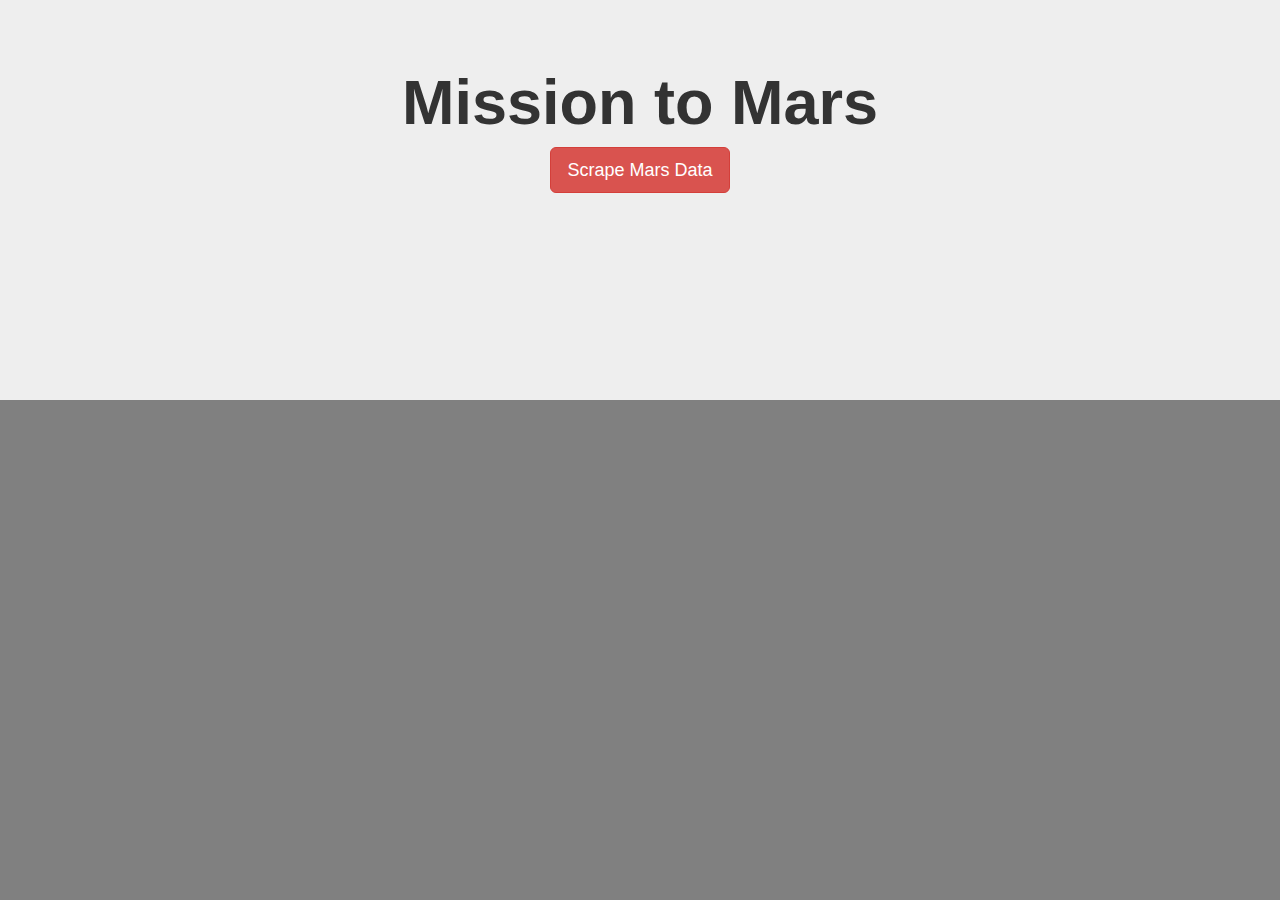
<file: MongoDB-Web Scraping/index/index.html>
<!DOCTYPE html>
<html lang="en">

<head>
  <meta charset="UTF-8">
  <meta http-equiv="X-UA-Compatible" content="ie=edge">
  <title>Exciting Mars Data</title>
  <link rel="stylesheet" href="https://maxcdn.bootstrapcdn.com/bootstrap/3.3.7/css/bootstrap.min.css">
</head>

<body class="text-white" style="background-color: grey">
<div class="container"></div>
<div class="jumbotron text-center" style="background-image: url(https://st3.depositphotos.com/1007064/18311/v/600/depositphotos_183116418-stock-video-two-funny-aliens-looking-camera.jpg); height: 400px; background-position: center; background-size: cover;">
    <h1 class="display-3"><b>Mission to Mars</b></h1>
    <p><a class="btn btn-danger btn-lg" href="/scrape" role="button">Scrape Mars Data</a></p>
</div>
</file>
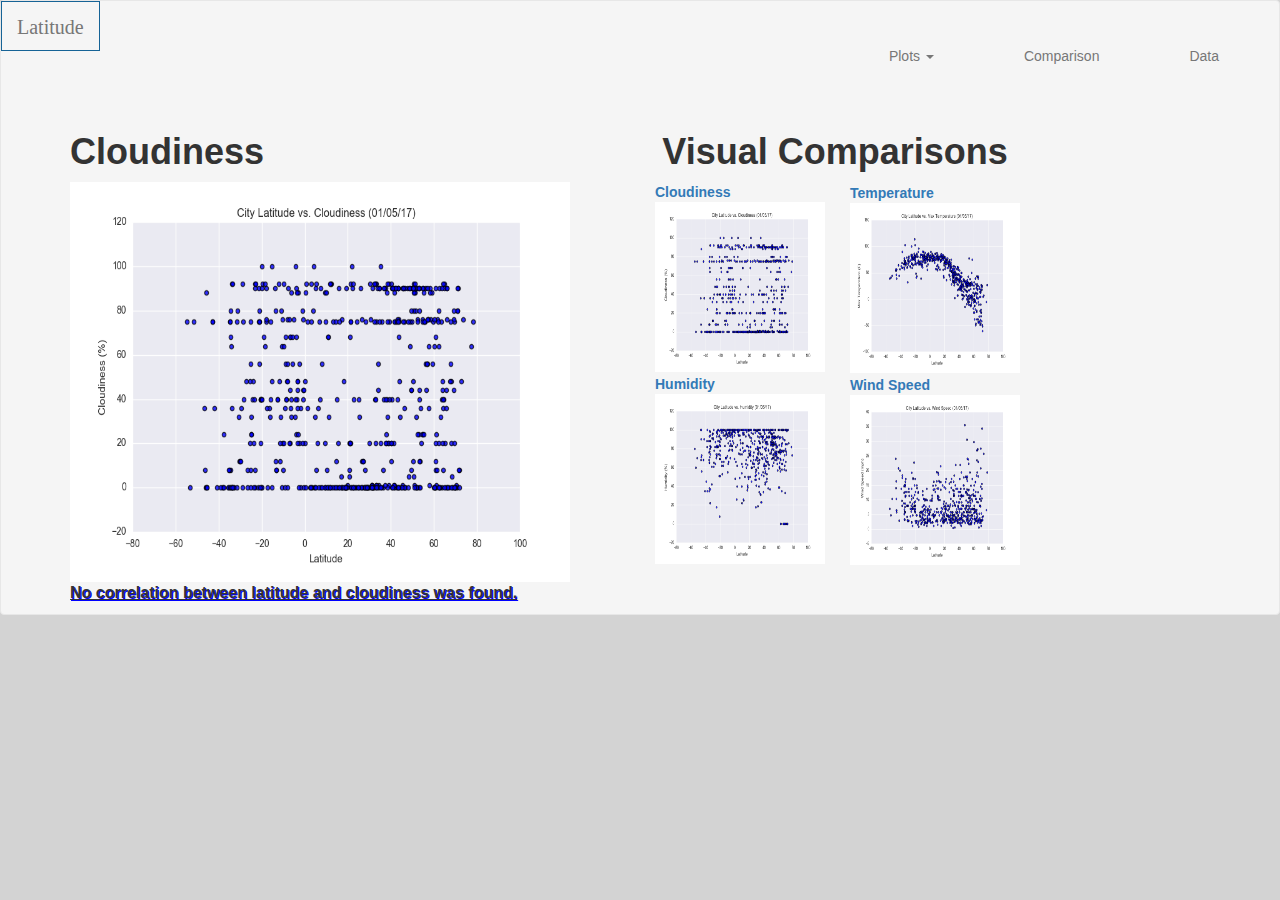
<file: HTML and CSS Homework/HTML/Cloudiness.html>
<!DOCTYPE html>
<html lang="en-us">

<head>
  <meta charset="UTF-8">
  <title>Cloudines</title>
  <link rel="stylesheet" href="https://maxcdn.bootstrapcdn.com/bootstrap/3.3.6/css/bootstrap.min.css">
  <link rel="stylesheet" href="Prettify.css">
  <style>
        body {background-color:lightgray}
  </style>

</head>	  
<body>
    <nav class="navbar navbar-default">
        <div class="container-fluid">

        <div class="navbar-header">
        <button type="button" class="navbar-toggle collapsed" data-toggle="collapse" data-target="#bs-example-navbar-collapse-1" aria-expanded="false">
            <span class="sr-only">Toggle navigation</span>
            <span class="icon-bar"></span>
            <span class="icon-bar"></span>
            <span class="icon-bar"></span>
            </button>
            <a class="navbar-brand" href="Landing_Page.html">Latitude</a>
            </div>
              
            <div class="collapse navbar-collapse" id="bs-example-navbar-collapse-1">
        
            <ul class="nav navbar-nav navbar-right">
              <li class="dropdown">
                <a href="#" class="dropdown-toggle" data-toggle="dropdown" role="button" aria-haspopup="true" aria-expanded="false">Plots
                  <span class="caret"></span></a>
                    <ul class="dropdown-menu">
                    <li><a href="Max Temperature.html">Temperature</a></li>
                    <li><a href="Humidity.html">Humidity</a></li>
                    <li><a href="Cloudiness.html">Cloudiness</a></li>
                    <li><a href="Wind Speed.html">Wind Speed</a></li>
            </ul>
              </li>
                <li><a href="Comparison.html">Comparison</a></li>
                <li><a href="Data.html">Data</a></li>
            </ul>
        </div>
              
              <div class="container">
                  <div class="row">
                   <div class="col-md-12"></div>  
                     <div class="col-md-6">
                    <h1 align="justify"><b>Cloudiness</b></h1>
                      <img src="Cloudiness.png" width="500" height="400">
                      <p align="justify"><b>No correlation between latitude and cloudiness was found.</p></b>
                   </div>    
                     <div class="col-md-4 sidebar">
                      <div class="row">
                        <div class="col-md-12">
                          <h1 align="center"><b>Visual Comparisons</b></h1>
                        </div>
                      </div>
                     <div class="row">
              
                        <div class="col-md-6">  
                            <a href="Cloudiness.html"><b>Cloudiness</b><img src="Cloudiness.png" width="170px" height="170px"></a>
                            </div>
                        <div class="col-md-6"></div>

                        <div class="col-md-6">    
                             <a href="Max Temperature.html"><b>Temperature</b><img src="Max Temperature.png" width="170px" height="170px"></a>
                        </div>
                        <div class="col-md-6"></div>
                    </div>  
                        <div class ="row">
                      
                        <div class="col-md-6">  
                             <a href="Humidity.html"><b>Humidity</b><img src="Humidity.png" width="170px" height="170px"></a>
                        </div>
                        <div class="col-md-6"></div>  
                       
                        <div class="col-md-6">     
                          <a href="Wind Speed.html"><b>Wind Speed</b><img src="Wind Speed.png" width="170px" height="170px"></a>
                        </div>
                      </div>    
                   </div>         
                </div>      
              </div>	 	
              </body>	

</html>
</file>
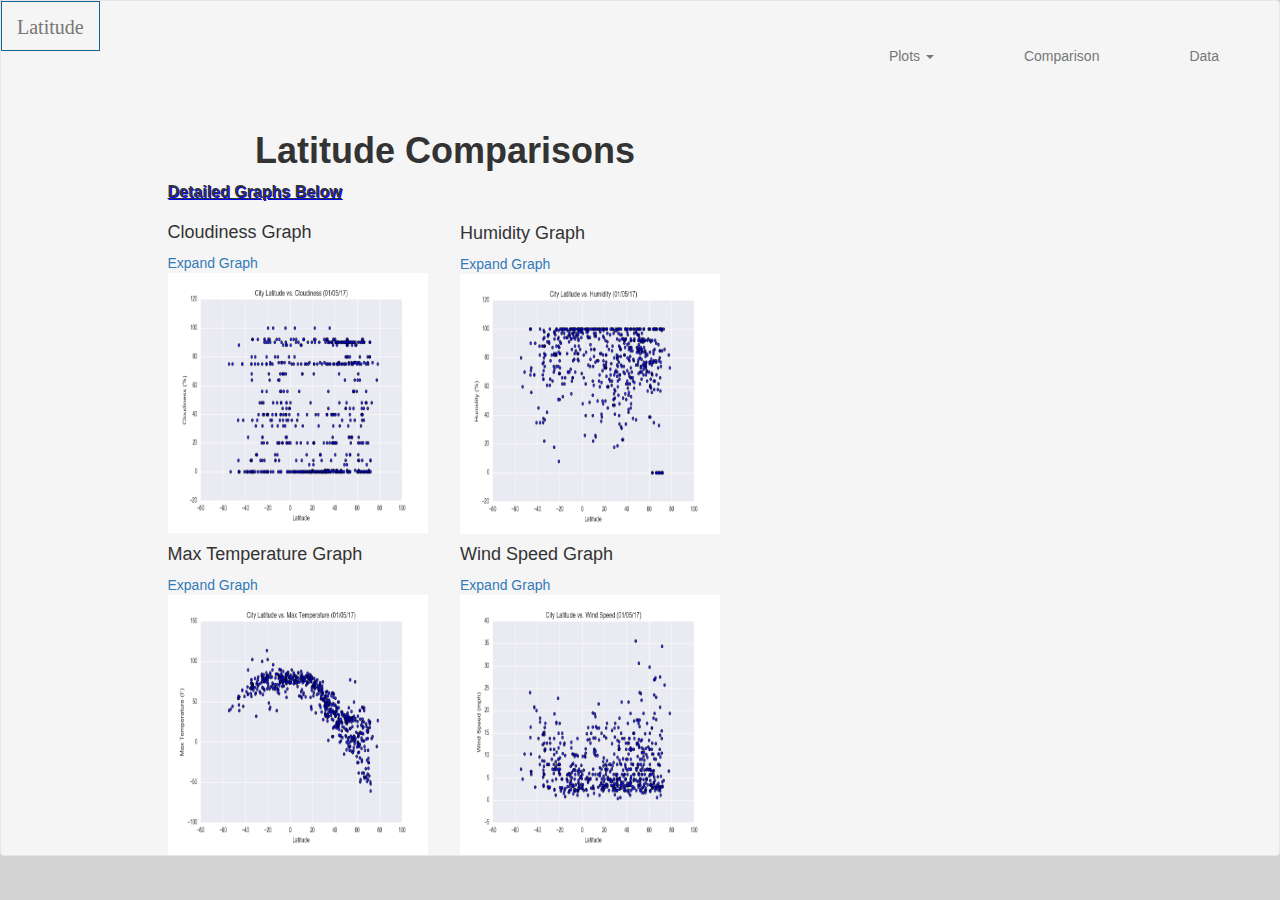
<file: HTML and CSS Homework/HTML/Comparison.html>
<!DOCTYPE html>
<html lang="en-us">

<head>
  <meta charset="UTF-8">
  <title>Comparison</title>
  <link rel="stylesheet" href="https://maxcdn.bootstrapcdn.com/bootstrap/3.3.6/css/bootstrap.min.css">
  <link rel="stylesheet" href="Prettify.css">
  <style>
        body {background-color:lightgray}
  </style>
</head>

<body>
		<nav class="navbar navbar-default">
				<div class="container-fluid">

				  <div class="navbar-header">
					<button type="button" class="navbar-toggle collapsed" data-toggle="collapse" data-target="#bs-example-navbar-collapse-1" aria-expanded="false">
					  <span class="sr-only">Toggle navigation</span>
					  <span class="icon-bar"></span>
					  <span class="icon-bar"></span>
					  <span class="icon-bar"></span>
					</button>
					<a class="navbar-brand" href="Landing_Page.html">Latitude</a>
				  </div>
			
		<div class="collapse navbar-collapse" id="bs-example-navbar-collapse-1">
		 <ul class="nav navbar-nav navbar-right">
		  <li class="dropdown">
			<a href="#" class="dropdown-toggle" data-toggle="dropdown" role="button" aria-haspopup="true" aria-expanded="false">Plots
			<span class="caret"></span></a>
			<ul class="dropdown-menu">
			<li><a href="Max Temperature.html">Temperature</a></li>
			<li><a href="Humidity.html">Humidity</a></li>
			<li><a href="Cloudiness.html">Cloudiness</a></li>
			<li><a href="Wind Speed.html">Wind Speed</a></li>
		</ul>
		 </li>
			<li><a href="Comparison.html">Comparison</a></li>
			<li><a href="Data.html">Data</a></li>
		 </ul>
		</div>
	        
			  <div class="container">
					<div class="row">
					   <div class="col-md-1"></div>  
					   <div class="col-md-6">
							<div class="row">
							  <div class="col-md-12">
								<h1 align="center"><b>Latitude Comparisons</b></h1>
								<p align="center"><b>Detailed Graphs Below</b></p>
							  </div>  
							</div> 
						  <div class="row">
							<div class="col-md-6">
                              <h4 align="left">Cloudiness Graph</h4>     
                              <a href="Cloudiness.html">Expand Graph<img src="Cloudiness.png" width="260" height="260"></a> 
                            </div>
                            <div class="col-md-6"></div>
                            <div class="col-md-6">
                              <h4 align='left'>Humidity Graph</h4>     
                              <a href="Humidity.html">Expand Graph<img src="Humidity.png" width="260" height="260"></a> 
                             </div>
                             <div class="col-md-6"></div>
                           </div>
                           <div class="row">
                                <div class="col-md-6">
                                  <h4 align='left'>Max Temperature Graph</h4>     
                                  <a href="Max Temperature.html">Expand Graph<img src="Max Temperature.png" width="260" height="260"></a> 
                            </div>
                                <div class="row">
                                     <div class="col-md-6">
                                    <h4 align='left'>Wind Speed Graph</h4>     
                                    <a href="Wind Speed.html">Expand Graph<img src="Wind Speed.png" width="260" height="260"></a> 
                            </div>
                        </div>    
                    </body> 
                    <html>
</file>
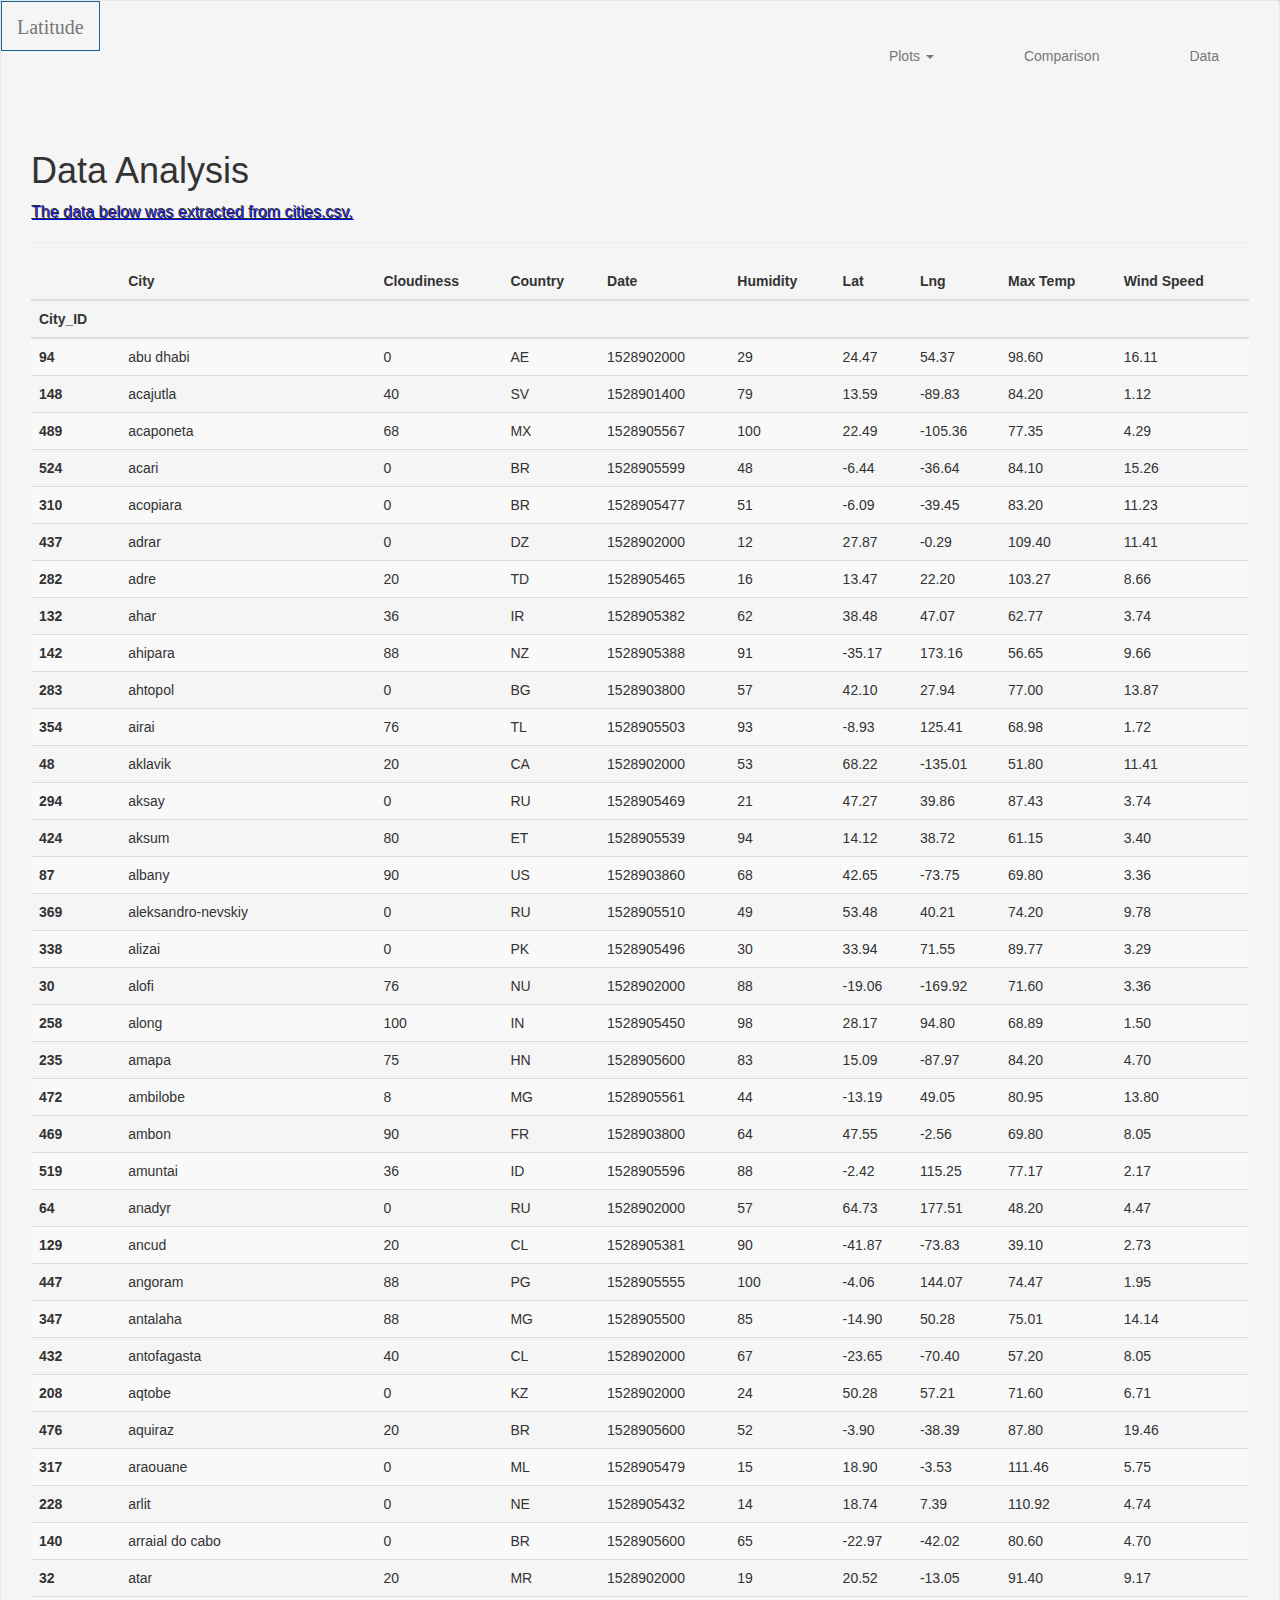
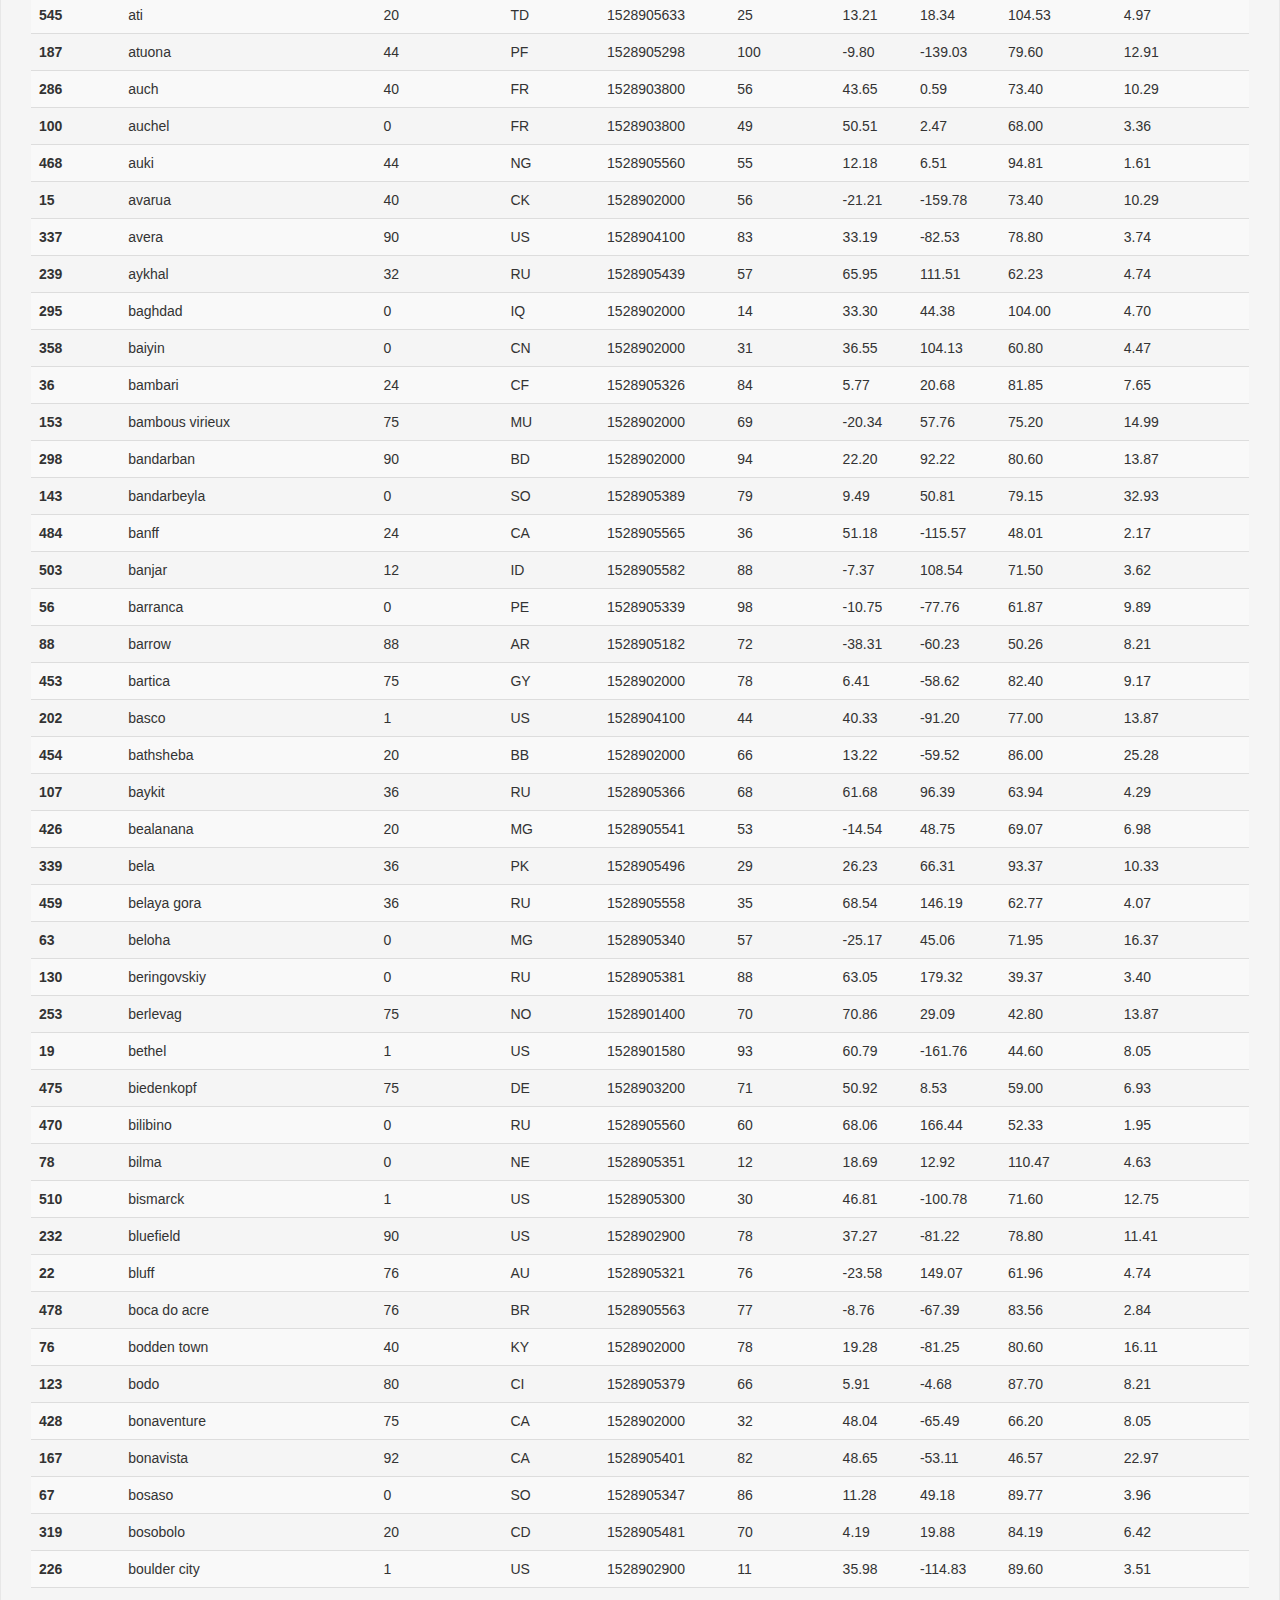
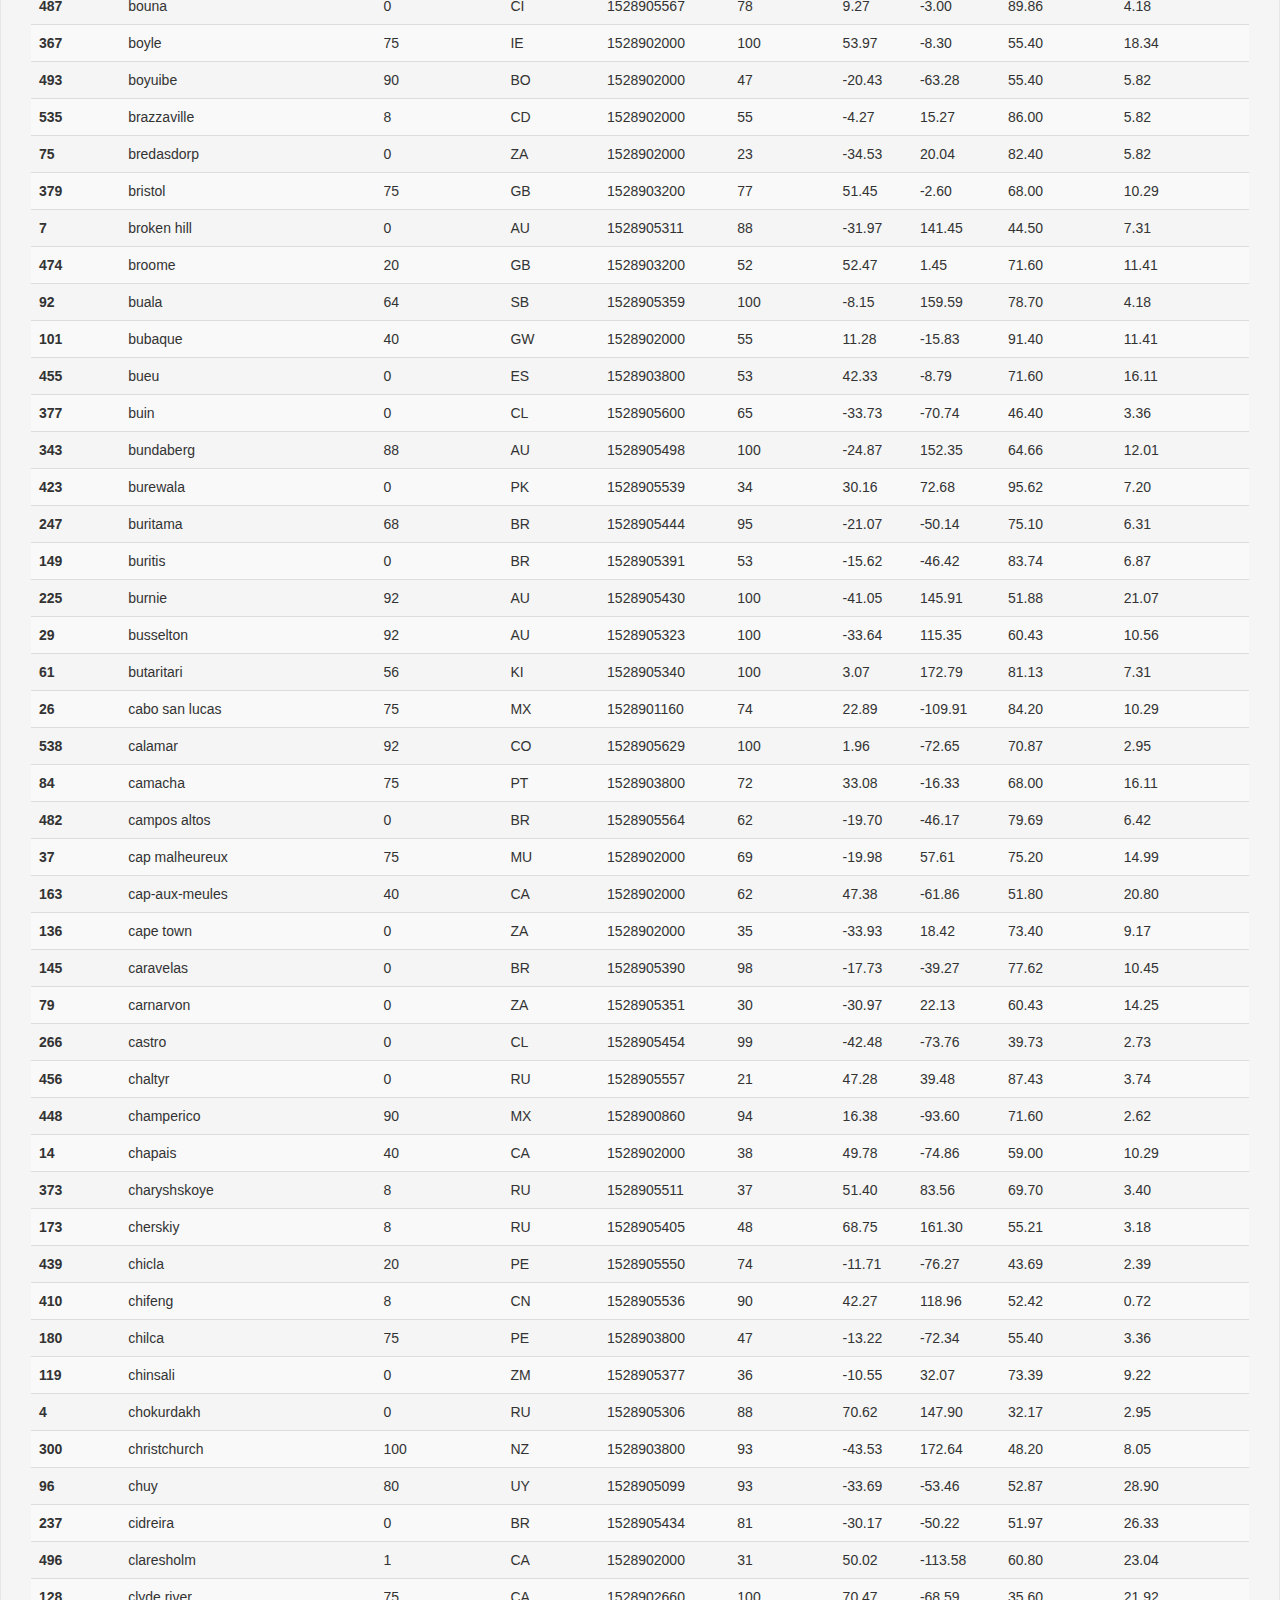
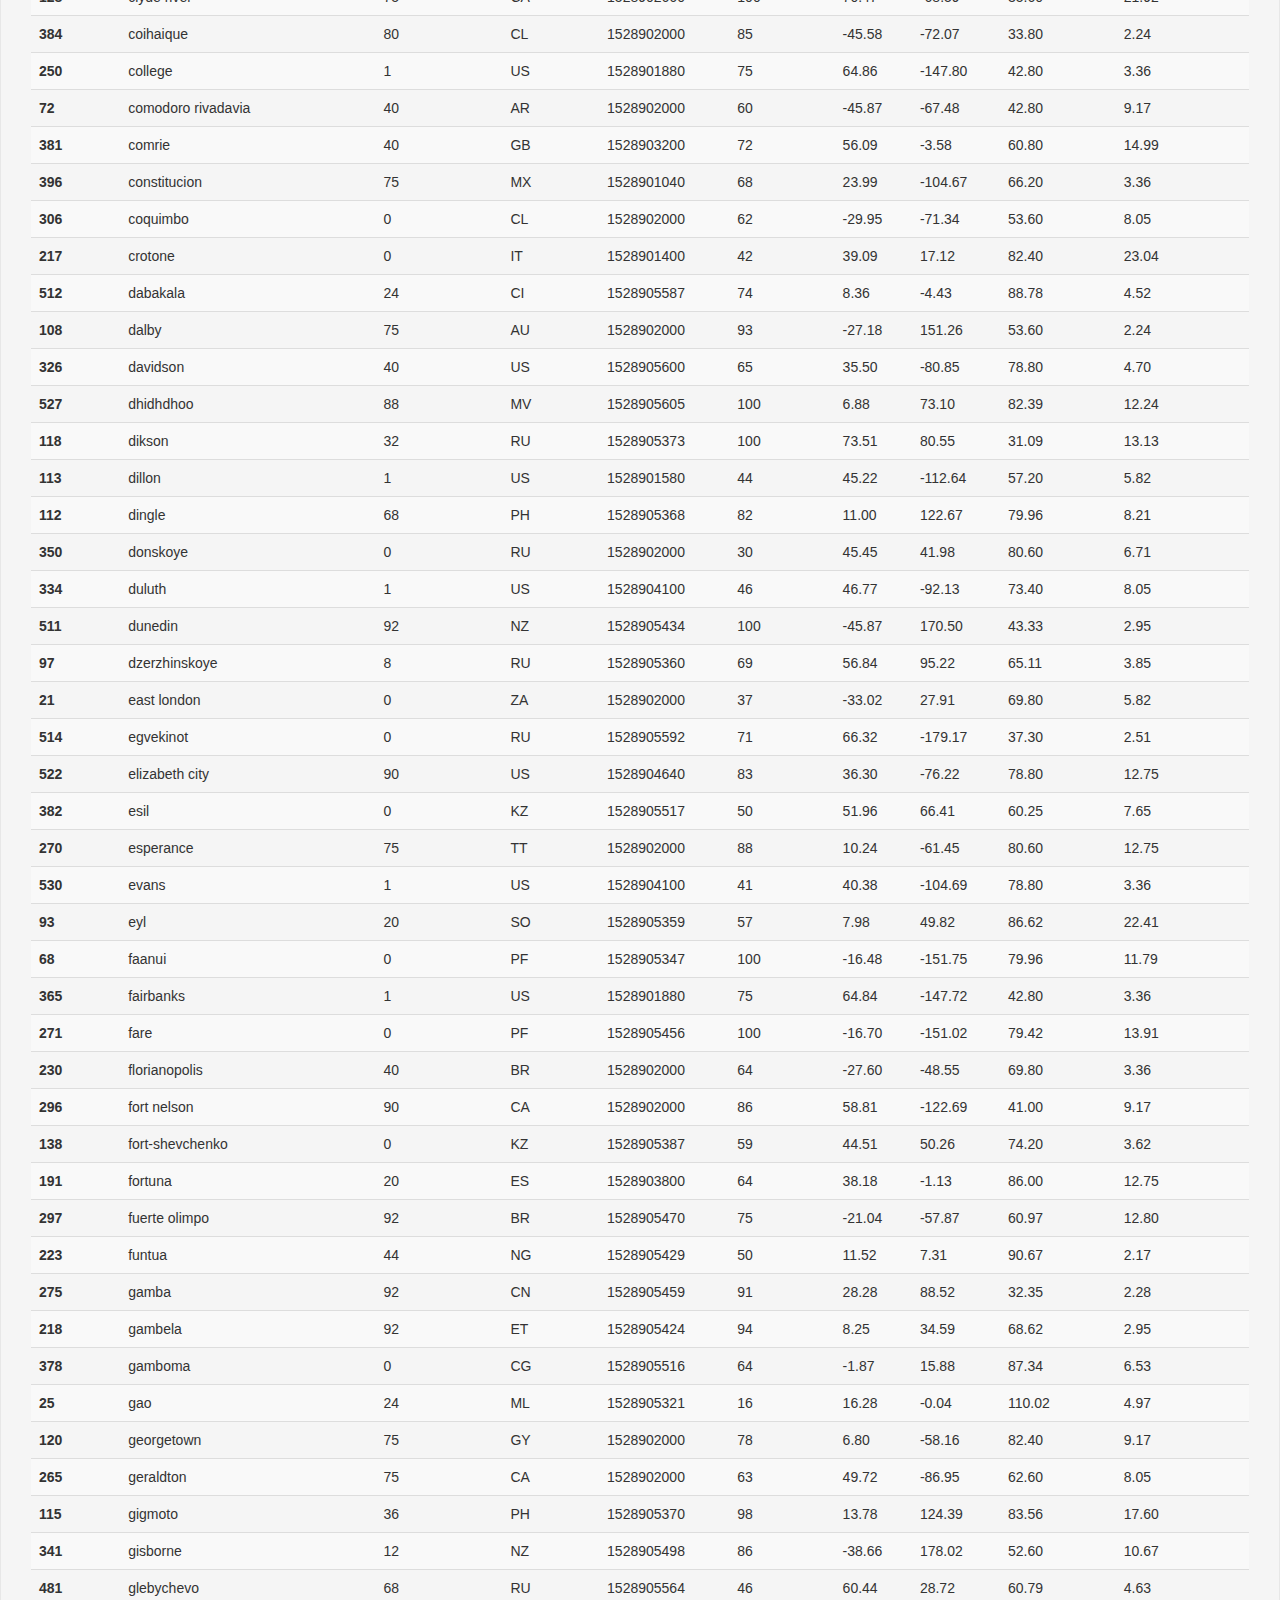
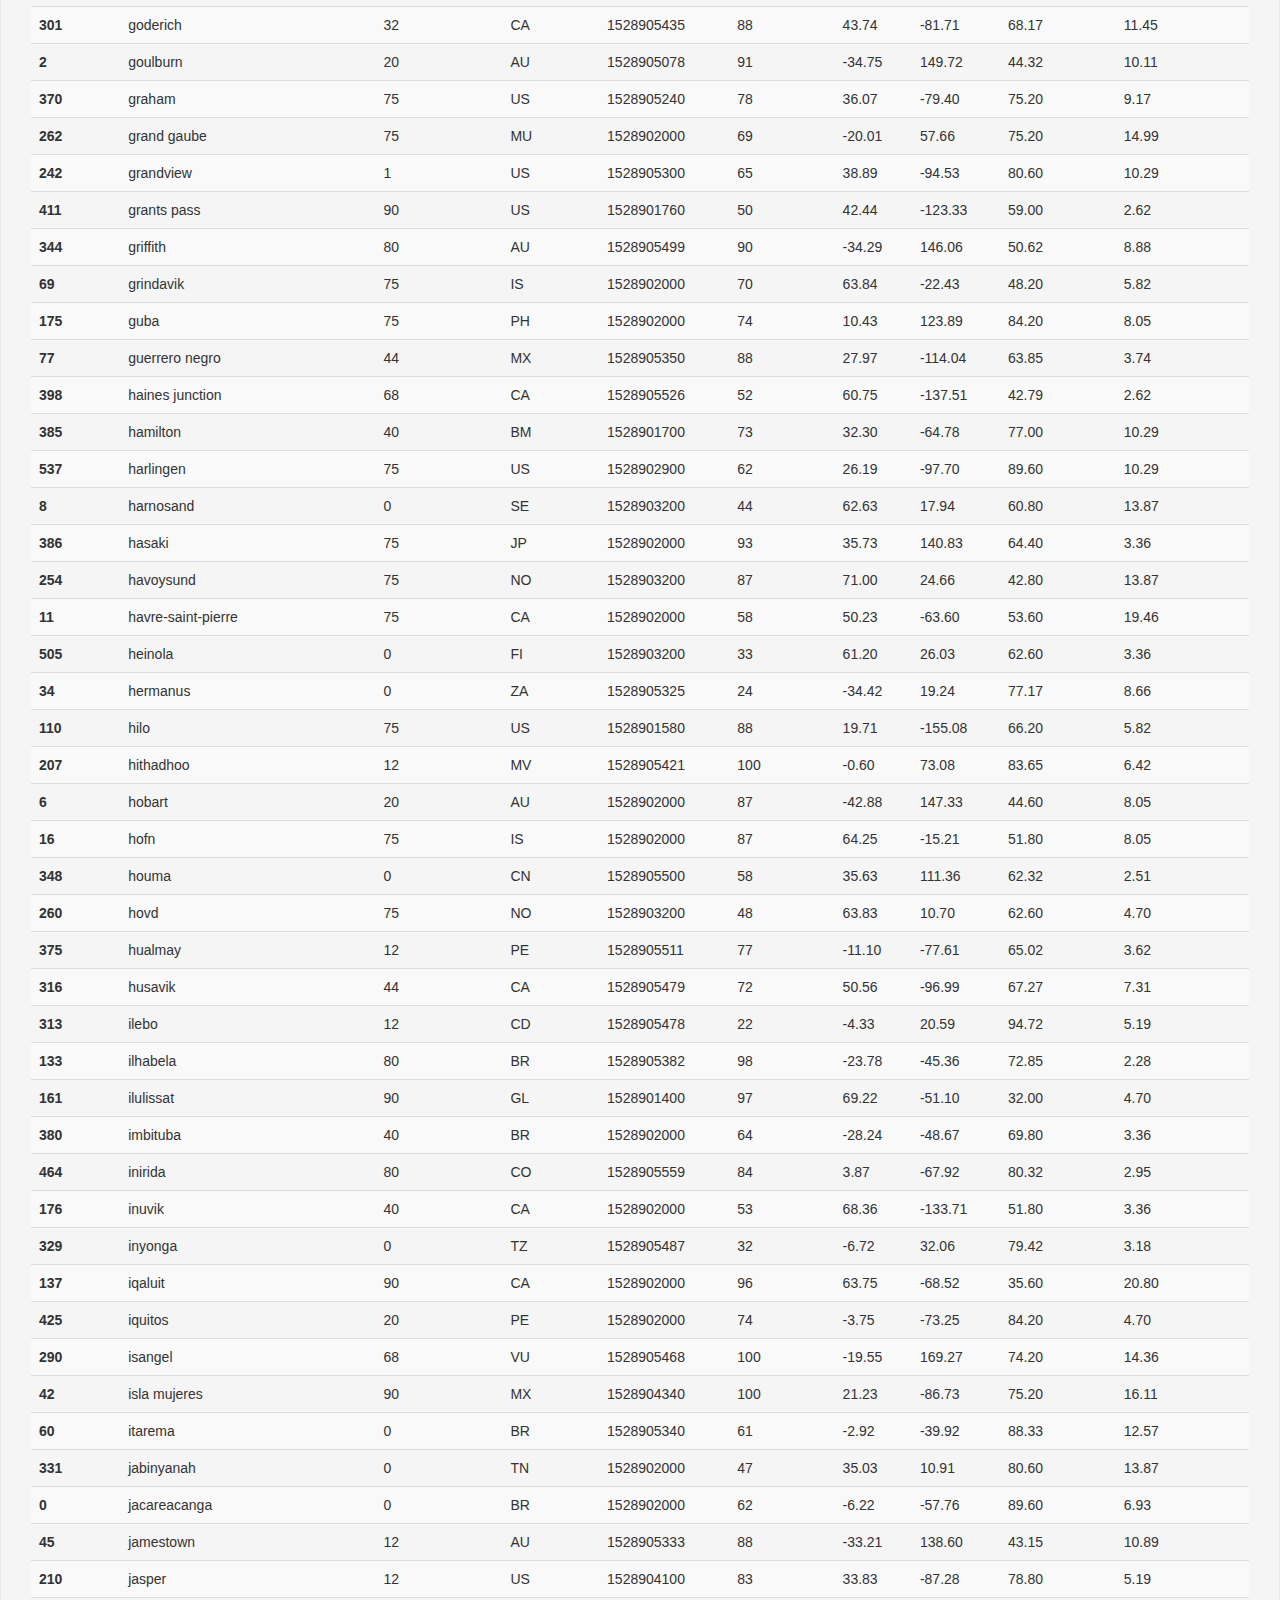
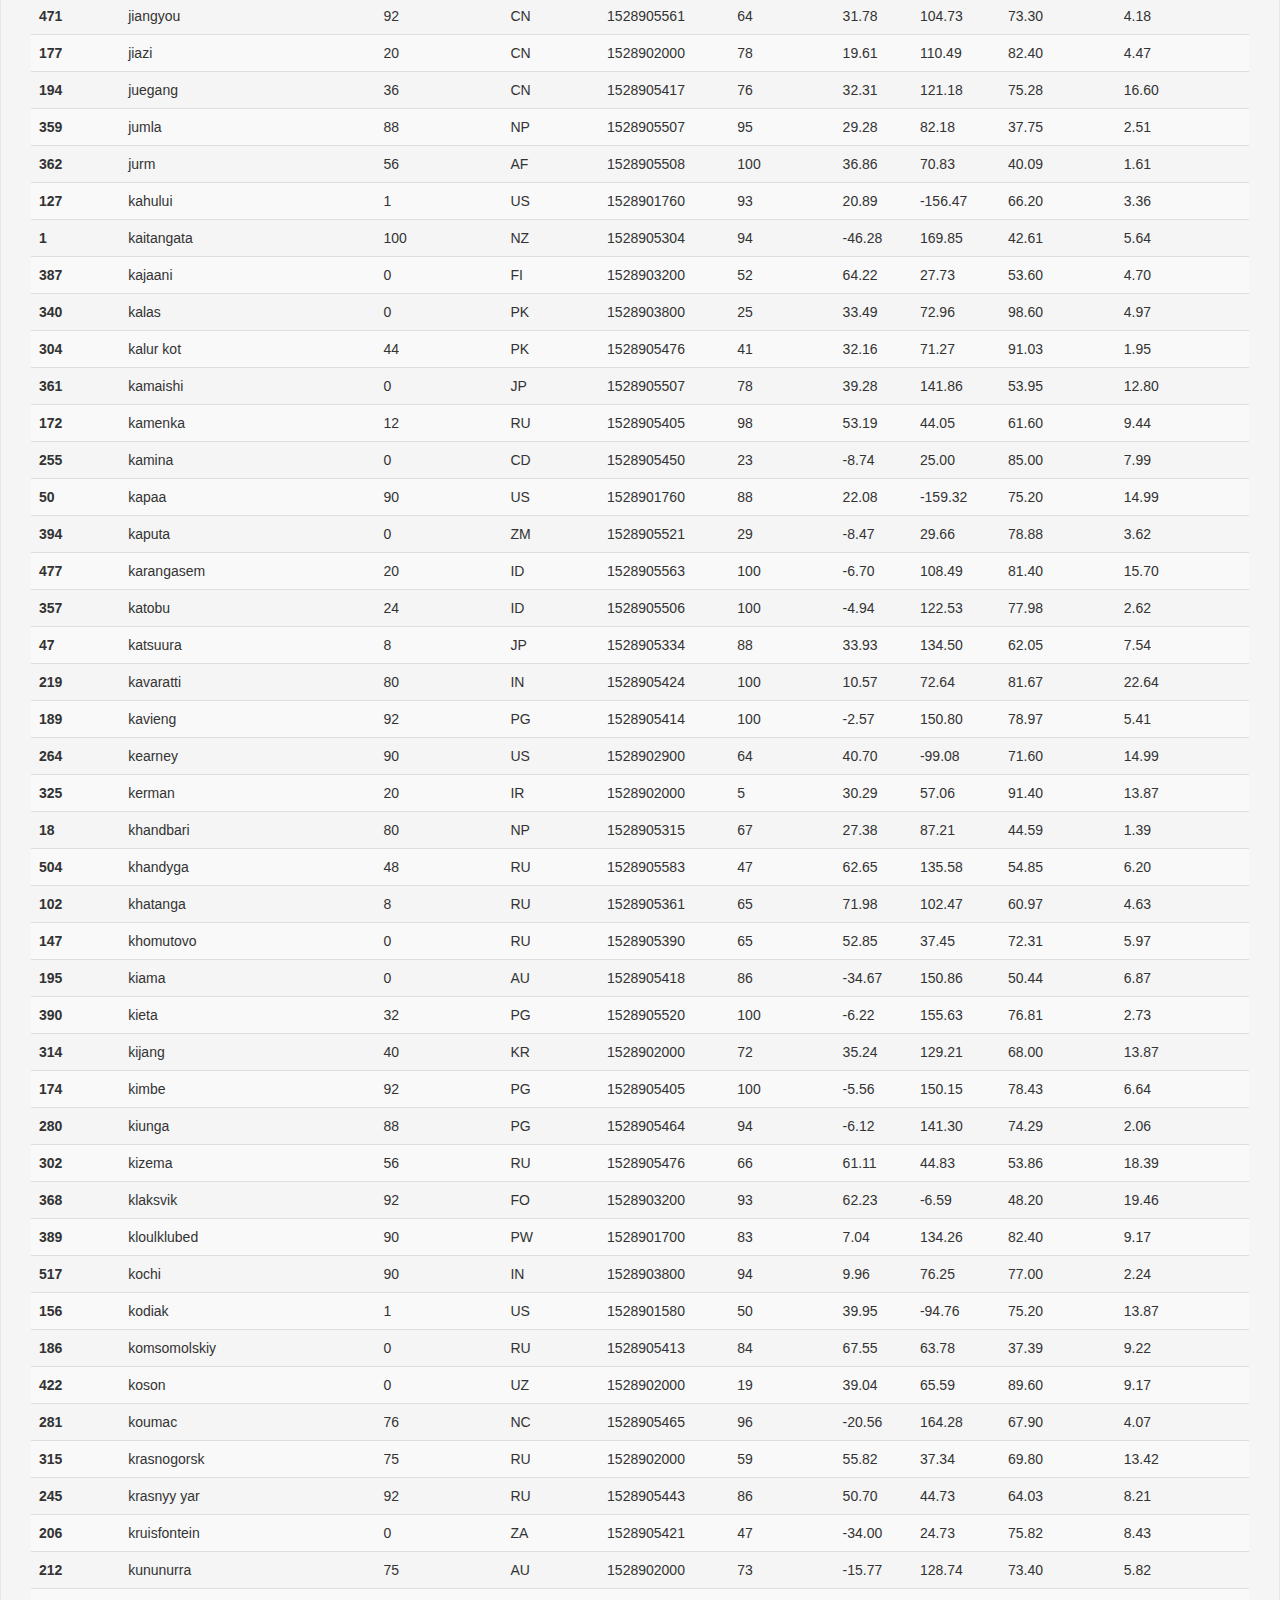
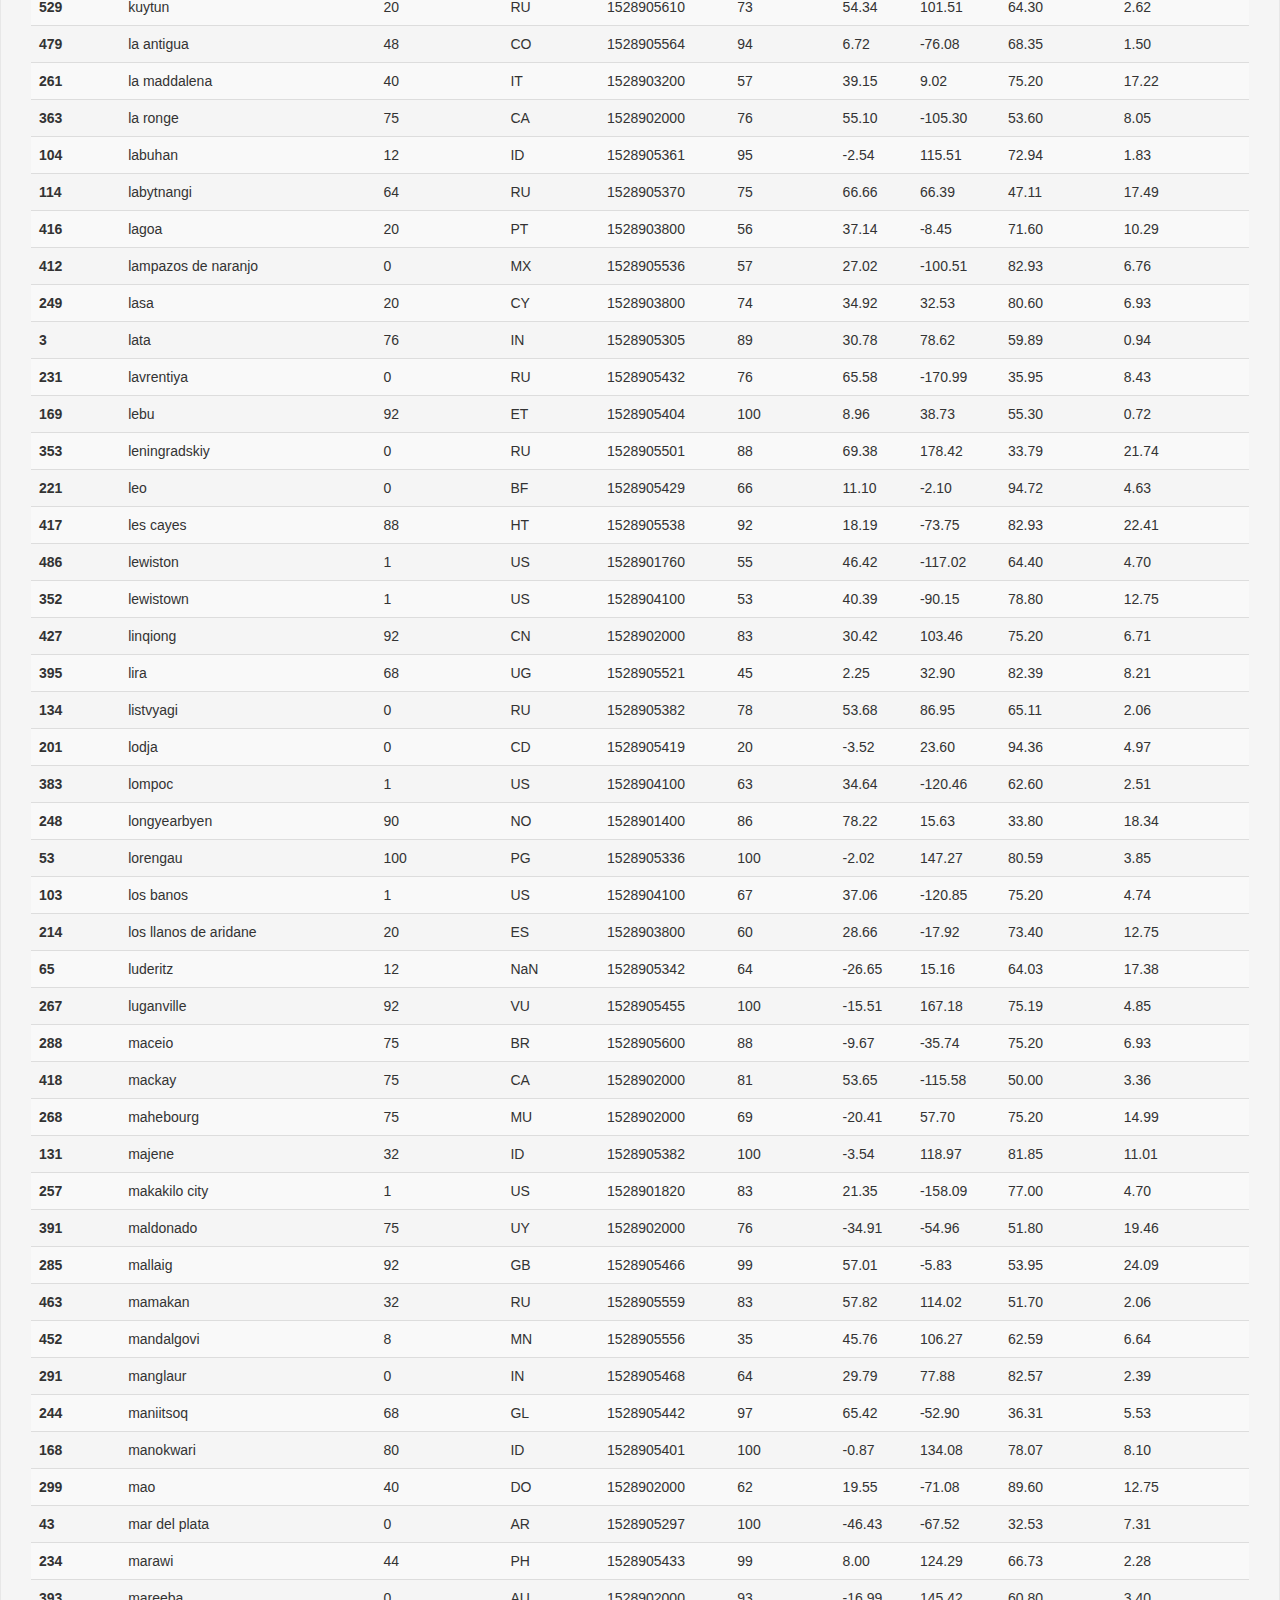
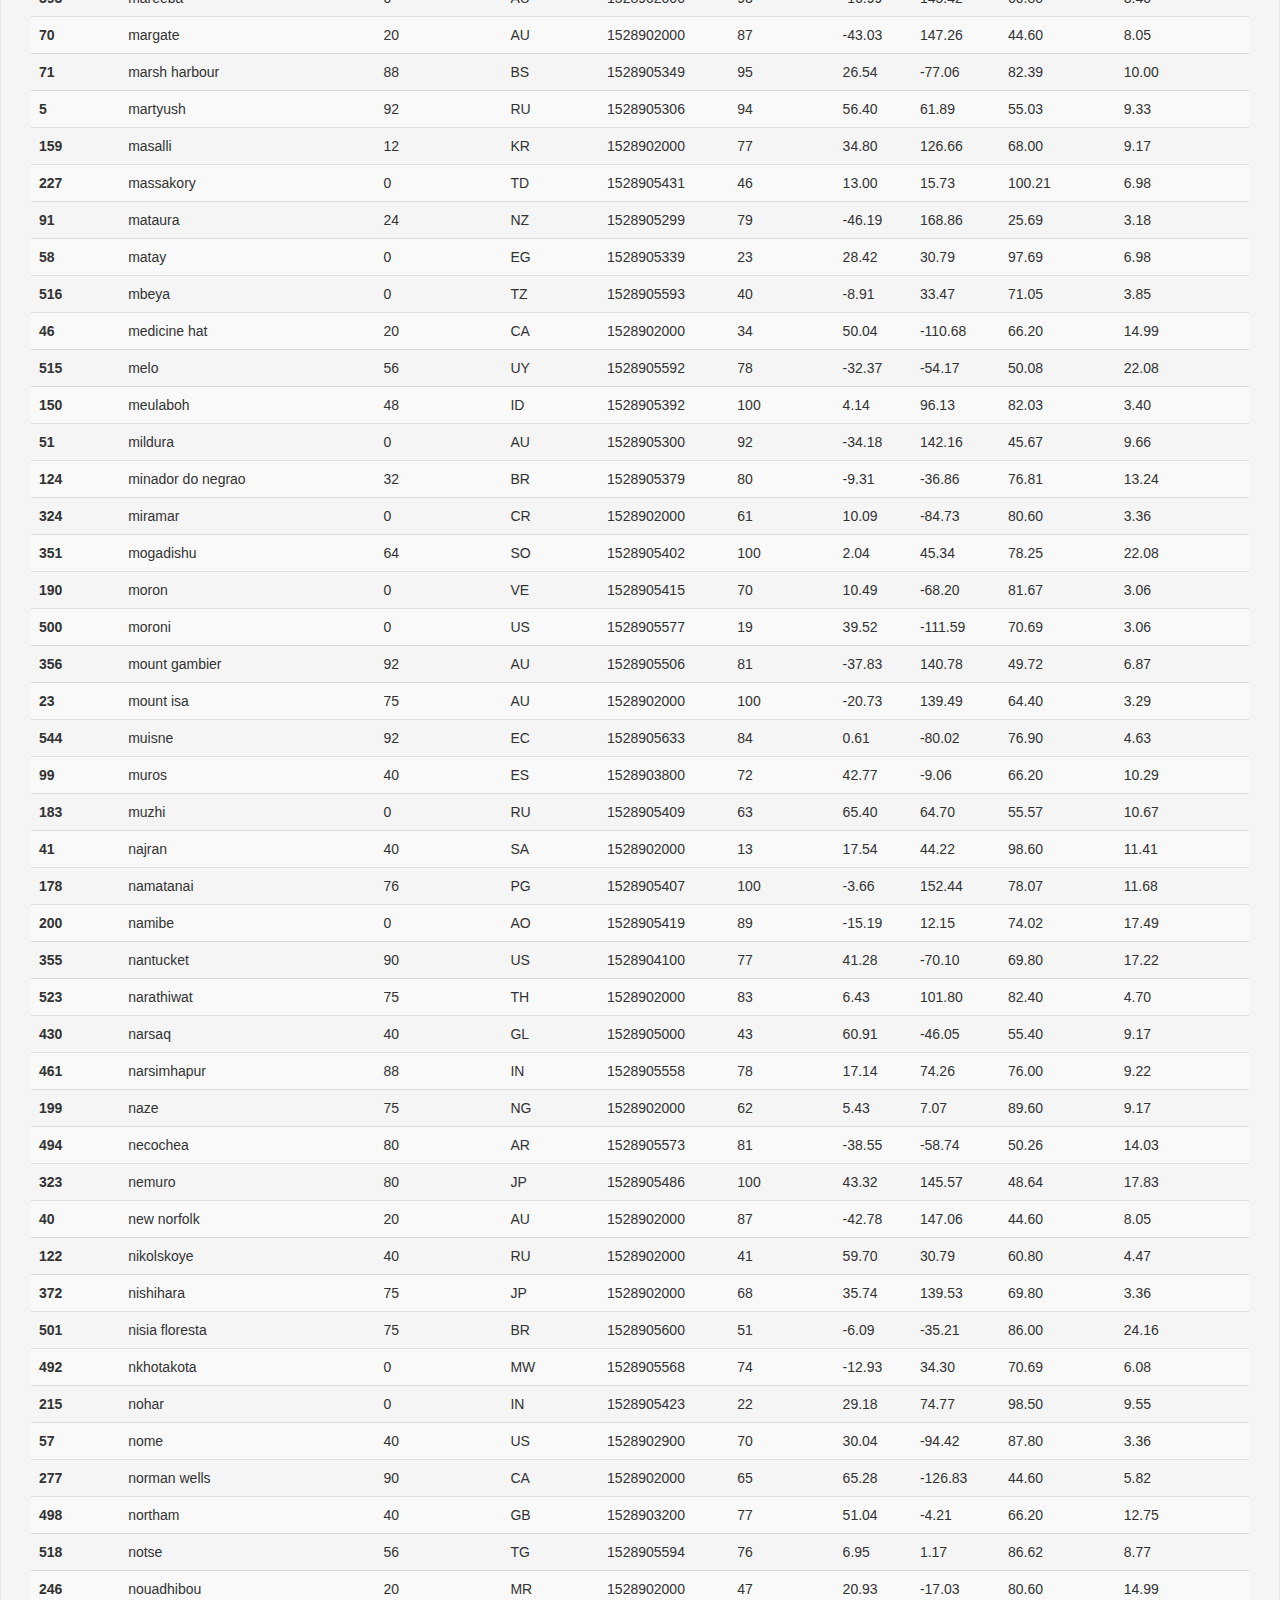
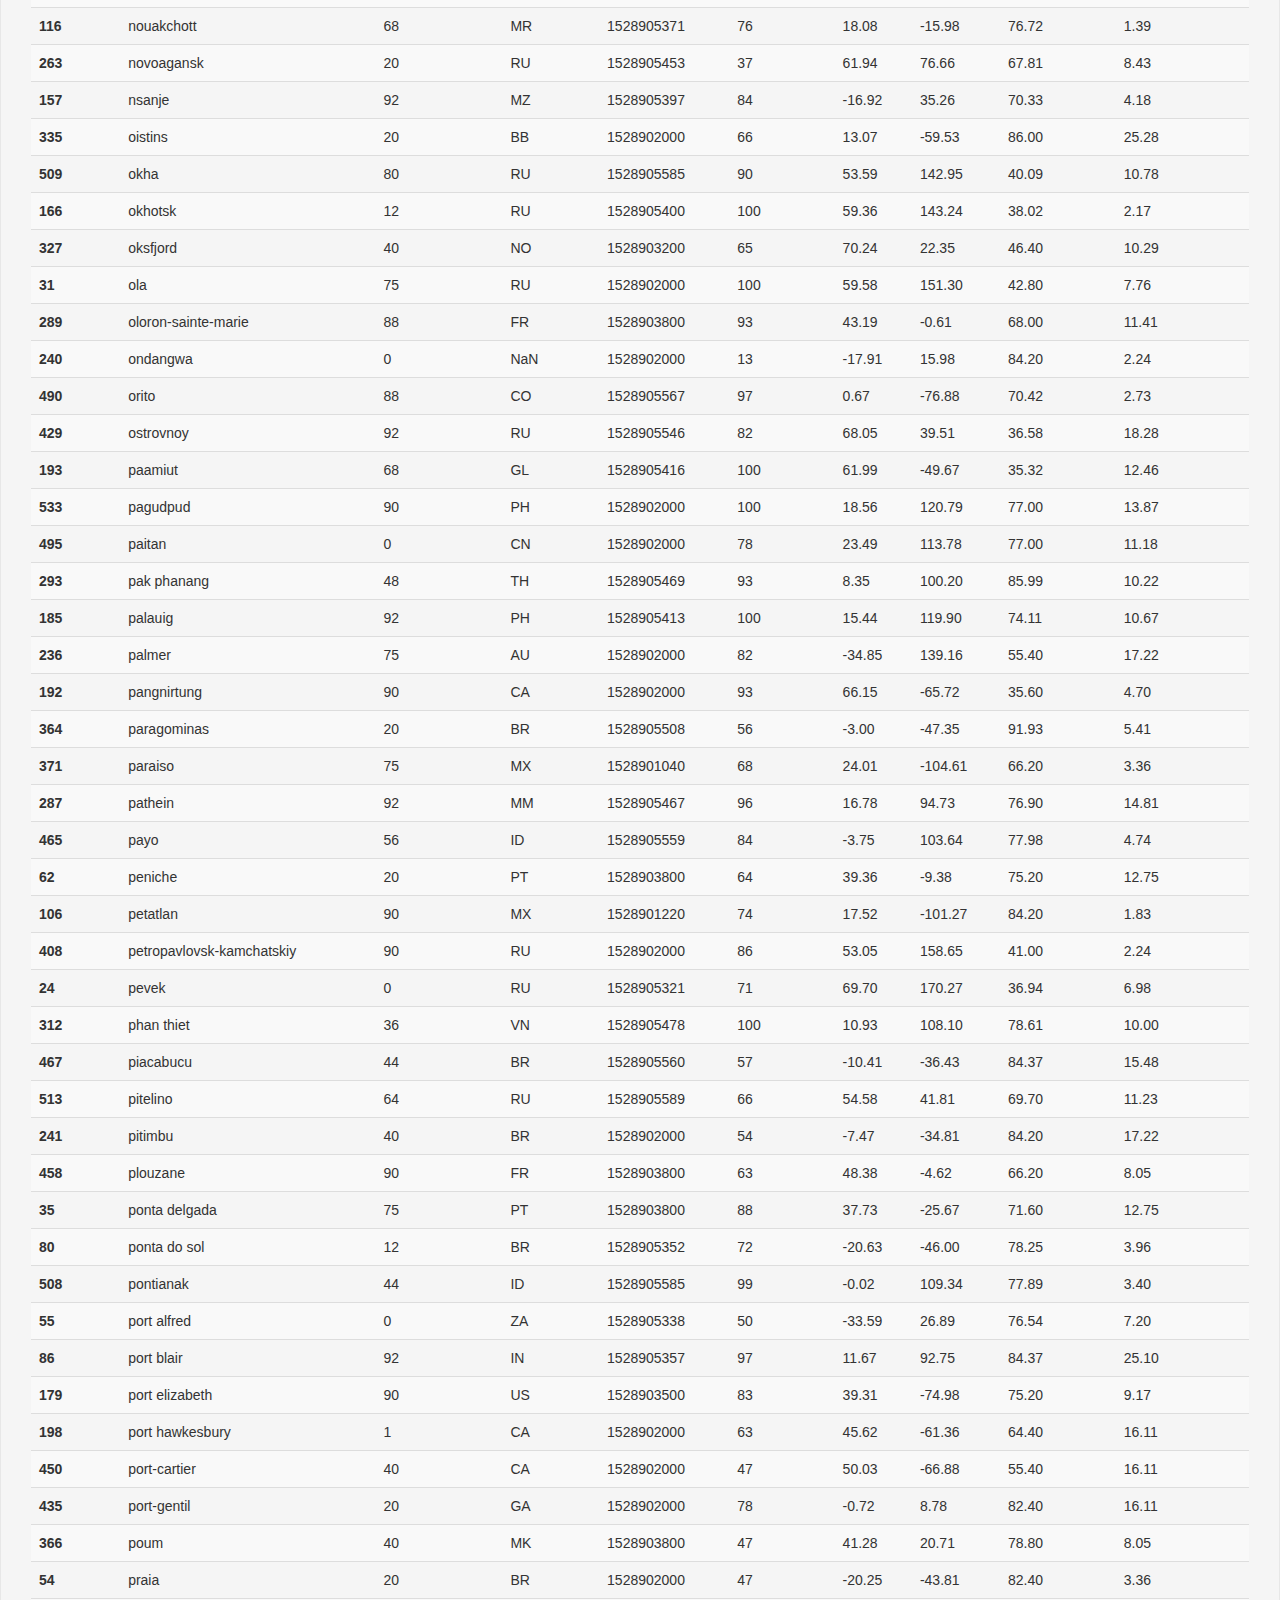
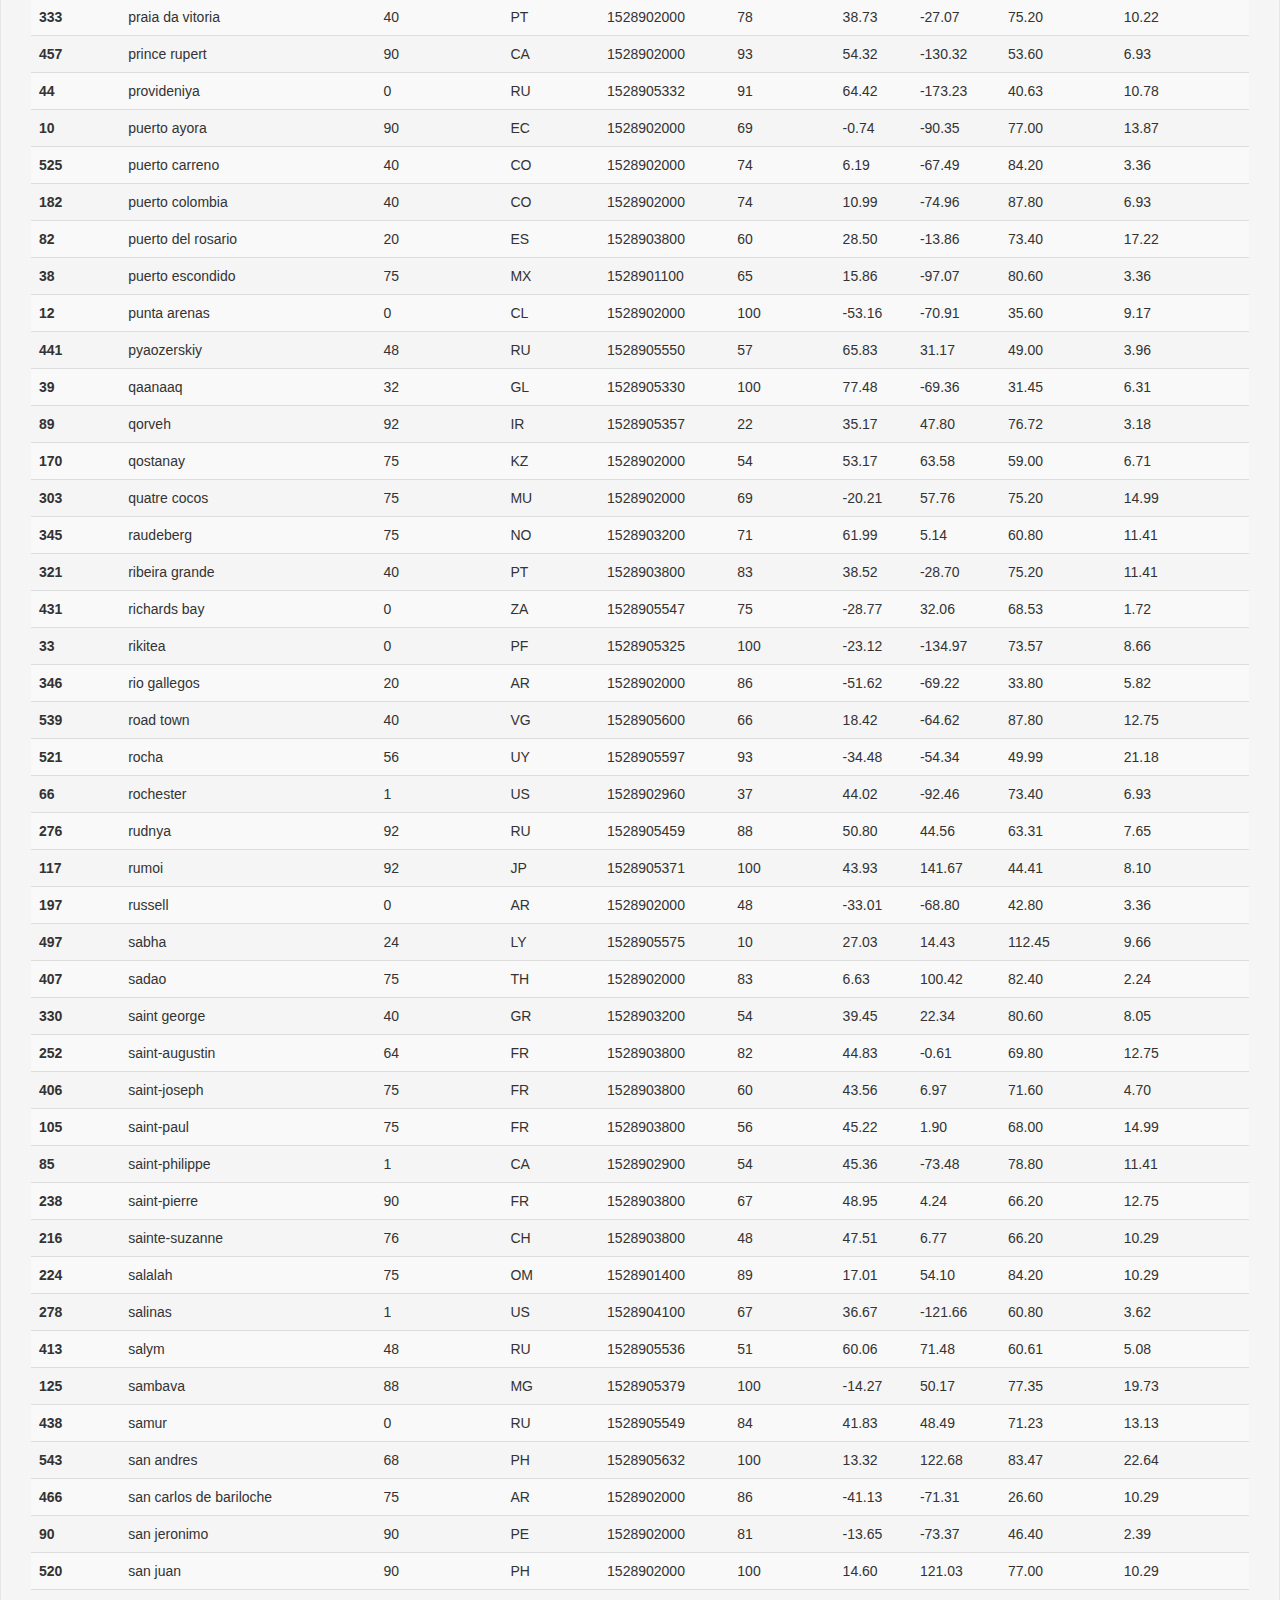
<file: HTML and CSS Homework/HTML/Data.html>
<!DOCTYPE html>
<html lang="en-us">
<head>
<meta charset="UTF-8">
<title>Cities Data</title>
<link rel="stylesheet" href="https://maxcdn.bootstrapcdn.com/bootstrap/3.3.6/css/bootstrap.min.css">
<link rel="stylesheet" href="Prettify.css">
<style>
        body {background-color:lightgray}
  </style>
</head>  
   
<body>
		<nav class="navbar navbar-default">
				<div class="container-fluid">

				  <div class="navbar-header">
					<button type="button" class="navbar-toggle collapsed" data-toggle="collapse" data-target="#bs-example-navbar-collapse-1" aria-expanded="false">
					  <span class="sr-only">Toggle navigation</span>
					  <span class="icon-bar"></span>
					  <span class="icon-bar"></span>
					  <span class="icon-bar"></span>
					</button>
					<a class="navbar-brand" href="Landing_Page.html">Latitude</a>
				  </div>
			  
         <div class="collapse navbar-collapse" id="bs-example-navbar-collapse-1">
         <ul class="nav navbar-nav navbar-right">
              <li class="dropdown">
              <a href="#" class="dropdown-toggle" data-toggle="dropdown" role="button" aria-haspopup="true" aria-expanded="false">Plots
              <span class="caret"></span></a>
              <ul class="dropdown-menu">
                  <li><a href="Max Temperature.html">Temperature</a></li>
                  <li><a href="Humidity.html">Humidity</a></li>
                  <li><a href="Cloudiness.html">Cloudiness</a></li>
                  <li><a href="Wind Speed.html">Wind Speed</a></li>
         </ul>
              </li>
                  <li><a href="Comparison.html">Comparison</a></li>
                  <li><a href="Data.html">Data</a></li>
              </ul>
    </div>
                
        
	    <div class="content">
        	<div class="container-fluid">
                <div class="row">
                    <div class="col-md-12">
                        <div class="box"></div>
                            <div class="page-header">
                                <h1 class="title">Data Analysis</h1>
                                <p class="category">The data below was extracted from cities.csv.</p>
                            </div>
                            <div class="content table-responsive table-full-width">
                                <table class="table table-hover table-striped">
    <thead>
      <tr style="text-align: right;">
        <th></th>
        <th>City</th>
        <th>Cloudiness</th>
        <th>Country</th>
        <th>Date</th>
        <th>Humidity</th>
        <th>Lat</th>
        <th>Lng</th>
        <th>Max Temp</th>
        <th>Wind Speed</th>
      </tr>
      <tr>
        <th>City_ID</th>
        <th></th>
        <th></th>
        <th></th>
        <th></th>
        <th></th>
        <th></th>
        <th></th>
        <th></th>
        <th></th>
      </tr>
    </thead>
    <tbody>
      <tr>
        <th>94</th>
        <td>abu dhabi</td>
        <td>0</td>
        <td>AE</td>
        <td>1528902000</td>
        <td>29</td>
        <td>24.47</td>
        <td>54.37</td>
        <td>98.60</td>
        <td>16.11</td>
      </tr>
      <tr>
        <th>148</th>
        <td>acajutla</td>
        <td>40</td>
        <td>SV</td>
        <td>1528901400</td>
        <td>79</td>
        <td>13.59</td>
        <td>-89.83</td>
        <td>84.20</td>
        <td>1.12</td>
      </tr>
      <tr>
        <th>489</th>
        <td>acaponeta</td>
        <td>68</td>
        <td>MX</td>
        <td>1528905567</td>
        <td>100</td>
        <td>22.49</td>
        <td>-105.36</td>
        <td>77.35</td>
        <td>4.29</td>
      </tr>
      <tr>
        <th>524</th>
        <td>acari</td>
        <td>0</td>
        <td>BR</td>
        <td>1528905599</td>
        <td>48</td>
        <td>-6.44</td>
        <td>-36.64</td>
        <td>84.10</td>
        <td>15.26</td>
      </tr>
      <tr>
        <th>310</th>
        <td>acopiara</td>
        <td>0</td>
        <td>BR</td>
        <td>1528905477</td>
        <td>51</td>
        <td>-6.09</td>
        <td>-39.45</td>
        <td>83.20</td>
        <td>11.23</td>
      </tr>
      <tr>
        <th>437</th>
        <td>adrar</td>
        <td>0</td>
        <td>DZ</td>
        <td>1528902000</td>
        <td>12</td>
        <td>27.87</td>
        <td>-0.29</td>
        <td>109.40</td>
        <td>11.41</td>
      </tr>
      <tr>
        <th>282</th>
        <td>adre</td>
        <td>20</td>
        <td>TD</td>
        <td>1528905465</td>
        <td>16</td>
        <td>13.47</td>
        <td>22.20</td>
        <td>103.27</td>
        <td>8.66</td>
      </tr>
      <tr>
        <th>132</th>
        <td>ahar</td>
        <td>36</td>
        <td>IR</td>
        <td>1528905382</td>
        <td>62</td>
        <td>38.48</td>
        <td>47.07</td>
        <td>62.77</td>
        <td>3.74</td>
      </tr>
      <tr>
        <th>142</th>
        <td>ahipara</td>
        <td>88</td>
        <td>NZ</td>
        <td>1528905388</td>
        <td>91</td>
        <td>-35.17</td>
        <td>173.16</td>
        <td>56.65</td>
        <td>9.66</td>
      </tr>
      <tr>
        <th>283</th>
        <td>ahtopol</td>
        <td>0</td>
        <td>BG</td>
        <td>1528903800</td>
        <td>57</td>
        <td>42.10</td>
        <td>27.94</td>
        <td>77.00</td>
        <td>13.87</td>
      </tr>
      <tr>
        <th>354</th>
        <td>airai</td>
        <td>76</td>
        <td>TL</td>
        <td>1528905503</td>
        <td>93</td>
        <td>-8.93</td>
        <td>125.41</td>
        <td>68.98</td>
        <td>1.72</td>
      </tr>
      <tr>
        <th>48</th>
        <td>aklavik</td>
        <td>20</td>
        <td>CA</td>
        <td>1528902000</td>
        <td>53</td>
        <td>68.22</td>
        <td>-135.01</td>
        <td>51.80</td>
        <td>11.41</td>
      </tr>
      <tr>
        <th>294</th>
        <td>aksay</td>
        <td>0</td>
        <td>RU</td>
        <td>1528905469</td>
        <td>21</td>
        <td>47.27</td>
        <td>39.86</td>
        <td>87.43</td>
        <td>3.74</td>
      </tr>
      <tr>
        <th>424</th>
        <td>aksum</td>
        <td>80</td>
        <td>ET</td>
        <td>1528905539</td>
        <td>94</td>
        <td>14.12</td>
        <td>38.72</td>
        <td>61.15</td>
        <td>3.40</td>
      </tr>
      <tr>
        <th>87</th>
        <td>albany</td>
        <td>90</td>
        <td>US</td>
        <td>1528903860</td>
        <td>68</td>
        <td>42.65</td>
        <td>-73.75</td>
        <td>69.80</td>
        <td>3.36</td>
      </tr>
      <tr>
        <th>369</th>
        <td>aleksandro-nevskiy</td>
        <td>0</td>
        <td>RU</td>
        <td>1528905510</td>
        <td>49</td>
        <td>53.48</td>
        <td>40.21</td>
        <td>74.20</td>
        <td>9.78</td>
      </tr>
      <tr>
        <th>338</th>
        <td>alizai</td>
        <td>0</td>
        <td>PK</td>
        <td>1528905496</td>
        <td>30</td>
        <td>33.94</td>
        <td>71.55</td>
        <td>89.77</td>
        <td>3.29</td>
      </tr>
      <tr>
        <th>30</th>
        <td>alofi</td>
        <td>76</td>
        <td>NU</td>
        <td>1528902000</td>
        <td>88</td>
        <td>-19.06</td>
        <td>-169.92</td>
        <td>71.60</td>
        <td>3.36</td>
      </tr>
      <tr>
        <th>258</th>
        <td>along</td>
        <td>100</td>
        <td>IN</td>
        <td>1528905450</td>
        <td>98</td>
        <td>28.17</td>
        <td>94.80</td>
        <td>68.89</td>
        <td>1.50</td>
      </tr>
      <tr>
        <th>235</th>
        <td>amapa</td>
        <td>75</td>
        <td>HN</td>
        <td>1528905600</td>
        <td>83</td>
        <td>15.09</td>
        <td>-87.97</td>
        <td>84.20</td>
        <td>4.70</td>
      </tr>
      <tr>
        <th>472</th>
        <td>ambilobe</td>
        <td>8</td>
        <td>MG</td>
        <td>1528905561</td>
        <td>44</td>
        <td>-13.19</td>
        <td>49.05</td>
        <td>80.95</td>
        <td>13.80</td>
      </tr>
      <tr>
        <th>469</th>
        <td>ambon</td>
        <td>90</td>
        <td>FR</td>
        <td>1528903800</td>
        <td>64</td>
        <td>47.55</td>
        <td>-2.56</td>
        <td>69.80</td>
        <td>8.05</td>
      </tr>
      <tr>
        <th>519</th>
        <td>amuntai</td>
        <td>36</td>
        <td>ID</td>
        <td>1528905596</td>
        <td>88</td>
        <td>-2.42</td>
        <td>115.25</td>
        <td>77.17</td>
        <td>2.17</td>
      </tr>
      <tr>
        <th>64</th>
        <td>anadyr</td>
        <td>0</td>
        <td>RU</td>
        <td>1528902000</td>
        <td>57</td>
        <td>64.73</td>
        <td>177.51</td>
        <td>48.20</td>
        <td>4.47</td>
      </tr>
      <tr>
        <th>129</th>
        <td>ancud</td>
        <td>20</td>
        <td>CL</td>
        <td>1528905381</td>
        <td>90</td>
        <td>-41.87</td>
        <td>-73.83</td>
        <td>39.10</td>
        <td>2.73</td>
      </tr>
      <tr>
        <th>447</th>
        <td>angoram</td>
        <td>88</td>
        <td>PG</td>
        <td>1528905555</td>
        <td>100</td>
        <td>-4.06</td>
        <td>144.07</td>
        <td>74.47</td>
        <td>1.95</td>
      </tr>
      <tr>
        <th>347</th>
        <td>antalaha</td>
        <td>88</td>
        <td>MG</td>
        <td>1528905500</td>
        <td>85</td>
        <td>-14.90</td>
        <td>50.28</td>
        <td>75.01</td>
        <td>14.14</td>
      </tr>
      <tr>
        <th>432</th>
        <td>antofagasta</td>
        <td>40</td>
        <td>CL</td>
        <td>1528902000</td>
        <td>67</td>
        <td>-23.65</td>
        <td>-70.40</td>
        <td>57.20</td>
        <td>8.05</td>
      </tr>
      <tr>
        <th>208</th>
        <td>aqtobe</td>
        <td>0</td>
        <td>KZ</td>
        <td>1528902000</td>
        <td>24</td>
        <td>50.28</td>
        <td>57.21</td>
        <td>71.60</td>
        <td>6.71</td>
      </tr>
      <tr>
        <th>476</th>
        <td>aquiraz</td>
        <td>20</td>
        <td>BR</td>
        <td>1528905600</td>
        <td>52</td>
        <td>-3.90</td>
        <td>-38.39</td>
        <td>87.80</td>
        <td>19.46</td>
      </tr>
      <tr>
        <th>317</th>
        <td>araouane</td>
        <td>0</td>
        <td>ML</td>
        <td>1528905479</td>
        <td>15</td>
        <td>18.90</td>
        <td>-3.53</td>
        <td>111.46</td>
        <td>5.75</td>
      </tr>
      <tr>
        <th>228</th>
        <td>arlit</td>
        <td>0</td>
        <td>NE</td>
        <td>1528905432</td>
        <td>14</td>
        <td>18.74</td>
        <td>7.39</td>
        <td>110.92</td>
        <td>4.74</td>
      </tr>
      <tr>
        <th>140</th>
        <td>arraial do cabo</td>
        <td>0</td>
        <td>BR</td>
        <td>1528905600</td>
        <td>65</td>
        <td>-22.97</td>
        <td>-42.02</td>
        <td>80.60</td>
        <td>4.70</td>
      </tr>
      <tr>
        <th>32</th>
        <td>atar</td>
        <td>20</td>
        <td>MR</td>
        <td>1528902000</td>
        <td>19</td>
        <td>20.52</td>
        <td>-13.05</td>
        <td>91.40</td>
        <td>9.17</td>
      </tr>
      <tr>
        <th>545</th>
        <td>ati</td>
        <td>20</td>
        <td>TD</td>
        <td>1528905633</td>
        <td>25</td>
        <td>13.21</td>
        <td>18.34</td>
        <td>104.53</td>
        <td>4.97</td>
      </tr>
      <tr>
        <th>187</th>
        <td>atuona</td>
        <td>44</td>
        <td>PF</td>
        <td>1528905298</td>
        <td>100</td>
        <td>-9.80</td>
        <td>-139.03</td>
        <td>79.60</td>
        <td>12.91</td>
      </tr>
      <tr>
        <th>286</th>
        <td>auch</td>
        <td>40</td>
        <td>FR</td>
        <td>1528903800</td>
        <td>56</td>
        <td>43.65</td>
        <td>0.59</td>
        <td>73.40</td>
        <td>10.29</td>
      </tr>
      <tr>
        <th>100</th>
        <td>auchel</td>
        <td>0</td>
        <td>FR</td>
        <td>1528903800</td>
        <td>49</td>
        <td>50.51</td>
        <td>2.47</td>
        <td>68.00</td>
        <td>3.36</td>
      </tr>
      <tr>
        <th>468</th>
        <td>auki</td>
        <td>44</td>
        <td>NG</td>
        <td>1528905560</td>
        <td>55</td>
        <td>12.18</td>
        <td>6.51</td>
        <td>94.81</td>
        <td>1.61</td>
      </tr>
      <tr>
        <th>15</th>
        <td>avarua</td>
        <td>40</td>
        <td>CK</td>
        <td>1528902000</td>
        <td>56</td>
        <td>-21.21</td>
        <td>-159.78</td>
        <td>73.40</td>
        <td>10.29</td>
      </tr>
      <tr>
        <th>337</th>
        <td>avera</td>
        <td>90</td>
        <td>US</td>
        <td>1528904100</td>
        <td>83</td>
        <td>33.19</td>
        <td>-82.53</td>
        <td>78.80</td>
        <td>3.74</td>
      </tr>
      <tr>
        <th>239</th>
        <td>aykhal</td>
        <td>32</td>
        <td>RU</td>
        <td>1528905439</td>
        <td>57</td>
        <td>65.95</td>
        <td>111.51</td>
        <td>62.23</td>
        <td>4.74</td>
      </tr>
      <tr>
        <th>295</th>
        <td>baghdad</td>
        <td>0</td>
        <td>IQ</td>
        <td>1528902000</td>
        <td>14</td>
        <td>33.30</td>
        <td>44.38</td>
        <td>104.00</td>
        <td>4.70</td>
      </tr>
      <tr>
        <th>358</th>
        <td>baiyin</td>
        <td>0</td>
        <td>CN</td>
        <td>1528902000</td>
        <td>31</td>
        <td>36.55</td>
        <td>104.13</td>
        <td>60.80</td>
        <td>4.47</td>
      </tr>
      <tr>
        <th>36</th>
        <td>bambari</td>
        <td>24</td>
        <td>CF</td>
        <td>1528905326</td>
        <td>84</td>
        <td>5.77</td>
        <td>20.68</td>
        <td>81.85</td>
        <td>7.65</td>
      </tr>
      <tr>
        <th>153</th>
        <td>bambous virieux</td>
        <td>75</td>
        <td>MU</td>
        <td>1528902000</td>
        <td>69</td>
        <td>-20.34</td>
        <td>57.76</td>
        <td>75.20</td>
        <td>14.99</td>
      </tr>
      <tr>
        <th>298</th>
        <td>bandarban</td>
        <td>90</td>
        <td>BD</td>
        <td>1528902000</td>
        <td>94</td>
        <td>22.20</td>
        <td>92.22</td>
        <td>80.60</td>
        <td>13.87</td>
      </tr>
      <tr>
        <th>143</th>
        <td>bandarbeyla</td>
        <td>0</td>
        <td>SO</td>
        <td>1528905389</td>
        <td>79</td>
        <td>9.49</td>
        <td>50.81</td>
        <td>79.15</td>
        <td>32.93</td>
      </tr>
      <tr>
        <th>484</th>
        <td>banff</td>
        <td>24</td>
        <td>CA</td>
        <td>1528905565</td>
        <td>36</td>
        <td>51.18</td>
        <td>-115.57</td>
        <td>48.01</td>
        <td>2.17</td>
      </tr>
      <tr>
        <th>503</th>
        <td>banjar</td>
        <td>12</td>
        <td>ID</td>
        <td>1528905582</td>
        <td>88</td>
        <td>-7.37</td>
        <td>108.54</td>
        <td>71.50</td>
        <td>3.62</td>
      </tr>
      <tr>
        <th>56</th>
        <td>barranca</td>
        <td>0</td>
        <td>PE</td>
        <td>1528905339</td>
        <td>98</td>
        <td>-10.75</td>
        <td>-77.76</td>
        <td>61.87</td>
        <td>9.89</td>
      </tr>
      <tr>
        <th>88</th>
        <td>barrow</td>
        <td>88</td>
        <td>AR</td>
        <td>1528905182</td>
        <td>72</td>
        <td>-38.31</td>
        <td>-60.23</td>
        <td>50.26</td>
        <td>8.21</td>
      </tr>
      <tr>
        <th>453</th>
        <td>bartica</td>
        <td>75</td>
        <td>GY</td>
        <td>1528902000</td>
        <td>78</td>
        <td>6.41</td>
        <td>-58.62</td>
        <td>82.40</td>
        <td>9.17</td>
      </tr>
      <tr>
        <th>202</th>
        <td>basco</td>
        <td>1</td>
        <td>US</td>
        <td>1528904100</td>
        <td>44</td>
        <td>40.33</td>
        <td>-91.20</td>
        <td>77.00</td>
        <td>13.87</td>
      </tr>
      <tr>
        <th>454</th>
        <td>bathsheba</td>
        <td>20</td>
        <td>BB</td>
        <td>1528902000</td>
        <td>66</td>
        <td>13.22</td>
        <td>-59.52</td>
        <td>86.00</td>
        <td>25.28</td>
      </tr>
      <tr>
        <th>107</th>
        <td>baykit</td>
        <td>36</td>
        <td>RU</td>
        <td>1528905366</td>
        <td>68</td>
        <td>61.68</td>
        <td>96.39</td>
        <td>63.94</td>
        <td>4.29</td>
      </tr>
      <tr>
        <th>426</th>
        <td>bealanana</td>
        <td>20</td>
        <td>MG</td>
        <td>1528905541</td>
        <td>53</td>
        <td>-14.54</td>
        <td>48.75</td>
        <td>69.07</td>
        <td>6.98</td>
      </tr>
      <tr>
        <th>339</th>
        <td>bela</td>
        <td>36</td>
        <td>PK</td>
        <td>1528905496</td>
        <td>29</td>
        <td>26.23</td>
        <td>66.31</td>
        <td>93.37</td>
        <td>10.33</td>
      </tr>
      <tr>
        <th>459</th>
        <td>belaya gora</td>
        <td>36</td>
        <td>RU</td>
        <td>1528905558</td>
        <td>35</td>
        <td>68.54</td>
        <td>146.19</td>
        <td>62.77</td>
        <td>4.07</td>
      </tr>
      <tr>
        <th>63</th>
        <td>beloha</td>
        <td>0</td>
        <td>MG</td>
        <td>1528905340</td>
        <td>57</td>
        <td>-25.17</td>
        <td>45.06</td>
        <td>71.95</td>
        <td>16.37</td>
      </tr>
      <tr>
        <th>130</th>
        <td>beringovskiy</td>
        <td>0</td>
        <td>RU</td>
        <td>1528905381</td>
        <td>88</td>
        <td>63.05</td>
        <td>179.32</td>
        <td>39.37</td>
        <td>3.40</td>
      </tr>
      <tr>
        <th>253</th>
        <td>berlevag</td>
        <td>75</td>
        <td>NO</td>
        <td>1528901400</td>
        <td>70</td>
        <td>70.86</td>
        <td>29.09</td>
        <td>42.80</td>
        <td>13.87</td>
      </tr>
      <tr>
        <th>19</th>
        <td>bethel</td>
        <td>1</td>
        <td>US</td>
        <td>1528901580</td>
        <td>93</td>
        <td>60.79</td>
        <td>-161.76</td>
        <td>44.60</td>
        <td>8.05</td>
      </tr>
      <tr>
        <th>475</th>
        <td>biedenkopf</td>
        <td>75</td>
        <td>DE</td>
        <td>1528903200</td>
        <td>71</td>
        <td>50.92</td>
        <td>8.53</td>
        <td>59.00</td>
        <td>6.93</td>
      </tr>
      <tr>
        <th>470</th>
        <td>bilibino</td>
        <td>0</td>
        <td>RU</td>
        <td>1528905560</td>
        <td>60</td>
        <td>68.06</td>
        <td>166.44</td>
        <td>52.33</td>
        <td>1.95</td>
      </tr>
      <tr>
        <th>78</th>
        <td>bilma</td>
        <td>0</td>
        <td>NE</td>
        <td>1528905351</td>
        <td>12</td>
        <td>18.69</td>
        <td>12.92</td>
        <td>110.47</td>
        <td>4.63</td>
      </tr>
      <tr>
        <th>510</th>
        <td>bismarck</td>
        <td>1</td>
        <td>US</td>
        <td>1528905300</td>
        <td>30</td>
        <td>46.81</td>
        <td>-100.78</td>
        <td>71.60</td>
        <td>12.75</td>
      </tr>
      <tr>
        <th>232</th>
        <td>bluefield</td>
        <td>90</td>
        <td>US</td>
        <td>1528902900</td>
        <td>78</td>
        <td>37.27</td>
        <td>-81.22</td>
        <td>78.80</td>
        <td>11.41</td>
      </tr>
      <tr>
        <th>22</th>
        <td>bluff</td>
        <td>76</td>
        <td>AU</td>
        <td>1528905321</td>
        <td>76</td>
        <td>-23.58</td>
        <td>149.07</td>
        <td>61.96</td>
        <td>4.74</td>
      </tr>
      <tr>
        <th>478</th>
        <td>boca do acre</td>
        <td>76</td>
        <td>BR</td>
        <td>1528905563</td>
        <td>77</td>
        <td>-8.76</td>
        <td>-67.39</td>
        <td>83.56</td>
        <td>2.84</td>
      </tr>
      <tr>
        <th>76</th>
        <td>bodden town</td>
        <td>40</td>
        <td>KY</td>
        <td>1528902000</td>
        <td>78</td>
        <td>19.28</td>
        <td>-81.25</td>
        <td>80.60</td>
        <td>16.11</td>
      </tr>
      <tr>
        <th>123</th>
        <td>bodo</td>
        <td>80</td>
        <td>CI</td>
        <td>1528905379</td>
        <td>66</td>
        <td>5.91</td>
        <td>-4.68</td>
        <td>87.70</td>
        <td>8.21</td>
      </tr>
      <tr>
        <th>428</th>
        <td>bonaventure</td>
        <td>75</td>
        <td>CA</td>
        <td>1528902000</td>
        <td>32</td>
        <td>48.04</td>
        <td>-65.49</td>
        <td>66.20</td>
        <td>8.05</td>
      </tr>
      <tr>
        <th>167</th>
        <td>bonavista</td>
        <td>92</td>
        <td>CA</td>
        <td>1528905401</td>
        <td>82</td>
        <td>48.65</td>
        <td>-53.11</td>
        <td>46.57</td>
        <td>22.97</td>
      </tr>
      <tr>
        <th>67</th>
        <td>bosaso</td>
        <td>0</td>
        <td>SO</td>
        <td>1528905347</td>
        <td>86</td>
        <td>11.28</td>
        <td>49.18</td>
        <td>89.77</td>
        <td>3.96</td>
      </tr>
      <tr>
        <th>319</th>
        <td>bosobolo</td>
        <td>20</td>
        <td>CD</td>
        <td>1528905481</td>
        <td>70</td>
        <td>4.19</td>
        <td>19.88</td>
        <td>84.19</td>
        <td>6.42</td>
      </tr>
      <tr>
        <th>226</th>
        <td>boulder city</td>
        <td>1</td>
        <td>US</td>
        <td>1528902900</td>
        <td>11</td>
        <td>35.98</td>
        <td>-114.83</td>
        <td>89.60</td>
        <td>3.51</td>
      </tr>
      <tr>
        <th>487</th>
        <td>bouna</td>
        <td>0</td>
        <td>CI</td>
        <td>1528905567</td>
        <td>78</td>
        <td>9.27</td>
        <td>-3.00</td>
        <td>89.86</td>
        <td>4.18</td>
      </tr>
      <tr>
        <th>367</th>
        <td>boyle</td>
        <td>75</td>
        <td>IE</td>
        <td>1528902000</td>
        <td>100</td>
        <td>53.97</td>
        <td>-8.30</td>
        <td>55.40</td>
        <td>18.34</td>
      </tr>
      <tr>
        <th>493</th>
        <td>boyuibe</td>
        <td>90</td>
        <td>BO</td>
        <td>1528902000</td>
        <td>47</td>
        <td>-20.43</td>
        <td>-63.28</td>
        <td>55.40</td>
        <td>5.82</td>
      </tr>
      <tr>
        <th>535</th>
        <td>brazzaville</td>
        <td>8</td>
        <td>CD</td>
        <td>1528902000</td>
        <td>55</td>
        <td>-4.27</td>
        <td>15.27</td>
        <td>86.00</td>
        <td>5.82</td>
      </tr>
      <tr>
        <th>75</th>
        <td>bredasdorp</td>
        <td>0</td>
        <td>ZA</td>
        <td>1528902000</td>
        <td>23</td>
        <td>-34.53</td>
        <td>20.04</td>
        <td>82.40</td>
        <td>5.82</td>
      </tr>
      <tr>
        <th>379</th>
        <td>bristol</td>
        <td>75</td>
        <td>GB</td>
        <td>1528903200</td>
        <td>77</td>
        <td>51.45</td>
        <td>-2.60</td>
        <td>68.00</td>
        <td>10.29</td>
      </tr>
      <tr>
        <th>7</th>
        <td>broken hill</td>
        <td>0</td>
        <td>AU</td>
        <td>1528905311</td>
        <td>88</td>
        <td>-31.97</td>
        <td>141.45</td>
        <td>44.50</td>
        <td>7.31</td>
      </tr>
      <tr>
        <th>474</th>
        <td>broome</td>
        <td>20</td>
        <td>GB</td>
        <td>1528903200</td>
        <td>52</td>
        <td>52.47</td>
        <td>1.45</td>
        <td>71.60</td>
        <td>11.41</td>
      </tr>
      <tr>
        <th>92</th>
        <td>buala</td>
        <td>64</td>
        <td>SB</td>
        <td>1528905359</td>
        <td>100</td>
        <td>-8.15</td>
        <td>159.59</td>
        <td>78.70</td>
        <td>4.18</td>
      </tr>
      <tr>
        <th>101</th>
        <td>bubaque</td>
        <td>40</td>
        <td>GW</td>
        <td>1528902000</td>
        <td>55</td>
        <td>11.28</td>
        <td>-15.83</td>
        <td>91.40</td>
        <td>11.41</td>
      </tr>
      <tr>
        <th>455</th>
        <td>bueu</td>
        <td>0</td>
        <td>ES</td>
        <td>1528903800</td>
        <td>53</td>
        <td>42.33</td>
        <td>-8.79</td>
        <td>71.60</td>
        <td>16.11</td>
      </tr>
      <tr>
        <th>377</th>
        <td>buin</td>
        <td>0</td>
        <td>CL</td>
        <td>1528905600</td>
        <td>65</td>
        <td>-33.73</td>
        <td>-70.74</td>
        <td>46.40</td>
        <td>3.36</td>
      </tr>
      <tr>
        <th>343</th>
        <td>bundaberg</td>
        <td>88</td>
        <td>AU</td>
        <td>1528905498</td>
        <td>100</td>
        <td>-24.87</td>
        <td>152.35</td>
        <td>64.66</td>
        <td>12.01</td>
      </tr>
      <tr>
        <th>423</th>
        <td>burewala</td>
        <td>0</td>
        <td>PK</td>
        <td>1528905539</td>
        <td>34</td>
        <td>30.16</td>
        <td>72.68</td>
        <td>95.62</td>
        <td>7.20</td>
      </tr>
      <tr>
        <th>247</th>
        <td>buritama</td>
        <td>68</td>
        <td>BR</td>
        <td>1528905444</td>
        <td>95</td>
        <td>-21.07</td>
        <td>-50.14</td>
        <td>75.10</td>
        <td>6.31</td>
      </tr>
      <tr>
        <th>149</th>
        <td>buritis</td>
        <td>0</td>
        <td>BR</td>
        <td>1528905391</td>
        <td>53</td>
        <td>-15.62</td>
        <td>-46.42</td>
        <td>83.74</td>
        <td>6.87</td>
      </tr>
      <tr>
        <th>225</th>
        <td>burnie</td>
        <td>92</td>
        <td>AU</td>
        <td>1528905430</td>
        <td>100</td>
        <td>-41.05</td>
        <td>145.91</td>
        <td>51.88</td>
        <td>21.07</td>
      </tr>
      <tr>
        <th>29</th>
        <td>busselton</td>
        <td>92</td>
        <td>AU</td>
        <td>1528905323</td>
        <td>100</td>
        <td>-33.64</td>
        <td>115.35</td>
        <td>60.43</td>
        <td>10.56</td>
      </tr>
      <tr>
        <th>61</th>
        <td>butaritari</td>
        <td>56</td>
        <td>KI</td>
        <td>1528905340</td>
        <td>100</td>
        <td>3.07</td>
        <td>172.79</td>
        <td>81.13</td>
        <td>7.31</td>
      </tr>
      <tr>
        <th>26</th>
        <td>cabo san lucas</td>
        <td>75</td>
        <td>MX</td>
        <td>1528901160</td>
        <td>74</td>
        <td>22.89</td>
        <td>-109.91</td>
        <td>84.20</td>
        <td>10.29</td>
      </tr>
      <tr>
        <th>538</th>
        <td>calamar</td>
        <td>92</td>
        <td>CO</td>
        <td>1528905629</td>
        <td>100</td>
        <td>1.96</td>
        <td>-72.65</td>
        <td>70.87</td>
        <td>2.95</td>
      </tr>
      <tr>
        <th>84</th>
        <td>camacha</td>
        <td>75</td>
        <td>PT</td>
        <td>1528903800</td>
        <td>72</td>
        <td>33.08</td>
        <td>-16.33</td>
        <td>68.00</td>
        <td>16.11</td>
      </tr>
      <tr>
        <th>482</th>
        <td>campos altos</td>
        <td>0</td>
        <td>BR</td>
        <td>1528905564</td>
        <td>62</td>
        <td>-19.70</td>
        <td>-46.17</td>
        <td>79.69</td>
        <td>6.42</td>
      </tr>
      <tr>
        <th>37</th>
        <td>cap malheureux</td>
        <td>75</td>
        <td>MU</td>
        <td>1528902000</td>
        <td>69</td>
        <td>-19.98</td>
        <td>57.61</td>
        <td>75.20</td>
        <td>14.99</td>
      </tr>
      <tr>
        <th>163</th>
        <td>cap-aux-meules</td>
        <td>40</td>
        <td>CA</td>
        <td>1528902000</td>
        <td>62</td>
        <td>47.38</td>
        <td>-61.86</td>
        <td>51.80</td>
        <td>20.80</td>
      </tr>
      <tr>
        <th>136</th>
        <td>cape town</td>
        <td>0</td>
        <td>ZA</td>
        <td>1528902000</td>
        <td>35</td>
        <td>-33.93</td>
        <td>18.42</td>
        <td>73.40</td>
        <td>9.17</td>
      </tr>
      <tr>
        <th>145</th>
        <td>caravelas</td>
        <td>0</td>
        <td>BR</td>
        <td>1528905390</td>
        <td>98</td>
        <td>-17.73</td>
        <td>-39.27</td>
        <td>77.62</td>
        <td>10.45</td>
      </tr>
      <tr>
        <th>79</th>
        <td>carnarvon</td>
        <td>0</td>
        <td>ZA</td>
        <td>1528905351</td>
        <td>30</td>
        <td>-30.97</td>
        <td>22.13</td>
        <td>60.43</td>
        <td>14.25</td>
      </tr>
      <tr>
        <th>266</th>
        <td>castro</td>
        <td>0</td>
        <td>CL</td>
        <td>1528905454</td>
        <td>99</td>
        <td>-42.48</td>
        <td>-73.76</td>
        <td>39.73</td>
        <td>2.73</td>
      </tr>
      <tr>
        <th>456</th>
        <td>chaltyr</td>
        <td>0</td>
        <td>RU</td>
        <td>1528905557</td>
        <td>21</td>
        <td>47.28</td>
        <td>39.48</td>
        <td>87.43</td>
        <td>3.74</td>
      </tr>
      <tr>
        <th>448</th>
        <td>champerico</td>
        <td>90</td>
        <td>MX</td>
        <td>1528900860</td>
        <td>94</td>
        <td>16.38</td>
        <td>-93.60</td>
        <td>71.60</td>
        <td>2.62</td>
      </tr>
      <tr>
        <th>14</th>
        <td>chapais</td>
        <td>40</td>
        <td>CA</td>
        <td>1528902000</td>
        <td>38</td>
        <td>49.78</td>
        <td>-74.86</td>
        <td>59.00</td>
        <td>10.29</td>
      </tr>
      <tr>
        <th>373</th>
        <td>charyshskoye</td>
        <td>8</td>
        <td>RU</td>
        <td>1528905511</td>
        <td>37</td>
        <td>51.40</td>
        <td>83.56</td>
        <td>69.70</td>
        <td>3.40</td>
      </tr>
      <tr>
        <th>173</th>
        <td>cherskiy</td>
        <td>8</td>
        <td>RU</td>
        <td>1528905405</td>
        <td>48</td>
        <td>68.75</td>
        <td>161.30</td>
        <td>55.21</td>
        <td>3.18</td>
      </tr>
      <tr>
        <th>439</th>
        <td>chicla</td>
        <td>20</td>
        <td>PE</td>
        <td>1528905550</td>
        <td>74</td>
        <td>-11.71</td>
        <td>-76.27</td>
        <td>43.69</td>
        <td>2.39</td>
      </tr>
      <tr>
        <th>410</th>
        <td>chifeng</td>
        <td>8</td>
        <td>CN</td>
        <td>1528905536</td>
        <td>90</td>
        <td>42.27</td>
        <td>118.96</td>
        <td>52.42</td>
        <td>0.72</td>
      </tr>
      <tr>
        <th>180</th>
        <td>chilca</td>
        <td>75</td>
        <td>PE</td>
        <td>1528903800</td>
        <td>47</td>
        <td>-13.22</td>
        <td>-72.34</td>
        <td>55.40</td>
        <td>3.36</td>
      </tr>
      <tr>
        <th>119</th>
        <td>chinsali</td>
        <td>0</td>
        <td>ZM</td>
        <td>1528905377</td>
        <td>36</td>
        <td>-10.55</td>
        <td>32.07</td>
        <td>73.39</td>
        <td>9.22</td>
      </tr>
      <tr>
        <th>4</th>
        <td>chokurdakh</td>
        <td>0</td>
        <td>RU</td>
        <td>1528905306</td>
        <td>88</td>
        <td>70.62</td>
        <td>147.90</td>
        <td>32.17</td>
        <td>2.95</td>
      </tr>
      <tr>
        <th>300</th>
        <td>christchurch</td>
        <td>100</td>
        <td>NZ</td>
        <td>1528903800</td>
        <td>93</td>
        <td>-43.53</td>
        <td>172.64</td>
        <td>48.20</td>
        <td>8.05</td>
      </tr>
      <tr>
        <th>96</th>
        <td>chuy</td>
        <td>80</td>
        <td>UY</td>
        <td>1528905099</td>
        <td>93</td>
        <td>-33.69</td>
        <td>-53.46</td>
        <td>52.87</td>
        <td>28.90</td>
      </tr>
      <tr>
        <th>237</th>
        <td>cidreira</td>
        <td>0</td>
        <td>BR</td>
        <td>1528905434</td>
        <td>81</td>
        <td>-30.17</td>
        <td>-50.22</td>
        <td>51.97</td>
        <td>26.33</td>
      </tr>
      <tr>
        <th>496</th>
        <td>claresholm</td>
        <td>1</td>
        <td>CA</td>
        <td>1528902000</td>
        <td>31</td>
        <td>50.02</td>
        <td>-113.58</td>
        <td>60.80</td>
        <td>23.04</td>
      </tr>
      <tr>
        <th>128</th>
        <td>clyde river</td>
        <td>75</td>
        <td>CA</td>
        <td>1528902660</td>
        <td>100</td>
        <td>70.47</td>
        <td>-68.59</td>
        <td>35.60</td>
        <td>21.92</td>
      </tr>
      <tr>
        <th>384</th>
        <td>coihaique</td>
        <td>80</td>
        <td>CL</td>
        <td>1528902000</td>
        <td>85</td>
        <td>-45.58</td>
        <td>-72.07</td>
        <td>33.80</td>
        <td>2.24</td>
      </tr>
      <tr>
        <th>250</th>
        <td>college</td>
        <td>1</td>
        <td>US</td>
        <td>1528901880</td>
        <td>75</td>
        <td>64.86</td>
        <td>-147.80</td>
        <td>42.80</td>
        <td>3.36</td>
      </tr>
      <tr>
        <th>72</th>
        <td>comodoro rivadavia</td>
        <td>40</td>
        <td>AR</td>
        <td>1528902000</td>
        <td>60</td>
        <td>-45.87</td>
        <td>-67.48</td>
        <td>42.80</td>
        <td>9.17</td>
      </tr>
      <tr>
        <th>381</th>
        <td>comrie</td>
        <td>40</td>
        <td>GB</td>
        <td>1528903200</td>
        <td>72</td>
        <td>56.09</td>
        <td>-3.58</td>
        <td>60.80</td>
        <td>14.99</td>
      </tr>
      <tr>
        <th>396</th>
        <td>constitucion</td>
        <td>75</td>
        <td>MX</td>
        <td>1528901040</td>
        <td>68</td>
        <td>23.99</td>
        <td>-104.67</td>
        <td>66.20</td>
        <td>3.36</td>
      </tr>
      <tr>
        <th>306</th>
        <td>coquimbo</td>
        <td>0</td>
        <td>CL</td>
        <td>1528902000</td>
        <td>62</td>
        <td>-29.95</td>
        <td>-71.34</td>
        <td>53.60</td>
        <td>8.05</td>
      </tr>
      <tr>
        <th>217</th>
        <td>crotone</td>
        <td>0</td>
        <td>IT</td>
        <td>1528901400</td>
        <td>42</td>
        <td>39.09</td>
        <td>17.12</td>
        <td>82.40</td>
        <td>23.04</td>
      </tr>
      <tr>
        <th>512</th>
        <td>dabakala</td>
        <td>24</td>
        <td>CI</td>
        <td>1528905587</td>
        <td>74</td>
        <td>8.36</td>
        <td>-4.43</td>
        <td>88.78</td>
        <td>4.52</td>
      </tr>
      <tr>
        <th>108</th>
        <td>dalby</td>
        <td>75</td>
        <td>AU</td>
        <td>1528902000</td>
        <td>93</td>
        <td>-27.18</td>
        <td>151.26</td>
        <td>53.60</td>
        <td>2.24</td>
      </tr>
      <tr>
        <th>326</th>
        <td>davidson</td>
        <td>40</td>
        <td>US</td>
        <td>1528905600</td>
        <td>65</td>
        <td>35.50</td>
        <td>-80.85</td>
        <td>78.80</td>
        <td>4.70</td>
      </tr>
      <tr>
        <th>527</th>
        <td>dhidhdhoo</td>
        <td>88</td>
        <td>MV</td>
        <td>1528905605</td>
        <td>100</td>
        <td>6.88</td>
        <td>73.10</td>
        <td>82.39</td>
        <td>12.24</td>
      </tr>
      <tr>
        <th>118</th>
        <td>dikson</td>
        <td>32</td>
        <td>RU</td>
        <td>1528905373</td>
        <td>100</td>
        <td>73.51</td>
        <td>80.55</td>
        <td>31.09</td>
        <td>13.13</td>
      </tr>
      <tr>
        <th>113</th>
        <td>dillon</td>
        <td>1</td>
        <td>US</td>
        <td>1528901580</td>
        <td>44</td>
        <td>45.22</td>
        <td>-112.64</td>
        <td>57.20</td>
        <td>5.82</td>
      </tr>
      <tr>
        <th>112</th>
        <td>dingle</td>
        <td>68</td>
        <td>PH</td>
        <td>1528905368</td>
        <td>82</td>
        <td>11.00</td>
        <td>122.67</td>
        <td>79.96</td>
        <td>8.21</td>
      </tr>
      <tr>
        <th>350</th>
        <td>donskoye</td>
        <td>0</td>
        <td>RU</td>
        <td>1528902000</td>
        <td>30</td>
        <td>45.45</td>
        <td>41.98</td>
        <td>80.60</td>
        <td>6.71</td>
      </tr>
      <tr>
        <th>334</th>
        <td>duluth</td>
        <td>1</td>
        <td>US</td>
        <td>1528904100</td>
        <td>46</td>
        <td>46.77</td>
        <td>-92.13</td>
        <td>73.40</td>
        <td>8.05</td>
      </tr>
      <tr>
        <th>511</th>
        <td>dunedin</td>
        <td>92</td>
        <td>NZ</td>
        <td>1528905434</td>
        <td>100</td>
        <td>-45.87</td>
        <td>170.50</td>
        <td>43.33</td>
        <td>2.95</td>
      </tr>
      <tr>
        <th>97</th>
        <td>dzerzhinskoye</td>
        <td>8</td>
        <td>RU</td>
        <td>1528905360</td>
        <td>69</td>
        <td>56.84</td>
        <td>95.22</td>
        <td>65.11</td>
        <td>3.85</td>
      </tr>
      <tr>
        <th>21</th>
        <td>east london</td>
        <td>0</td>
        <td>ZA</td>
        <td>1528902000</td>
        <td>37</td>
        <td>-33.02</td>
        <td>27.91</td>
        <td>69.80</td>
        <td>5.82</td>
      </tr>
      <tr>
        <th>514</th>
        <td>egvekinot</td>
        <td>0</td>
        <td>RU</td>
        <td>1528905592</td>
        <td>71</td>
        <td>66.32</td>
        <td>-179.17</td>
        <td>37.30</td>
        <td>2.51</td>
      </tr>
      <tr>
        <th>522</th>
        <td>elizabeth city</td>
        <td>90</td>
        <td>US</td>
        <td>1528904640</td>
        <td>83</td>
        <td>36.30</td>
        <td>-76.22</td>
        <td>78.80</td>
        <td>12.75</td>
      </tr>
      <tr>
        <th>382</th>
        <td>esil</td>
        <td>0</td>
        <td>KZ</td>
        <td>1528905517</td>
        <td>50</td>
        <td>51.96</td>
        <td>66.41</td>
        <td>60.25</td>
        <td>7.65</td>
      </tr>
      <tr>
        <th>270</th>
        <td>esperance</td>
        <td>75</td>
        <td>TT</td>
        <td>1528902000</td>
        <td>88</td>
        <td>10.24</td>
        <td>-61.45</td>
        <td>80.60</td>
        <td>12.75</td>
      </tr>
      <tr>
        <th>530</th>
        <td>evans</td>
        <td>1</td>
        <td>US</td>
        <td>1528904100</td>
        <td>41</td>
        <td>40.38</td>
        <td>-104.69</td>
        <td>78.80</td>
        <td>3.36</td>
      </tr>
      <tr>
        <th>93</th>
        <td>eyl</td>
        <td>20</td>
        <td>SO</td>
        <td>1528905359</td>
        <td>57</td>
        <td>7.98</td>
        <td>49.82</td>
        <td>86.62</td>
        <td>22.41</td>
      </tr>
      <tr>
        <th>68</th>
        <td>faanui</td>
        <td>0</td>
        <td>PF</td>
        <td>1528905347</td>
        <td>100</td>
        <td>-16.48</td>
        <td>-151.75</td>
        <td>79.96</td>
        <td>11.79</td>
      </tr>
      <tr>
        <th>365</th>
        <td>fairbanks</td>
        <td>1</td>
        <td>US</td>
        <td>1528901880</td>
        <td>75</td>
        <td>64.84</td>
        <td>-147.72</td>
        <td>42.80</td>
        <td>3.36</td>
      </tr>
      <tr>
        <th>271</th>
        <td>fare</td>
        <td>0</td>
        <td>PF</td>
        <td>1528905456</td>
        <td>100</td>
        <td>-16.70</td>
        <td>-151.02</td>
        <td>79.42</td>
        <td>13.91</td>
      </tr>
      <tr>
        <th>230</th>
        <td>florianopolis</td>
        <td>40</td>
        <td>BR</td>
        <td>1528902000</td>
        <td>64</td>
        <td>-27.60</td>
        <td>-48.55</td>
        <td>69.80</td>
        <td>3.36</td>
      </tr>
      <tr>
        <th>296</th>
        <td>fort nelson</td>
        <td>90</td>
        <td>CA</td>
        <td>1528902000</td>
        <td>86</td>
        <td>58.81</td>
        <td>-122.69</td>
        <td>41.00</td>
        <td>9.17</td>
      </tr>
      <tr>
        <th>138</th>
        <td>fort-shevchenko</td>
        <td>0</td>
        <td>KZ</td>
        <td>1528905387</td>
        <td>59</td>
        <td>44.51</td>
        <td>50.26</td>
        <td>74.20</td>
        <td>3.62</td>
      </tr>
      <tr>
        <th>191</th>
        <td>fortuna</td>
        <td>20</td>
        <td>ES</td>
        <td>1528903800</td>
        <td>64</td>
        <td>38.18</td>
        <td>-1.13</td>
        <td>86.00</td>
        <td>12.75</td>
      </tr>
      <tr>
        <th>297</th>
        <td>fuerte olimpo</td>
        <td>92</td>
        <td>BR</td>
        <td>1528905470</td>
        <td>75</td>
        <td>-21.04</td>
        <td>-57.87</td>
        <td>60.97</td>
        <td>12.80</td>
      </tr>
      <tr>
        <th>223</th>
        <td>funtua</td>
        <td>44</td>
        <td>NG</td>
        <td>1528905429</td>
        <td>50</td>
        <td>11.52</td>
        <td>7.31</td>
        <td>90.67</td>
        <td>2.17</td>
      </tr>
      <tr>
        <th>275</th>
        <td>gamba</td>
        <td>92</td>
        <td>CN</td>
        <td>1528905459</td>
        <td>91</td>
        <td>28.28</td>
        <td>88.52</td>
        <td>32.35</td>
        <td>2.28</td>
      </tr>
      <tr>
        <th>218</th>
        <td>gambela</td>
        <td>92</td>
        <td>ET</td>
        <td>1528905424</td>
        <td>94</td>
        <td>8.25</td>
        <td>34.59</td>
        <td>68.62</td>
        <td>2.95</td>
      </tr>
      <tr>
        <th>378</th>
        <td>gamboma</td>
        <td>0</td>
        <td>CG</td>
        <td>1528905516</td>
        <td>64</td>
        <td>-1.87</td>
        <td>15.88</td>
        <td>87.34</td>
        <td>6.53</td>
      </tr>
      <tr>
        <th>25</th>
        <td>gao</td>
        <td>24</td>
        <td>ML</td>
        <td>1528905321</td>
        <td>16</td>
        <td>16.28</td>
        <td>-0.04</td>
        <td>110.02</td>
        <td>4.97</td>
      </tr>
      <tr>
        <th>120</th>
        <td>georgetown</td>
        <td>75</td>
        <td>GY</td>
        <td>1528902000</td>
        <td>78</td>
        <td>6.80</td>
        <td>-58.16</td>
        <td>82.40</td>
        <td>9.17</td>
      </tr>
      <tr>
        <th>265</th>
        <td>geraldton</td>
        <td>75</td>
        <td>CA</td>
        <td>1528902000</td>
        <td>63</td>
        <td>49.72</td>
        <td>-86.95</td>
        <td>62.60</td>
        <td>8.05</td>
      </tr>
      <tr>
        <th>115</th>
        <td>gigmoto</td>
        <td>36</td>
        <td>PH</td>
        <td>1528905370</td>
        <td>98</td>
        <td>13.78</td>
        <td>124.39</td>
        <td>83.56</td>
        <td>17.60</td>
      </tr>
      <tr>
        <th>341</th>
        <td>gisborne</td>
        <td>12</td>
        <td>NZ</td>
        <td>1528905498</td>
        <td>86</td>
        <td>-38.66</td>
        <td>178.02</td>
        <td>52.60</td>
        <td>10.67</td>
      </tr>
      <tr>
        <th>481</th>
        <td>glebychevo</td>
        <td>68</td>
        <td>RU</td>
        <td>1528905564</td>
        <td>46</td>
        <td>60.44</td>
        <td>28.72</td>
        <td>60.79</td>
        <td>4.63</td>
      </tr>
      <tr>
        <th>301</th>
        <td>goderich</td>
        <td>32</td>
        <td>CA</td>
        <td>1528905435</td>
        <td>88</td>
        <td>43.74</td>
        <td>-81.71</td>
        <td>68.17</td>
        <td>11.45</td>
      </tr>
      <tr>
        <th>2</th>
        <td>goulburn</td>
        <td>20</td>
        <td>AU</td>
        <td>1528905078</td>
        <td>91</td>
        <td>-34.75</td>
        <td>149.72</td>
        <td>44.32</td>
        <td>10.11</td>
      </tr>
      <tr>
        <th>370</th>
        <td>graham</td>
        <td>75</td>
        <td>US</td>
        <td>1528905240</td>
        <td>78</td>
        <td>36.07</td>
        <td>-79.40</td>
        <td>75.20</td>
        <td>9.17</td>
      </tr>
      <tr>
        <th>262</th>
        <td>grand gaube</td>
        <td>75</td>
        <td>MU</td>
        <td>1528902000</td>
        <td>69</td>
        <td>-20.01</td>
        <td>57.66</td>
        <td>75.20</td>
        <td>14.99</td>
      </tr>
      <tr>
        <th>242</th>
        <td>grandview</td>
        <td>1</td>
        <td>US</td>
        <td>1528905300</td>
        <td>65</td>
        <td>38.89</td>
        <td>-94.53</td>
        <td>80.60</td>
        <td>10.29</td>
      </tr>
      <tr>
        <th>411</th>
        <td>grants pass</td>
        <td>90</td>
        <td>US</td>
        <td>1528901760</td>
        <td>50</td>
        <td>42.44</td>
        <td>-123.33</td>
        <td>59.00</td>
        <td>2.62</td>
      </tr>
      <tr>
        <th>344</th>
        <td>griffith</td>
        <td>80</td>
        <td>AU</td>
        <td>1528905499</td>
        <td>90</td>
        <td>-34.29</td>
        <td>146.06</td>
        <td>50.62</td>
        <td>8.88</td>
      </tr>
      <tr>
        <th>69</th>
        <td>grindavik</td>
        <td>75</td>
        <td>IS</td>
        <td>1528902000</td>
        <td>70</td>
        <td>63.84</td>
        <td>-22.43</td>
        <td>48.20</td>
        <td>5.82</td>
      </tr>
      <tr>
        <th>175</th>
        <td>guba</td>
        <td>75</td>
        <td>PH</td>
        <td>1528902000</td>
        <td>74</td>
        <td>10.43</td>
        <td>123.89</td>
        <td>84.20</td>
        <td>8.05</td>
      </tr>
      <tr>
        <th>77</th>
        <td>guerrero negro</td>
        <td>44</td>
        <td>MX</td>
        <td>1528905350</td>
        <td>88</td>
        <td>27.97</td>
        <td>-114.04</td>
        <td>63.85</td>
        <td>3.74</td>
      </tr>
      <tr>
        <th>398</th>
        <td>haines junction</td>
        <td>68</td>
        <td>CA</td>
        <td>1528905526</td>
        <td>52</td>
        <td>60.75</td>
        <td>-137.51</td>
        <td>42.79</td>
        <td>2.62</td>
      </tr>
      <tr>
        <th>385</th>
        <td>hamilton</td>
        <td>40</td>
        <td>BM</td>
        <td>1528901700</td>
        <td>73</td>
        <td>32.30</td>
        <td>-64.78</td>
        <td>77.00</td>
        <td>10.29</td>
      </tr>
      <tr>
        <th>537</th>
        <td>harlingen</td>
        <td>75</td>
        <td>US</td>
        <td>1528902900</td>
        <td>62</td>
        <td>26.19</td>
        <td>-97.70</td>
        <td>89.60</td>
        <td>10.29</td>
      </tr>
      <tr>
        <th>8</th>
        <td>harnosand</td>
        <td>0</td>
        <td>SE</td>
        <td>1528903200</td>
        <td>44</td>
        <td>62.63</td>
        <td>17.94</td>
        <td>60.80</td>
        <td>13.87</td>
      </tr>
      <tr>
        <th>386</th>
        <td>hasaki</td>
        <td>75</td>
        <td>JP</td>
        <td>1528902000</td>
        <td>93</td>
        <td>35.73</td>
        <td>140.83</td>
        <td>64.40</td>
        <td>3.36</td>
      </tr>
      <tr>
        <th>254</th>
        <td>havoysund</td>
        <td>75</td>
        <td>NO</td>
        <td>1528903200</td>
        <td>87</td>
        <td>71.00</td>
        <td>24.66</td>
        <td>42.80</td>
        <td>13.87</td>
      </tr>
      <tr>
        <th>11</th>
        <td>havre-saint-pierre</td>
        <td>75</td>
        <td>CA</td>
        <td>1528902000</td>
        <td>58</td>
        <td>50.23</td>
        <td>-63.60</td>
        <td>53.60</td>
        <td>19.46</td>
      </tr>
      <tr>
        <th>505</th>
        <td>heinola</td>
        <td>0</td>
        <td>FI</td>
        <td>1528903200</td>
        <td>33</td>
        <td>61.20</td>
        <td>26.03</td>
        <td>62.60</td>
        <td>3.36</td>
      </tr>
      <tr>
        <th>34</th>
        <td>hermanus</td>
        <td>0</td>
        <td>ZA</td>
        <td>1528905325</td>
        <td>24</td>
        <td>-34.42</td>
        <td>19.24</td>
        <td>77.17</td>
        <td>8.66</td>
      </tr>
      <tr>
        <th>110</th>
        <td>hilo</td>
        <td>75</td>
        <td>US</td>
        <td>1528901580</td>
        <td>88</td>
        <td>19.71</td>
        <td>-155.08</td>
        <td>66.20</td>
        <td>5.82</td>
      </tr>
      <tr>
        <th>207</th>
        <td>hithadhoo</td>
        <td>12</td>
        <td>MV</td>
        <td>1528905421</td>
        <td>100</td>
        <td>-0.60</td>
        <td>73.08</td>
        <td>83.65</td>
        <td>6.42</td>
      </tr>
      <tr>
        <th>6</th>
        <td>hobart</td>
        <td>20</td>
        <td>AU</td>
        <td>1528902000</td>
        <td>87</td>
        <td>-42.88</td>
        <td>147.33</td>
        <td>44.60</td>
        <td>8.05</td>
      </tr>
      <tr>
        <th>16</th>
        <td>hofn</td>
        <td>75</td>
        <td>IS</td>
        <td>1528902000</td>
        <td>87</td>
        <td>64.25</td>
        <td>-15.21</td>
        <td>51.80</td>
        <td>8.05</td>
      </tr>
      <tr>
        <th>348</th>
        <td>houma</td>
        <td>0</td>
        <td>CN</td>
        <td>1528905500</td>
        <td>58</td>
        <td>35.63</td>
        <td>111.36</td>
        <td>62.32</td>
        <td>2.51</td>
      </tr>
      <tr>
        <th>260</th>
        <td>hovd</td>
        <td>75</td>
        <td>NO</td>
        <td>1528903200</td>
        <td>48</td>
        <td>63.83</td>
        <td>10.70</td>
        <td>62.60</td>
        <td>4.70</td>
      </tr>
      <tr>
        <th>375</th>
        <td>hualmay</td>
        <td>12</td>
        <td>PE</td>
        <td>1528905511</td>
        <td>77</td>
        <td>-11.10</td>
        <td>-77.61</td>
        <td>65.02</td>
        <td>3.62</td>
      </tr>
      <tr>
        <th>316</th>
        <td>husavik</td>
        <td>44</td>
        <td>CA</td>
        <td>1528905479</td>
        <td>72</td>
        <td>50.56</td>
        <td>-96.99</td>
        <td>67.27</td>
        <td>7.31</td>
      </tr>
      <tr>
        <th>313</th>
        <td>ilebo</td>
        <td>12</td>
        <td>CD</td>
        <td>1528905478</td>
        <td>22</td>
        <td>-4.33</td>
        <td>20.59</td>
        <td>94.72</td>
        <td>5.19</td>
      </tr>
      <tr>
        <th>133</th>
        <td>ilhabela</td>
        <td>80</td>
        <td>BR</td>
        <td>1528905382</td>
        <td>98</td>
        <td>-23.78</td>
        <td>-45.36</td>
        <td>72.85</td>
        <td>2.28</td>
      </tr>
      <tr>
        <th>161</th>
        <td>ilulissat</td>
        <td>90</td>
        <td>GL</td>
        <td>1528901400</td>
        <td>97</td>
        <td>69.22</td>
        <td>-51.10</td>
        <td>32.00</td>
        <td>4.70</td>
      </tr>
      <tr>
        <th>380</th>
        <td>imbituba</td>
        <td>40</td>
        <td>BR</td>
        <td>1528902000</td>
        <td>64</td>
        <td>-28.24</td>
        <td>-48.67</td>
        <td>69.80</td>
        <td>3.36</td>
      </tr>
      <tr>
        <th>464</th>
        <td>inirida</td>
        <td>80</td>
        <td>CO</td>
        <td>1528905559</td>
        <td>84</td>
        <td>3.87</td>
        <td>-67.92</td>
        <td>80.32</td>
        <td>2.95</td>
      </tr>
      <tr>
        <th>176</th>
        <td>inuvik</td>
        <td>40</td>
        <td>CA</td>
        <td>1528902000</td>
        <td>53</td>
        <td>68.36</td>
        <td>-133.71</td>
        <td>51.80</td>
        <td>3.36</td>
      </tr>
      <tr>
        <th>329</th>
        <td>inyonga</td>
        <td>0</td>
        <td>TZ</td>
        <td>1528905487</td>
        <td>32</td>
        <td>-6.72</td>
        <td>32.06</td>
        <td>79.42</td>
        <td>3.18</td>
      </tr>
      <tr>
        <th>137</th>
        <td>iqaluit</td>
        <td>90</td>
        <td>CA</td>
        <td>1528902000</td>
        <td>96</td>
        <td>63.75</td>
        <td>-68.52</td>
        <td>35.60</td>
        <td>20.80</td>
      </tr>
      <tr>
        <th>425</th>
        <td>iquitos</td>
        <td>20</td>
        <td>PE</td>
        <td>1528902000</td>
        <td>74</td>
        <td>-3.75</td>
        <td>-73.25</td>
        <td>84.20</td>
        <td>4.70</td>
      </tr>
      <tr>
        <th>290</th>
        <td>isangel</td>
        <td>68</td>
        <td>VU</td>
        <td>1528905468</td>
        <td>100</td>
        <td>-19.55</td>
        <td>169.27</td>
        <td>74.20</td>
        <td>14.36</td>
      </tr>
      <tr>
        <th>42</th>
        <td>isla mujeres</td>
        <td>90</td>
        <td>MX</td>
        <td>1528904340</td>
        <td>100</td>
        <td>21.23</td>
        <td>-86.73</td>
        <td>75.20</td>
        <td>16.11</td>
      </tr>
      <tr>
        <th>60</th>
        <td>itarema</td>
        <td>0</td>
        <td>BR</td>
        <td>1528905340</td>
        <td>61</td>
        <td>-2.92</td>
        <td>-39.92</td>
        <td>88.33</td>
        <td>12.57</td>
      </tr>
      <tr>
        <th>331</th>
        <td>jabinyanah</td>
        <td>0</td>
        <td>TN</td>
        <td>1528902000</td>
        <td>47</td>
        <td>35.03</td>
        <td>10.91</td>
        <td>80.60</td>
        <td>13.87</td>
      </tr>
      <tr>
        <th>0</th>
        <td>jacareacanga</td>
        <td>0</td>
        <td>BR</td>
        <td>1528902000</td>
        <td>62</td>
        <td>-6.22</td>
        <td>-57.76</td>
        <td>89.60</td>
        <td>6.93</td>
      </tr>
      <tr>
        <th>45</th>
        <td>jamestown</td>
        <td>12</td>
        <td>AU</td>
        <td>1528905333</td>
        <td>88</td>
        <td>-33.21</td>
        <td>138.60</td>
        <td>43.15</td>
        <td>10.89</td>
      </tr>
      <tr>
        <th>210</th>
        <td>jasper</td>
        <td>12</td>
        <td>US</td>
        <td>1528904100</td>
        <td>83</td>
        <td>33.83</td>
        <td>-87.28</td>
        <td>78.80</td>
        <td>5.19</td>
      </tr>
      <tr>
        <th>471</th>
        <td>jiangyou</td>
        <td>92</td>
        <td>CN</td>
        <td>1528905561</td>
        <td>64</td>
        <td>31.78</td>
        <td>104.73</td>
        <td>73.30</td>
        <td>4.18</td>
      </tr>
      <tr>
        <th>177</th>
        <td>jiazi</td>
        <td>20</td>
        <td>CN</td>
        <td>1528902000</td>
        <td>78</td>
        <td>19.61</td>
        <td>110.49</td>
        <td>82.40</td>
        <td>4.47</td>
      </tr>
      <tr>
        <th>194</th>
        <td>juegang</td>
        <td>36</td>
        <td>CN</td>
        <td>1528905417</td>
        <td>76</td>
        <td>32.31</td>
        <td>121.18</td>
        <td>75.28</td>
        <td>16.60</td>
      </tr>
      <tr>
        <th>359</th>
        <td>jumla</td>
        <td>88</td>
        <td>NP</td>
        <td>1528905507</td>
        <td>95</td>
        <td>29.28</td>
        <td>82.18</td>
        <td>37.75</td>
        <td>2.51</td>
      </tr>
      <tr>
        <th>362</th>
        <td>jurm</td>
        <td>56</td>
        <td>AF</td>
        <td>1528905508</td>
        <td>100</td>
        <td>36.86</td>
        <td>70.83</td>
        <td>40.09</td>
        <td>1.61</td>
      </tr>
      <tr>
        <th>127</th>
        <td>kahului</td>
        <td>1</td>
        <td>US</td>
        <td>1528901760</td>
        <td>93</td>
        <td>20.89</td>
        <td>-156.47</td>
        <td>66.20</td>
        <td>3.36</td>
      </tr>
      <tr>
        <th>1</th>
        <td>kaitangata</td>
        <td>100</td>
        <td>NZ</td>
        <td>1528905304</td>
        <td>94</td>
        <td>-46.28</td>
        <td>169.85</td>
        <td>42.61</td>
        <td>5.64</td>
      </tr>
      <tr>
        <th>387</th>
        <td>kajaani</td>
        <td>0</td>
        <td>FI</td>
        <td>1528903200</td>
        <td>52</td>
        <td>64.22</td>
        <td>27.73</td>
        <td>53.60</td>
        <td>4.70</td>
      </tr>
      <tr>
        <th>340</th>
        <td>kalas</td>
        <td>0</td>
        <td>PK</td>
        <td>1528903800</td>
        <td>25</td>
        <td>33.49</td>
        <td>72.96</td>
        <td>98.60</td>
        <td>4.97</td>
      </tr>
      <tr>
        <th>304</th>
        <td>kalur kot</td>
        <td>44</td>
        <td>PK</td>
        <td>1528905476</td>
        <td>41</td>
        <td>32.16</td>
        <td>71.27</td>
        <td>91.03</td>
        <td>1.95</td>
      </tr>
      <tr>
        <th>361</th>
        <td>kamaishi</td>
        <td>0</td>
        <td>JP</td>
        <td>1528905507</td>
        <td>78</td>
        <td>39.28</td>
        <td>141.86</td>
        <td>53.95</td>
        <td>12.80</td>
      </tr>
      <tr>
        <th>172</th>
        <td>kamenka</td>
        <td>12</td>
        <td>RU</td>
        <td>1528905405</td>
        <td>98</td>
        <td>53.19</td>
        <td>44.05</td>
        <td>61.60</td>
        <td>9.44</td>
      </tr>
      <tr>
        <th>255</th>
        <td>kamina</td>
        <td>0</td>
        <td>CD</td>
        <td>1528905450</td>
        <td>23</td>
        <td>-8.74</td>
        <td>25.00</td>
        <td>85.00</td>
        <td>7.99</td>
      </tr>
      <tr>
        <th>50</th>
        <td>kapaa</td>
        <td>90</td>
        <td>US</td>
        <td>1528901760</td>
        <td>88</td>
        <td>22.08</td>
        <td>-159.32</td>
        <td>75.20</td>
        <td>14.99</td>
      </tr>
      <tr>
        <th>394</th>
        <td>kaputa</td>
        <td>0</td>
        <td>ZM</td>
        <td>1528905521</td>
        <td>29</td>
        <td>-8.47</td>
        <td>29.66</td>
        <td>78.88</td>
        <td>3.62</td>
      </tr>
      <tr>
        <th>477</th>
        <td>karangasem</td>
        <td>20</td>
        <td>ID</td>
        <td>1528905563</td>
        <td>100</td>
        <td>-6.70</td>
        <td>108.49</td>
        <td>81.40</td>
        <td>15.70</td>
      </tr>
      <tr>
        <th>357</th>
        <td>katobu</td>
        <td>24</td>
        <td>ID</td>
        <td>1528905506</td>
        <td>100</td>
        <td>-4.94</td>
        <td>122.53</td>
        <td>77.98</td>
        <td>2.62</td>
      </tr>
      <tr>
        <th>47</th>
        <td>katsuura</td>
        <td>8</td>
        <td>JP</td>
        <td>1528905334</td>
        <td>88</td>
        <td>33.93</td>
        <td>134.50</td>
        <td>62.05</td>
        <td>7.54</td>
      </tr>
      <tr>
        <th>219</th>
        <td>kavaratti</td>
        <td>80</td>
        <td>IN</td>
        <td>1528905424</td>
        <td>100</td>
        <td>10.57</td>
        <td>72.64</td>
        <td>81.67</td>
        <td>22.64</td>
      </tr>
      <tr>
        <th>189</th>
        <td>kavieng</td>
        <td>92</td>
        <td>PG</td>
        <td>1528905414</td>
        <td>100</td>
        <td>-2.57</td>
        <td>150.80</td>
        <td>78.97</td>
        <td>5.41</td>
      </tr>
      <tr>
        <th>264</th>
        <td>kearney</td>
        <td>90</td>
        <td>US</td>
        <td>1528902900</td>
        <td>64</td>
        <td>40.70</td>
        <td>-99.08</td>
        <td>71.60</td>
        <td>14.99</td>
      </tr>
      <tr>
        <th>325</th>
        <td>kerman</td>
        <td>20</td>
        <td>IR</td>
        <td>1528902000</td>
        <td>5</td>
        <td>30.29</td>
        <td>57.06</td>
        <td>91.40</td>
        <td>13.87</td>
      </tr>
      <tr>
        <th>18</th>
        <td>khandbari</td>
        <td>80</td>
        <td>NP</td>
        <td>1528905315</td>
        <td>67</td>
        <td>27.38</td>
        <td>87.21</td>
        <td>44.59</td>
        <td>1.39</td>
      </tr>
      <tr>
        <th>504</th>
        <td>khandyga</td>
        <td>48</td>
        <td>RU</td>
        <td>1528905583</td>
        <td>47</td>
        <td>62.65</td>
        <td>135.58</td>
        <td>54.85</td>
        <td>6.20</td>
      </tr>
      <tr>
        <th>102</th>
        <td>khatanga</td>
        <td>8</td>
        <td>RU</td>
        <td>1528905361</td>
        <td>65</td>
        <td>71.98</td>
        <td>102.47</td>
        <td>60.97</td>
        <td>4.63</td>
      </tr>
      <tr>
        <th>147</th>
        <td>khomutovo</td>
        <td>0</td>
        <td>RU</td>
        <td>1528905390</td>
        <td>65</td>
        <td>52.85</td>
        <td>37.45</td>
        <td>72.31</td>
        <td>5.97</td>
      </tr>
      <tr>
        <th>195</th>
        <td>kiama</td>
        <td>0</td>
        <td>AU</td>
        <td>1528905418</td>
        <td>86</td>
        <td>-34.67</td>
        <td>150.86</td>
        <td>50.44</td>
        <td>6.87</td>
      </tr>
      <tr>
        <th>390</th>
        <td>kieta</td>
        <td>32</td>
        <td>PG</td>
        <td>1528905520</td>
        <td>100</td>
        <td>-6.22</td>
        <td>155.63</td>
        <td>76.81</td>
        <td>2.73</td>
      </tr>
      <tr>
        <th>314</th>
        <td>kijang</td>
        <td>40</td>
        <td>KR</td>
        <td>1528902000</td>
        <td>72</td>
        <td>35.24</td>
        <td>129.21</td>
        <td>68.00</td>
        <td>13.87</td>
      </tr>
      <tr>
        <th>174</th>
        <td>kimbe</td>
        <td>92</td>
        <td>PG</td>
        <td>1528905405</td>
        <td>100</td>
        <td>-5.56</td>
        <td>150.15</td>
        <td>78.43</td>
        <td>6.64</td>
      </tr>
      <tr>
        <th>280</th>
        <td>kiunga</td>
        <td>88</td>
        <td>PG</td>
        <td>1528905464</td>
        <td>94</td>
        <td>-6.12</td>
        <td>141.30</td>
        <td>74.29</td>
        <td>2.06</td>
      </tr>
      <tr>
        <th>302</th>
        <td>kizema</td>
        <td>56</td>
        <td>RU</td>
        <td>1528905476</td>
        <td>66</td>
        <td>61.11</td>
        <td>44.83</td>
        <td>53.86</td>
        <td>18.39</td>
      </tr>
      <tr>
        <th>368</th>
        <td>klaksvik</td>
        <td>92</td>
        <td>FO</td>
        <td>1528903200</td>
        <td>93</td>
        <td>62.23</td>
        <td>-6.59</td>
        <td>48.20</td>
        <td>19.46</td>
      </tr>
      <tr>
        <th>389</th>
        <td>kloulklubed</td>
        <td>90</td>
        <td>PW</td>
        <td>1528901700</td>
        <td>83</td>
        <td>7.04</td>
        <td>134.26</td>
        <td>82.40</td>
        <td>9.17</td>
      </tr>
      <tr>
        <th>517</th>
        <td>kochi</td>
        <td>90</td>
        <td>IN</td>
        <td>1528903800</td>
        <td>94</td>
        <td>9.96</td>
        <td>76.25</td>
        <td>77.00</td>
        <td>2.24</td>
      </tr>
      <tr>
        <th>156</th>
        <td>kodiak</td>
        <td>1</td>
        <td>US</td>
        <td>1528901580</td>
        <td>50</td>
        <td>39.95</td>
        <td>-94.76</td>
        <td>75.20</td>
        <td>13.87</td>
      </tr>
      <tr>
        <th>186</th>
        <td>komsomolskiy</td>
        <td>0</td>
        <td>RU</td>
        <td>1528905413</td>
        <td>84</td>
        <td>67.55</td>
        <td>63.78</td>
        <td>37.39</td>
        <td>9.22</td>
      </tr>
      <tr>
        <th>422</th>
        <td>koson</td>
        <td>0</td>
        <td>UZ</td>
        <td>1528902000</td>
        <td>19</td>
        <td>39.04</td>
        <td>65.59</td>
        <td>89.60</td>
        <td>9.17</td>
      </tr>
      <tr>
        <th>281</th>
        <td>koumac</td>
        <td>76</td>
        <td>NC</td>
        <td>1528905465</td>
        <td>96</td>
        <td>-20.56</td>
        <td>164.28</td>
        <td>67.90</td>
        <td>4.07</td>
      </tr>
      <tr>
        <th>315</th>
        <td>krasnogorsk</td>
        <td>75</td>
        <td>RU</td>
        <td>1528902000</td>
        <td>59</td>
        <td>55.82</td>
        <td>37.34</td>
        <td>69.80</td>
        <td>13.42</td>
      </tr>
      <tr>
        <th>245</th>
        <td>krasnyy yar</td>
        <td>92</td>
        <td>RU</td>
        <td>1528905443</td>
        <td>86</td>
        <td>50.70</td>
        <td>44.73</td>
        <td>64.03</td>
        <td>8.21</td>
      </tr>
      <tr>
        <th>206</th>
        <td>kruisfontein</td>
        <td>0</td>
        <td>ZA</td>
        <td>1528905421</td>
        <td>47</td>
        <td>-34.00</td>
        <td>24.73</td>
        <td>75.82</td>
        <td>8.43</td>
      </tr>
      <tr>
        <th>212</th>
        <td>kununurra</td>
        <td>75</td>
        <td>AU</td>
        <td>1528902000</td>
        <td>73</td>
        <td>-15.77</td>
        <td>128.74</td>
        <td>73.40</td>
        <td>5.82</td>
      </tr>
      <tr>
        <th>529</th>
        <td>kuytun</td>
        <td>20</td>
        <td>RU</td>
        <td>1528905610</td>
        <td>73</td>
        <td>54.34</td>
        <td>101.51</td>
        <td>64.30</td>
        <td>2.62</td>
      </tr>
      <tr>
        <th>479</th>
        <td>la antigua</td>
        <td>48</td>
        <td>CO</td>
        <td>1528905564</td>
        <td>94</td>
        <td>6.72</td>
        <td>-76.08</td>
        <td>68.35</td>
        <td>1.50</td>
      </tr>
      <tr>
        <th>261</th>
        <td>la maddalena</td>
        <td>40</td>
        <td>IT</td>
        <td>1528903200</td>
        <td>57</td>
        <td>39.15</td>
        <td>9.02</td>
        <td>75.20</td>
        <td>17.22</td>
      </tr>
      <tr>
        <th>363</th>
        <td>la ronge</td>
        <td>75</td>
        <td>CA</td>
        <td>1528902000</td>
        <td>76</td>
        <td>55.10</td>
        <td>-105.30</td>
        <td>53.60</td>
        <td>8.05</td>
      </tr>
      <tr>
        <th>104</th>
        <td>labuhan</td>
        <td>12</td>
        <td>ID</td>
        <td>1528905361</td>
        <td>95</td>
        <td>-2.54</td>
        <td>115.51</td>
        <td>72.94</td>
        <td>1.83</td>
      </tr>
      <tr>
        <th>114</th>
        <td>labytnangi</td>
        <td>64</td>
        <td>RU</td>
        <td>1528905370</td>
        <td>75</td>
        <td>66.66</td>
        <td>66.39</td>
        <td>47.11</td>
        <td>17.49</td>
      </tr>
      <tr>
        <th>416</th>
        <td>lagoa</td>
        <td>20</td>
        <td>PT</td>
        <td>1528903800</td>
        <td>56</td>
        <td>37.14</td>
        <td>-8.45</td>
        <td>71.60</td>
        <td>10.29</td>
      </tr>
      <tr>
        <th>412</th>
        <td>lampazos de naranjo</td>
        <td>0</td>
        <td>MX</td>
        <td>1528905536</td>
        <td>57</td>
        <td>27.02</td>
        <td>-100.51</td>
        <td>82.93</td>
        <td>6.76</td>
      </tr>
      <tr>
        <th>249</th>
        <td>lasa</td>
        <td>20</td>
        <td>CY</td>
        <td>1528903800</td>
        <td>74</td>
        <td>34.92</td>
        <td>32.53</td>
        <td>80.60</td>
        <td>6.93</td>
      </tr>
      <tr>
        <th>3</th>
        <td>lata</td>
        <td>76</td>
        <td>IN</td>
        <td>1528905305</td>
        <td>89</td>
        <td>30.78</td>
        <td>78.62</td>
        <td>59.89</td>
        <td>0.94</td>
      </tr>
      <tr>
        <th>231</th>
        <td>lavrentiya</td>
        <td>0</td>
        <td>RU</td>
        <td>1528905432</td>
        <td>76</td>
        <td>65.58</td>
        <td>-170.99</td>
        <td>35.95</td>
        <td>8.43</td>
      </tr>
      <tr>
        <th>169</th>
        <td>lebu</td>
        <td>92</td>
        <td>ET</td>
        <td>1528905404</td>
        <td>100</td>
        <td>8.96</td>
        <td>38.73</td>
        <td>55.30</td>
        <td>0.72</td>
      </tr>
      <tr>
        <th>353</th>
        <td>leningradskiy</td>
        <td>0</td>
        <td>RU</td>
        <td>1528905501</td>
        <td>88</td>
        <td>69.38</td>
        <td>178.42</td>
        <td>33.79</td>
        <td>21.74</td>
      </tr>
      <tr>
        <th>221</th>
        <td>leo</td>
        <td>0</td>
        <td>BF</td>
        <td>1528905429</td>
        <td>66</td>
        <td>11.10</td>
        <td>-2.10</td>
        <td>94.72</td>
        <td>4.63</td>
      </tr>
      <tr>
        <th>417</th>
        <td>les cayes</td>
        <td>88</td>
        <td>HT</td>
        <td>1528905538</td>
        <td>92</td>
        <td>18.19</td>
        <td>-73.75</td>
        <td>82.93</td>
        <td>22.41</td>
      </tr>
      <tr>
        <th>486</th>
        <td>lewiston</td>
        <td>1</td>
        <td>US</td>
        <td>1528901760</td>
        <td>55</td>
        <td>46.42</td>
        <td>-117.02</td>
        <td>64.40</td>
        <td>4.70</td>
      </tr>
      <tr>
        <th>352</th>
        <td>lewistown</td>
        <td>1</td>
        <td>US</td>
        <td>1528904100</td>
        <td>53</td>
        <td>40.39</td>
        <td>-90.15</td>
        <td>78.80</td>
        <td>12.75</td>
      </tr>
      <tr>
        <th>427</th>
        <td>linqiong</td>
        <td>92</td>
        <td>CN</td>
        <td>1528902000</td>
        <td>83</td>
        <td>30.42</td>
        <td>103.46</td>
        <td>75.20</td>
        <td>6.71</td>
      </tr>
      <tr>
        <th>395</th>
        <td>lira</td>
        <td>68</td>
        <td>UG</td>
        <td>1528905521</td>
        <td>45</td>
        <td>2.25</td>
        <td>32.90</td>
        <td>82.39</td>
        <td>8.21</td>
      </tr>
      <tr>
        <th>134</th>
        <td>listvyagi</td>
        <td>0</td>
        <td>RU</td>
        <td>1528905382</td>
        <td>78</td>
        <td>53.68</td>
        <td>86.95</td>
        <td>65.11</td>
        <td>2.06</td>
      </tr>
      <tr>
        <th>201</th>
        <td>lodja</td>
        <td>0</td>
        <td>CD</td>
        <td>1528905419</td>
        <td>20</td>
        <td>-3.52</td>
        <td>23.60</td>
        <td>94.36</td>
        <td>4.97</td>
      </tr>
      <tr>
        <th>383</th>
        <td>lompoc</td>
        <td>1</td>
        <td>US</td>
        <td>1528904100</td>
        <td>63</td>
        <td>34.64</td>
        <td>-120.46</td>
        <td>62.60</td>
        <td>2.51</td>
      </tr>
      <tr>
        <th>248</th>
        <td>longyearbyen</td>
        <td>90</td>
        <td>NO</td>
        <td>1528901400</td>
        <td>86</td>
        <td>78.22</td>
        <td>15.63</td>
        <td>33.80</td>
        <td>18.34</td>
      </tr>
      <tr>
        <th>53</th>
        <td>lorengau</td>
        <td>100</td>
        <td>PG</td>
        <td>1528905336</td>
        <td>100</td>
        <td>-2.02</td>
        <td>147.27</td>
        <td>80.59</td>
        <td>3.85</td>
      </tr>
      <tr>
        <th>103</th>
        <td>los banos</td>
        <td>1</td>
        <td>US</td>
        <td>1528904100</td>
        <td>67</td>
        <td>37.06</td>
        <td>-120.85</td>
        <td>75.20</td>
        <td>4.74</td>
      </tr>
      <tr>
        <th>214</th>
        <td>los llanos de aridane</td>
        <td>20</td>
        <td>ES</td>
        <td>1528903800</td>
        <td>60</td>
        <td>28.66</td>
        <td>-17.92</td>
        <td>73.40</td>
        <td>12.75</td>
      </tr>
      <tr>
        <th>65</th>
        <td>luderitz</td>
        <td>12</td>
        <td>NaN</td>
        <td>1528905342</td>
        <td>64</td>
        <td>-26.65</td>
        <td>15.16</td>
        <td>64.03</td>
        <td>17.38</td>
      </tr>
      <tr>
        <th>267</th>
        <td>luganville</td>
        <td>92</td>
        <td>VU</td>
        <td>1528905455</td>
        <td>100</td>
        <td>-15.51</td>
        <td>167.18</td>
        <td>75.19</td>
        <td>4.85</td>
      </tr>
      <tr>
        <th>288</th>
        <td>maceio</td>
        <td>75</td>
        <td>BR</td>
        <td>1528905600</td>
        <td>88</td>
        <td>-9.67</td>
        <td>-35.74</td>
        <td>75.20</td>
        <td>6.93</td>
      </tr>
      <tr>
        <th>418</th>
        <td>mackay</td>
        <td>75</td>
        <td>CA</td>
        <td>1528902000</td>
        <td>81</td>
        <td>53.65</td>
        <td>-115.58</td>
        <td>50.00</td>
        <td>3.36</td>
      </tr>
      <tr>
        <th>268</th>
        <td>mahebourg</td>
        <td>75</td>
        <td>MU</td>
        <td>1528902000</td>
        <td>69</td>
        <td>-20.41</td>
        <td>57.70</td>
        <td>75.20</td>
        <td>14.99</td>
      </tr>
      <tr>
        <th>131</th>
        <td>majene</td>
        <td>32</td>
        <td>ID</td>
        <td>1528905382</td>
        <td>100</td>
        <td>-3.54</td>
        <td>118.97</td>
        <td>81.85</td>
        <td>11.01</td>
      </tr>
      <tr>
        <th>257</th>
        <td>makakilo city</td>
        <td>1</td>
        <td>US</td>
        <td>1528901820</td>
        <td>83</td>
        <td>21.35</td>
        <td>-158.09</td>
        <td>77.00</td>
        <td>4.70</td>
      </tr>
      <tr>
        <th>391</th>
        <td>maldonado</td>
        <td>75</td>
        <td>UY</td>
        <td>1528902000</td>
        <td>76</td>
        <td>-34.91</td>
        <td>-54.96</td>
        <td>51.80</td>
        <td>19.46</td>
      </tr>
      <tr>
        <th>285</th>
        <td>mallaig</td>
        <td>92</td>
        <td>GB</td>
        <td>1528905466</td>
        <td>99</td>
        <td>57.01</td>
        <td>-5.83</td>
        <td>53.95</td>
        <td>24.09</td>
      </tr>
      <tr>
        <th>463</th>
        <td>mamakan</td>
        <td>32</td>
        <td>RU</td>
        <td>1528905559</td>
        <td>83</td>
        <td>57.82</td>
        <td>114.02</td>
        <td>51.70</td>
        <td>2.06</td>
      </tr>
      <tr>
        <th>452</th>
        <td>mandalgovi</td>
        <td>8</td>
        <td>MN</td>
        <td>1528905556</td>
        <td>35</td>
        <td>45.76</td>
        <td>106.27</td>
        <td>62.59</td>
        <td>6.64</td>
      </tr>
      <tr>
        <th>291</th>
        <td>manglaur</td>
        <td>0</td>
        <td>IN</td>
        <td>1528905468</td>
        <td>64</td>
        <td>29.79</td>
        <td>77.88</td>
        <td>82.57</td>
        <td>2.39</td>
      </tr>
      <tr>
        <th>244</th>
        <td>maniitsoq</td>
        <td>68</td>
        <td>GL</td>
        <td>1528905442</td>
        <td>97</td>
        <td>65.42</td>
        <td>-52.90</td>
        <td>36.31</td>
        <td>5.53</td>
      </tr>
      <tr>
        <th>168</th>
        <td>manokwari</td>
        <td>80</td>
        <td>ID</td>
        <td>1528905401</td>
        <td>100</td>
        <td>-0.87</td>
        <td>134.08</td>
        <td>78.07</td>
        <td>8.10</td>
      </tr>
      <tr>
        <th>299</th>
        <td>mao</td>
        <td>40</td>
        <td>DO</td>
        <td>1528902000</td>
        <td>62</td>
        <td>19.55</td>
        <td>-71.08</td>
        <td>89.60</td>
        <td>12.75</td>
      </tr>
      <tr>
        <th>43</th>
        <td>mar del plata</td>
        <td>0</td>
        <td>AR</td>
        <td>1528905297</td>
        <td>100</td>
        <td>-46.43</td>
        <td>-67.52</td>
        <td>32.53</td>
        <td>7.31</td>
      </tr>
      <tr>
        <th>234</th>
        <td>marawi</td>
        <td>44</td>
        <td>PH</td>
        <td>1528905433</td>
        <td>99</td>
        <td>8.00</td>
        <td>124.29</td>
        <td>66.73</td>
        <td>2.28</td>
      </tr>
      <tr>
        <th>393</th>
        <td>mareeba</td>
        <td>0</td>
        <td>AU</td>
        <td>1528902000</td>
        <td>93</td>
        <td>-16.99</td>
        <td>145.42</td>
        <td>60.80</td>
        <td>3.40</td>
      </tr>
      <tr>
        <th>70</th>
        <td>margate</td>
        <td>20</td>
        <td>AU</td>
        <td>1528902000</td>
        <td>87</td>
        <td>-43.03</td>
        <td>147.26</td>
        <td>44.60</td>
        <td>8.05</td>
      </tr>
      <tr>
        <th>71</th>
        <td>marsh harbour</td>
        <td>88</td>
        <td>BS</td>
        <td>1528905349</td>
        <td>95</td>
        <td>26.54</td>
        <td>-77.06</td>
        <td>82.39</td>
        <td>10.00</td>
      </tr>
      <tr>
        <th>5</th>
        <td>martyush</td>
        <td>92</td>
        <td>RU</td>
        <td>1528905306</td>
        <td>94</td>
        <td>56.40</td>
        <td>61.89</td>
        <td>55.03</td>
        <td>9.33</td>
      </tr>
      <tr>
        <th>159</th>
        <td>masalli</td>
        <td>12</td>
        <td>KR</td>
        <td>1528902000</td>
        <td>77</td>
        <td>34.80</td>
        <td>126.66</td>
        <td>68.00</td>
        <td>9.17</td>
      </tr>
      <tr>
        <th>227</th>
        <td>massakory</td>
        <td>0</td>
        <td>TD</td>
        <td>1528905431</td>
        <td>46</td>
        <td>13.00</td>
        <td>15.73</td>
        <td>100.21</td>
        <td>6.98</td>
      </tr>
      <tr>
        <th>91</th>
        <td>mataura</td>
        <td>24</td>
        <td>NZ</td>
        <td>1528905299</td>
        <td>79</td>
        <td>-46.19</td>
        <td>168.86</td>
        <td>25.69</td>
        <td>3.18</td>
      </tr>
      <tr>
        <th>58</th>
        <td>matay</td>
        <td>0</td>
        <td>EG</td>
        <td>1528905339</td>
        <td>23</td>
        <td>28.42</td>
        <td>30.79</td>
        <td>97.69</td>
        <td>6.98</td>
      </tr>
      <tr>
        <th>516</th>
        <td>mbeya</td>
        <td>0</td>
        <td>TZ</td>
        <td>1528905593</td>
        <td>40</td>
        <td>-8.91</td>
        <td>33.47</td>
        <td>71.05</td>
        <td>3.85</td>
      </tr>
      <tr>
        <th>46</th>
        <td>medicine hat</td>
        <td>20</td>
        <td>CA</td>
        <td>1528902000</td>
        <td>34</td>
        <td>50.04</td>
        <td>-110.68</td>
        <td>66.20</td>
        <td>14.99</td>
      </tr>
      <tr>
        <th>515</th>
        <td>melo</td>
        <td>56</td>
        <td>UY</td>
        <td>1528905592</td>
        <td>78</td>
        <td>-32.37</td>
        <td>-54.17</td>
        <td>50.08</td>
        <td>22.08</td>
      </tr>
      <tr>
        <th>150</th>
        <td>meulaboh</td>
        <td>48</td>
        <td>ID</td>
        <td>1528905392</td>
        <td>100</td>
        <td>4.14</td>
        <td>96.13</td>
        <td>82.03</td>
        <td>3.40</td>
      </tr>
      <tr>
        <th>51</th>
        <td>mildura</td>
        <td>0</td>
        <td>AU</td>
        <td>1528905300</td>
        <td>92</td>
        <td>-34.18</td>
        <td>142.16</td>
        <td>45.67</td>
        <td>9.66</td>
      </tr>
      <tr>
        <th>124</th>
        <td>minador do negrao</td>
        <td>32</td>
        <td>BR</td>
        <td>1528905379</td>
        <td>80</td>
        <td>-9.31</td>
        <td>-36.86</td>
        <td>76.81</td>
        <td>13.24</td>
      </tr>
      <tr>
        <th>324</th>
        <td>miramar</td>
        <td>0</td>
        <td>CR</td>
        <td>1528902000</td>
        <td>61</td>
        <td>10.09</td>
        <td>-84.73</td>
        <td>80.60</td>
        <td>3.36</td>
      </tr>
      <tr>
        <th>351</th>
        <td>mogadishu</td>
        <td>64</td>
        <td>SO</td>
        <td>1528905402</td>
        <td>100</td>
        <td>2.04</td>
        <td>45.34</td>
        <td>78.25</td>
        <td>22.08</td>
      </tr>
      <tr>
        <th>190</th>
        <td>moron</td>
        <td>0</td>
        <td>VE</td>
        <td>1528905415</td>
        <td>70</td>
        <td>10.49</td>
        <td>-68.20</td>
        <td>81.67</td>
        <td>3.06</td>
      </tr>
      <tr>
        <th>500</th>
        <td>moroni</td>
        <td>0</td>
        <td>US</td>
        <td>1528905577</td>
        <td>19</td>
        <td>39.52</td>
        <td>-111.59</td>
        <td>70.69</td>
        <td>3.06</td>
      </tr>
      <tr>
        <th>356</th>
        <td>mount gambier</td>
        <td>92</td>
        <td>AU</td>
        <td>1528905506</td>
        <td>81</td>
        <td>-37.83</td>
        <td>140.78</td>
        <td>49.72</td>
        <td>6.87</td>
      </tr>
      <tr>
        <th>23</th>
        <td>mount isa</td>
        <td>75</td>
        <td>AU</td>
        <td>1528902000</td>
        <td>100</td>
        <td>-20.73</td>
        <td>139.49</td>
        <td>64.40</td>
        <td>3.29</td>
      </tr>
      <tr>
        <th>544</th>
        <td>muisne</td>
        <td>92</td>
        <td>EC</td>
        <td>1528905633</td>
        <td>84</td>
        <td>0.61</td>
        <td>-80.02</td>
        <td>76.90</td>
        <td>4.63</td>
      </tr>
      <tr>
        <th>99</th>
        <td>muros</td>
        <td>40</td>
        <td>ES</td>
        <td>1528903800</td>
        <td>72</td>
        <td>42.77</td>
        <td>-9.06</td>
        <td>66.20</td>
        <td>10.29</td>
      </tr>
      <tr>
        <th>183</th>
        <td>muzhi</td>
        <td>0</td>
        <td>RU</td>
        <td>1528905409</td>
        <td>63</td>
        <td>65.40</td>
        <td>64.70</td>
        <td>55.57</td>
        <td>10.67</td>
      </tr>
      <tr>
        <th>41</th>
        <td>najran</td>
        <td>40</td>
        <td>SA</td>
        <td>1528902000</td>
        <td>13</td>
        <td>17.54</td>
        <td>44.22</td>
        <td>98.60</td>
        <td>11.41</td>
      </tr>
      <tr>
        <th>178</th>
        <td>namatanai</td>
        <td>76</td>
        <td>PG</td>
        <td>1528905407</td>
        <td>100</td>
        <td>-3.66</td>
        <td>152.44</td>
        <td>78.07</td>
        <td>11.68</td>
      </tr>
      <tr>
        <th>200</th>
        <td>namibe</td>
        <td>0</td>
        <td>AO</td>
        <td>1528905419</td>
        <td>89</td>
        <td>-15.19</td>
        <td>12.15</td>
        <td>74.02</td>
        <td>17.49</td>
      </tr>
      <tr>
        <th>355</th>
        <td>nantucket</td>
        <td>90</td>
        <td>US</td>
        <td>1528904100</td>
        <td>77</td>
        <td>41.28</td>
        <td>-70.10</td>
        <td>69.80</td>
        <td>17.22</td>
      </tr>
      <tr>
        <th>523</th>
        <td>narathiwat</td>
        <td>75</td>
        <td>TH</td>
        <td>1528902000</td>
        <td>83</td>
        <td>6.43</td>
        <td>101.80</td>
        <td>82.40</td>
        <td>4.70</td>
      </tr>
      <tr>
        <th>430</th>
        <td>narsaq</td>
        <td>40</td>
        <td>GL</td>
        <td>1528905000</td>
        <td>43</td>
        <td>60.91</td>
        <td>-46.05</td>
        <td>55.40</td>
        <td>9.17</td>
      </tr>
      <tr>
        <th>461</th>
        <td>narsimhapur</td>
        <td>88</td>
        <td>IN</td>
        <td>1528905558</td>
        <td>78</td>
        <td>17.14</td>
        <td>74.26</td>
        <td>76.00</td>
        <td>9.22</td>
      </tr>
      <tr>
        <th>199</th>
        <td>naze</td>
        <td>75</td>
        <td>NG</td>
        <td>1528902000</td>
        <td>62</td>
        <td>5.43</td>
        <td>7.07</td>
        <td>89.60</td>
        <td>9.17</td>
      </tr>
      <tr>
        <th>494</th>
        <td>necochea</td>
        <td>80</td>
        <td>AR</td>
        <td>1528905573</td>
        <td>81</td>
        <td>-38.55</td>
        <td>-58.74</td>
        <td>50.26</td>
        <td>14.03</td>
      </tr>
      <tr>
        <th>323</th>
        <td>nemuro</td>
        <td>80</td>
        <td>JP</td>
        <td>1528905486</td>
        <td>100</td>
        <td>43.32</td>
        <td>145.57</td>
        <td>48.64</td>
        <td>17.83</td>
      </tr>
      <tr>
        <th>40</th>
        <td>new norfolk</td>
        <td>20</td>
        <td>AU</td>
        <td>1528902000</td>
        <td>87</td>
        <td>-42.78</td>
        <td>147.06</td>
        <td>44.60</td>
        <td>8.05</td>
      </tr>
      <tr>
        <th>122</th>
        <td>nikolskoye</td>
        <td>40</td>
        <td>RU</td>
        <td>1528902000</td>
        <td>41</td>
        <td>59.70</td>
        <td>30.79</td>
        <td>60.80</td>
        <td>4.47</td>
      </tr>
      <tr>
        <th>372</th>
        <td>nishihara</td>
        <td>75</td>
        <td>JP</td>
        <td>1528902000</td>
        <td>68</td>
        <td>35.74</td>
        <td>139.53</td>
        <td>69.80</td>
        <td>3.36</td>
      </tr>
      <tr>
        <th>501</th>
        <td>nisia floresta</td>
        <td>75</td>
        <td>BR</td>
        <td>1528905600</td>
        <td>51</td>
        <td>-6.09</td>
        <td>-35.21</td>
        <td>86.00</td>
        <td>24.16</td>
      </tr>
      <tr>
        <th>492</th>
        <td>nkhotakota</td>
        <td>0</td>
        <td>MW</td>
        <td>1528905568</td>
        <td>74</td>
        <td>-12.93</td>
        <td>34.30</td>
        <td>70.69</td>
        <td>6.08</td>
      </tr>
      <tr>
        <th>215</th>
        <td>nohar</td>
        <td>0</td>
        <td>IN</td>
        <td>1528905423</td>
        <td>22</td>
        <td>29.18</td>
        <td>74.77</td>
        <td>98.50</td>
        <td>9.55</td>
      </tr>
      <tr>
        <th>57</th>
        <td>nome</td>
        <td>40</td>
        <td>US</td>
        <td>1528902900</td>
        <td>70</td>
        <td>30.04</td>
        <td>-94.42</td>
        <td>87.80</td>
        <td>3.36</td>
      </tr>
      <tr>
        <th>277</th>
        <td>norman wells</td>
        <td>90</td>
        <td>CA</td>
        <td>1528902000</td>
        <td>65</td>
        <td>65.28</td>
        <td>-126.83</td>
        <td>44.60</td>
        <td>5.82</td>
      </tr>
      <tr>
        <th>498</th>
        <td>northam</td>
        <td>40</td>
        <td>GB</td>
        <td>1528903200</td>
        <td>77</td>
        <td>51.04</td>
        <td>-4.21</td>
        <td>66.20</td>
        <td>12.75</td>
      </tr>
      <tr>
        <th>518</th>
        <td>notse</td>
        <td>56</td>
        <td>TG</td>
        <td>1528905594</td>
        <td>76</td>
        <td>6.95</td>
        <td>1.17</td>
        <td>86.62</td>
        <td>8.77</td>
      </tr>
      <tr>
        <th>246</th>
        <td>nouadhibou</td>
        <td>20</td>
        <td>MR</td>
        <td>1528902000</td>
        <td>47</td>
        <td>20.93</td>
        <td>-17.03</td>
        <td>80.60</td>
        <td>14.99</td>
      </tr>
      <tr>
        <th>116</th>
        <td>nouakchott</td>
        <td>68</td>
        <td>MR</td>
        <td>1528905371</td>
        <td>76</td>
        <td>18.08</td>
        <td>-15.98</td>
        <td>76.72</td>
        <td>1.39</td>
      </tr>
      <tr>
        <th>263</th>
        <td>novoagansk</td>
        <td>20</td>
        <td>RU</td>
        <td>1528905453</td>
        <td>37</td>
        <td>61.94</td>
        <td>76.66</td>
        <td>67.81</td>
        <td>8.43</td>
      </tr>
      <tr>
        <th>157</th>
        <td>nsanje</td>
        <td>92</td>
        <td>MZ</td>
        <td>1528905397</td>
        <td>84</td>
        <td>-16.92</td>
        <td>35.26</td>
        <td>70.33</td>
        <td>4.18</td>
      </tr>
      <tr>
        <th>335</th>
        <td>oistins</td>
        <td>20</td>
        <td>BB</td>
        <td>1528902000</td>
        <td>66</td>
        <td>13.07</td>
        <td>-59.53</td>
        <td>86.00</td>
        <td>25.28</td>
      </tr>
      <tr>
        <th>509</th>
        <td>okha</td>
        <td>80</td>
        <td>RU</td>
        <td>1528905585</td>
        <td>90</td>
        <td>53.59</td>
        <td>142.95</td>
        <td>40.09</td>
        <td>10.78</td>
      </tr>
      <tr>
        <th>166</th>
        <td>okhotsk</td>
        <td>12</td>
        <td>RU</td>
        <td>1528905400</td>
        <td>100</td>
        <td>59.36</td>
        <td>143.24</td>
        <td>38.02</td>
        <td>2.17</td>
      </tr>
      <tr>
        <th>327</th>
        <td>oksfjord</td>
        <td>40</td>
        <td>NO</td>
        <td>1528903200</td>
        <td>65</td>
        <td>70.24</td>
        <td>22.35</td>
        <td>46.40</td>
        <td>10.29</td>
      </tr>
      <tr>
        <th>31</th>
        <td>ola</td>
        <td>75</td>
        <td>RU</td>
        <td>1528902000</td>
        <td>100</td>
        <td>59.58</td>
        <td>151.30</td>
        <td>42.80</td>
        <td>7.76</td>
      </tr>
      <tr>
        <th>289</th>
        <td>oloron-sainte-marie</td>
        <td>88</td>
        <td>FR</td>
        <td>1528903800</td>
        <td>93</td>
        <td>43.19</td>
        <td>-0.61</td>
        <td>68.00</td>
        <td>11.41</td>
      </tr>
      <tr>
        <th>240</th>
        <td>ondangwa</td>
        <td>0</td>
        <td>NaN</td>
        <td>1528902000</td>
        <td>13</td>
        <td>-17.91</td>
        <td>15.98</td>
        <td>84.20</td>
        <td>2.24</td>
      </tr>
      <tr>
        <th>490</th>
        <td>orito</td>
        <td>88</td>
        <td>CO</td>
        <td>1528905567</td>
        <td>97</td>
        <td>0.67</td>
        <td>-76.88</td>
        <td>70.42</td>
        <td>2.73</td>
      </tr>
      <tr>
        <th>429</th>
        <td>ostrovnoy</td>
        <td>92</td>
        <td>RU</td>
        <td>1528905546</td>
        <td>82</td>
        <td>68.05</td>
        <td>39.51</td>
        <td>36.58</td>
        <td>18.28</td>
      </tr>
      <tr>
        <th>193</th>
        <td>paamiut</td>
        <td>68</td>
        <td>GL</td>
        <td>1528905416</td>
        <td>100</td>
        <td>61.99</td>
        <td>-49.67</td>
        <td>35.32</td>
        <td>12.46</td>
      </tr>
      <tr>
        <th>533</th>
        <td>pagudpud</td>
        <td>90</td>
        <td>PH</td>
        <td>1528902000</td>
        <td>100</td>
        <td>18.56</td>
        <td>120.79</td>
        <td>77.00</td>
        <td>13.87</td>
      </tr>
      <tr>
        <th>495</th>
        <td>paitan</td>
        <td>0</td>
        <td>CN</td>
        <td>1528902000</td>
        <td>78</td>
        <td>23.49</td>
        <td>113.78</td>
        <td>77.00</td>
        <td>11.18</td>
      </tr>
      <tr>
        <th>293</th>
        <td>pak phanang</td>
        <td>48</td>
        <td>TH</td>
        <td>1528905469</td>
        <td>93</td>
        <td>8.35</td>
        <td>100.20</td>
        <td>85.99</td>
        <td>10.22</td>
      </tr>
      <tr>
        <th>185</th>
        <td>palauig</td>
        <td>92</td>
        <td>PH</td>
        <td>1528905413</td>
        <td>100</td>
        <td>15.44</td>
        <td>119.90</td>
        <td>74.11</td>
        <td>10.67</td>
      </tr>
      <tr>
        <th>236</th>
        <td>palmer</td>
        <td>75</td>
        <td>AU</td>
        <td>1528902000</td>
        <td>82</td>
        <td>-34.85</td>
        <td>139.16</td>
        <td>55.40</td>
        <td>17.22</td>
      </tr>
      <tr>
        <th>192</th>
        <td>pangnirtung</td>
        <td>90</td>
        <td>CA</td>
        <td>1528902000</td>
        <td>93</td>
        <td>66.15</td>
        <td>-65.72</td>
        <td>35.60</td>
        <td>4.70</td>
      </tr>
      <tr>
        <th>364</th>
        <td>paragominas</td>
        <td>20</td>
        <td>BR</td>
        <td>1528905508</td>
        <td>56</td>
        <td>-3.00</td>
        <td>-47.35</td>
        <td>91.93</td>
        <td>5.41</td>
      </tr>
      <tr>
        <th>371</th>
        <td>paraiso</td>
        <td>75</td>
        <td>MX</td>
        <td>1528901040</td>
        <td>68</td>
        <td>24.01</td>
        <td>-104.61</td>
        <td>66.20</td>
        <td>3.36</td>
      </tr>
      <tr>
        <th>287</th>
        <td>pathein</td>
        <td>92</td>
        <td>MM</td>
        <td>1528905467</td>
        <td>96</td>
        <td>16.78</td>
        <td>94.73</td>
        <td>76.90</td>
        <td>14.81</td>
      </tr>
      <tr>
        <th>465</th>
        <td>payo</td>
        <td>56</td>
        <td>ID</td>
        <td>1528905559</td>
        <td>84</td>
        <td>-3.75</td>
        <td>103.64</td>
        <td>77.98</td>
        <td>4.74</td>
      </tr>
      <tr>
        <th>62</th>
        <td>peniche</td>
        <td>20</td>
        <td>PT</td>
        <td>1528903800</td>
        <td>64</td>
        <td>39.36</td>
        <td>-9.38</td>
        <td>75.20</td>
        <td>12.75</td>
      </tr>
      <tr>
        <th>106</th>
        <td>petatlan</td>
        <td>90</td>
        <td>MX</td>
        <td>1528901220</td>
        <td>74</td>
        <td>17.52</td>
        <td>-101.27</td>
        <td>84.20</td>
        <td>1.83</td>
      </tr>
      <tr>
        <th>408</th>
        <td>petropavlovsk-kamchatskiy</td>
        <td>90</td>
        <td>RU</td>
        <td>1528902000</td>
        <td>86</td>
        <td>53.05</td>
        <td>158.65</td>
        <td>41.00</td>
        <td>2.24</td>
      </tr>
      <tr>
        <th>24</th>
        <td>pevek</td>
        <td>0</td>
        <td>RU</td>
        <td>1528905321</td>
        <td>71</td>
        <td>69.70</td>
        <td>170.27</td>
        <td>36.94</td>
        <td>6.98</td>
      </tr>
      <tr>
        <th>312</th>
        <td>phan thiet</td>
        <td>36</td>
        <td>VN</td>
        <td>1528905478</td>
        <td>100</td>
        <td>10.93</td>
        <td>108.10</td>
        <td>78.61</td>
        <td>10.00</td>
      </tr>
      <tr>
        <th>467</th>
        <td>piacabucu</td>
        <td>44</td>
        <td>BR</td>
        <td>1528905560</td>
        <td>57</td>
        <td>-10.41</td>
        <td>-36.43</td>
        <td>84.37</td>
        <td>15.48</td>
      </tr>
      <tr>
        <th>513</th>
        <td>pitelino</td>
        <td>64</td>
        <td>RU</td>
        <td>1528905589</td>
        <td>66</td>
        <td>54.58</td>
        <td>41.81</td>
        <td>69.70</td>
        <td>11.23</td>
      </tr>
      <tr>
        <th>241</th>
        <td>pitimbu</td>
        <td>40</td>
        <td>BR</td>
        <td>1528902000</td>
        <td>54</td>
        <td>-7.47</td>
        <td>-34.81</td>
        <td>84.20</td>
        <td>17.22</td>
      </tr>
      <tr>
        <th>458</th>
        <td>plouzane</td>
        <td>90</td>
        <td>FR</td>
        <td>1528903800</td>
        <td>63</td>
        <td>48.38</td>
        <td>-4.62</td>
        <td>66.20</td>
        <td>8.05</td>
      </tr>
      <tr>
        <th>35</th>
        <td>ponta delgada</td>
        <td>75</td>
        <td>PT</td>
        <td>1528903800</td>
        <td>88</td>
        <td>37.73</td>
        <td>-25.67</td>
        <td>71.60</td>
        <td>12.75</td>
      </tr>
      <tr>
        <th>80</th>
        <td>ponta do sol</td>
        <td>12</td>
        <td>BR</td>
        <td>1528905352</td>
        <td>72</td>
        <td>-20.63</td>
        <td>-46.00</td>
        <td>78.25</td>
        <td>3.96</td>
      </tr>
      <tr>
        <th>508</th>
        <td>pontianak</td>
        <td>44</td>
        <td>ID</td>
        <td>1528905585</td>
        <td>99</td>
        <td>-0.02</td>
        <td>109.34</td>
        <td>77.89</td>
        <td>3.40</td>
      </tr>
      <tr>
        <th>55</th>
        <td>port alfred</td>
        <td>0</td>
        <td>ZA</td>
        <td>1528905338</td>
        <td>50</td>
        <td>-33.59</td>
        <td>26.89</td>
        <td>76.54</td>
        <td>7.20</td>
      </tr>
      <tr>
        <th>86</th>
        <td>port blair</td>
        <td>92</td>
        <td>IN</td>
        <td>1528905357</td>
        <td>97</td>
        <td>11.67</td>
        <td>92.75</td>
        <td>84.37</td>
        <td>25.10</td>
      </tr>
      <tr>
        <th>179</th>
        <td>port elizabeth</td>
        <td>90</td>
        <td>US</td>
        <td>1528903500</td>
        <td>83</td>
        <td>39.31</td>
        <td>-74.98</td>
        <td>75.20</td>
        <td>9.17</td>
      </tr>
      <tr>
        <th>198</th>
        <td>port hawkesbury</td>
        <td>1</td>
        <td>CA</td>
        <td>1528902000</td>
        <td>63</td>
        <td>45.62</td>
        <td>-61.36</td>
        <td>64.40</td>
        <td>16.11</td>
      </tr>
      <tr>
        <th>450</th>
        <td>port-cartier</td>
        <td>40</td>
        <td>CA</td>
        <td>1528902000</td>
        <td>47</td>
        <td>50.03</td>
        <td>-66.88</td>
        <td>55.40</td>
        <td>16.11</td>
      </tr>
      <tr>
        <th>435</th>
        <td>port-gentil</td>
        <td>20</td>
        <td>GA</td>
        <td>1528902000</td>
        <td>78</td>
        <td>-0.72</td>
        <td>8.78</td>
        <td>82.40</td>
        <td>16.11</td>
      </tr>
      <tr>
        <th>366</th>
        <td>poum</td>
        <td>40</td>
        <td>MK</td>
        <td>1528903800</td>
        <td>47</td>
        <td>41.28</td>
        <td>20.71</td>
        <td>78.80</td>
        <td>8.05</td>
      </tr>
      <tr>
        <th>54</th>
        <td>praia</td>
        <td>20</td>
        <td>BR</td>
        <td>1528902000</td>
        <td>47</td>
        <td>-20.25</td>
        <td>-43.81</td>
        <td>82.40</td>
        <td>3.36</td>
      </tr>
      <tr>
        <th>333</th>
        <td>praia da vitoria</td>
        <td>40</td>
        <td>PT</td>
        <td>1528902000</td>
        <td>78</td>
        <td>38.73</td>
        <td>-27.07</td>
        <td>75.20</td>
        <td>10.22</td>
      </tr>
      <tr>
        <th>457</th>
        <td>prince rupert</td>
        <td>90</td>
        <td>CA</td>
        <td>1528902000</td>
        <td>93</td>
        <td>54.32</td>
        <td>-130.32</td>
        <td>53.60</td>
        <td>6.93</td>
      </tr>
      <tr>
        <th>44</th>
        <td>provideniya</td>
        <td>0</td>
        <td>RU</td>
        <td>1528905332</td>
        <td>91</td>
        <td>64.42</td>
        <td>-173.23</td>
        <td>40.63</td>
        <td>10.78</td>
      </tr>
      <tr>
        <th>10</th>
        <td>puerto ayora</td>
        <td>90</td>
        <td>EC</td>
        <td>1528902000</td>
        <td>69</td>
        <td>-0.74</td>
        <td>-90.35</td>
        <td>77.00</td>
        <td>13.87</td>
      </tr>
      <tr>
        <th>525</th>
        <td>puerto carreno</td>
        <td>40</td>
        <td>CO</td>
        <td>1528902000</td>
        <td>74</td>
        <td>6.19</td>
        <td>-67.49</td>
        <td>84.20</td>
        <td>3.36</td>
      </tr>
      <tr>
        <th>182</th>
        <td>puerto colombia</td>
        <td>40</td>
        <td>CO</td>
        <td>1528902000</td>
        <td>74</td>
        <td>10.99</td>
        <td>-74.96</td>
        <td>87.80</td>
        <td>6.93</td>
      </tr>
      <tr>
        <th>82</th>
        <td>puerto del rosario</td>
        <td>20</td>
        <td>ES</td>
        <td>1528903800</td>
        <td>60</td>
        <td>28.50</td>
        <td>-13.86</td>
        <td>73.40</td>
        <td>17.22</td>
      </tr>
      <tr>
        <th>38</th>
        <td>puerto escondido</td>
        <td>75</td>
        <td>MX</td>
        <td>1528901100</td>
        <td>65</td>
        <td>15.86</td>
        <td>-97.07</td>
        <td>80.60</td>
        <td>3.36</td>
      </tr>
      <tr>
        <th>12</th>
        <td>punta arenas</td>
        <td>0</td>
        <td>CL</td>
        <td>1528902000</td>
        <td>100</td>
        <td>-53.16</td>
        <td>-70.91</td>
        <td>35.60</td>
        <td>9.17</td>
      </tr>
      <tr>
        <th>441</th>
        <td>pyaozerskiy</td>
        <td>48</td>
        <td>RU</td>
        <td>1528905550</td>
        <td>57</td>
        <td>65.83</td>
        <td>31.17</td>
        <td>49.00</td>
        <td>3.96</td>
      </tr>
      <tr>
        <th>39</th>
        <td>qaanaaq</td>
        <td>32</td>
        <td>GL</td>
        <td>1528905330</td>
        <td>100</td>
        <td>77.48</td>
        <td>-69.36</td>
        <td>31.45</td>
        <td>6.31</td>
      </tr>
      <tr>
        <th>89</th>
        <td>qorveh</td>
        <td>92</td>
        <td>IR</td>
        <td>1528905357</td>
        <td>22</td>
        <td>35.17</td>
        <td>47.80</td>
        <td>76.72</td>
        <td>3.18</td>
      </tr>
      <tr>
        <th>170</th>
        <td>qostanay</td>
        <td>75</td>
        <td>KZ</td>
        <td>1528902000</td>
        <td>54</td>
        <td>53.17</td>
        <td>63.58</td>
        <td>59.00</td>
        <td>6.71</td>
      </tr>
      <tr>
        <th>303</th>
        <td>quatre cocos</td>
        <td>75</td>
        <td>MU</td>
        <td>1528902000</td>
        <td>69</td>
        <td>-20.21</td>
        <td>57.76</td>
        <td>75.20</td>
        <td>14.99</td>
      </tr>
      <tr>
        <th>345</th>
        <td>raudeberg</td>
        <td>75</td>
        <td>NO</td>
        <td>1528903200</td>
        <td>71</td>
        <td>61.99</td>
        <td>5.14</td>
        <td>60.80</td>
        <td>11.41</td>
      </tr>
      <tr>
        <th>321</th>
        <td>ribeira grande</td>
        <td>40</td>
        <td>PT</td>
        <td>1528903800</td>
        <td>83</td>
        <td>38.52</td>
        <td>-28.70</td>
        <td>75.20</td>
        <td>11.41</td>
      </tr>
      <tr>
        <th>431</th>
        <td>richards bay</td>
        <td>0</td>
        <td>ZA</td>
        <td>1528905547</td>
        <td>75</td>
        <td>-28.77</td>
        <td>32.06</td>
        <td>68.53</td>
        <td>1.72</td>
      </tr>
      <tr>
        <th>33</th>
        <td>rikitea</td>
        <td>0</td>
        <td>PF</td>
        <td>1528905325</td>
        <td>100</td>
        <td>-23.12</td>
        <td>-134.97</td>
        <td>73.57</td>
        <td>8.66</td>
      </tr>
      <tr>
        <th>346</th>
        <td>rio gallegos</td>
        <td>20</td>
        <td>AR</td>
        <td>1528902000</td>
        <td>86</td>
        <td>-51.62</td>
        <td>-69.22</td>
        <td>33.80</td>
        <td>5.82</td>
      </tr>
      <tr>
        <th>539</th>
        <td>road town</td>
        <td>40</td>
        <td>VG</td>
        <td>1528905600</td>
        <td>66</td>
        <td>18.42</td>
        <td>-64.62</td>
        <td>87.80</td>
        <td>12.75</td>
      </tr>
      <tr>
        <th>521</th>
        <td>rocha</td>
        <td>56</td>
        <td>UY</td>
        <td>1528905597</td>
        <td>93</td>
        <td>-34.48</td>
        <td>-54.34</td>
        <td>49.99</td>
        <td>21.18</td>
      </tr>
      <tr>
        <th>66</th>
        <td>rochester</td>
        <td>1</td>
        <td>US</td>
        <td>1528902960</td>
        <td>37</td>
        <td>44.02</td>
        <td>-92.46</td>
        <td>73.40</td>
        <td>6.93</td>
      </tr>
      <tr>
        <th>276</th>
        <td>rudnya</td>
        <td>92</td>
        <td>RU</td>
        <td>1528905459</td>
        <td>88</td>
        <td>50.80</td>
        <td>44.56</td>
        <td>63.31</td>
        <td>7.65</td>
      </tr>
      <tr>
        <th>117</th>
        <td>rumoi</td>
        <td>92</td>
        <td>JP</td>
        <td>1528905371</td>
        <td>100</td>
        <td>43.93</td>
        <td>141.67</td>
        <td>44.41</td>
        <td>8.10</td>
      </tr>
      <tr>
        <th>197</th>
        <td>russell</td>
        <td>0</td>
        <td>AR</td>
        <td>1528902000</td>
        <td>48</td>
        <td>-33.01</td>
        <td>-68.80</td>
        <td>42.80</td>
        <td>3.36</td>
      </tr>
      <tr>
        <th>497</th>
        <td>sabha</td>
        <td>24</td>
        <td>LY</td>
        <td>1528905575</td>
        <td>10</td>
        <td>27.03</td>
        <td>14.43</td>
        <td>112.45</td>
        <td>9.66</td>
      </tr>
      <tr>
        <th>407</th>
        <td>sadao</td>
        <td>75</td>
        <td>TH</td>
        <td>1528902000</td>
        <td>83</td>
        <td>6.63</td>
        <td>100.42</td>
        <td>82.40</td>
        <td>2.24</td>
      </tr>
      <tr>
        <th>330</th>
        <td>saint george</td>
        <td>40</td>
        <td>GR</td>
        <td>1528903200</td>
        <td>54</td>
        <td>39.45</td>
        <td>22.34</td>
        <td>80.60</td>
        <td>8.05</td>
      </tr>
      <tr>
        <th>252</th>
        <td>saint-augustin</td>
        <td>64</td>
        <td>FR</td>
        <td>1528903800</td>
        <td>82</td>
        <td>44.83</td>
        <td>-0.61</td>
        <td>69.80</td>
        <td>12.75</td>
      </tr>
      <tr>
        <th>406</th>
        <td>saint-joseph</td>
        <td>75</td>
        <td>FR</td>
        <td>1528903800</td>
        <td>60</td>
        <td>43.56</td>
        <td>6.97</td>
        <td>71.60</td>
        <td>4.70</td>
      </tr>
      <tr>
        <th>105</th>
        <td>saint-paul</td>
        <td>75</td>
        <td>FR</td>
        <td>1528903800</td>
        <td>56</td>
        <td>45.22</td>
        <td>1.90</td>
        <td>68.00</td>
        <td>14.99</td>
      </tr>
      <tr>
        <th>85</th>
        <td>saint-philippe</td>
        <td>1</td>
        <td>CA</td>
        <td>1528902900</td>
        <td>54</td>
        <td>45.36</td>
        <td>-73.48</td>
        <td>78.80</td>
        <td>11.41</td>
      </tr>
      <tr>
        <th>238</th>
        <td>saint-pierre</td>
        <td>90</td>
        <td>FR</td>
        <td>1528903800</td>
        <td>67</td>
        <td>48.95</td>
        <td>4.24</td>
        <td>66.20</td>
        <td>12.75</td>
      </tr>
      <tr>
        <th>216</th>
        <td>sainte-suzanne</td>
        <td>76</td>
        <td>CH</td>
        <td>1528903800</td>
        <td>48</td>
        <td>47.51</td>
        <td>6.77</td>
        <td>66.20</td>
        <td>10.29</td>
      </tr>
      <tr>
        <th>224</th>
        <td>salalah</td>
        <td>75</td>
        <td>OM</td>
        <td>1528901400</td>
        <td>89</td>
        <td>17.01</td>
        <td>54.10</td>
        <td>84.20</td>
        <td>10.29</td>
      </tr>
      <tr>
        <th>278</th>
        <td>salinas</td>
        <td>1</td>
        <td>US</td>
        <td>1528904100</td>
        <td>67</td>
        <td>36.67</td>
        <td>-121.66</td>
        <td>60.80</td>
        <td>3.62</td>
      </tr>
      <tr>
        <th>413</th>
        <td>salym</td>
        <td>48</td>
        <td>RU</td>
        <td>1528905536</td>
        <td>51</td>
        <td>60.06</td>
        <td>71.48</td>
        <td>60.61</td>
        <td>5.08</td>
      </tr>
      <tr>
        <th>125</th>
        <td>sambava</td>
        <td>88</td>
        <td>MG</td>
        <td>1528905379</td>
        <td>100</td>
        <td>-14.27</td>
        <td>50.17</td>
        <td>77.35</td>
        <td>19.73</td>
      </tr>
      <tr>
        <th>438</th>
        <td>samur</td>
        <td>0</td>
        <td>RU</td>
        <td>1528905549</td>
        <td>84</td>
        <td>41.83</td>
        <td>48.49</td>
        <td>71.23</td>
        <td>13.13</td>
      </tr>
      <tr>
        <th>543</th>
        <td>san andres</td>
        <td>68</td>
        <td>PH</td>
        <td>1528905632</td>
        <td>100</td>
        <td>13.32</td>
        <td>122.68</td>
        <td>83.47</td>
        <td>22.64</td>
      </tr>
      <tr>
        <th>466</th>
        <td>san carlos de bariloche</td>
        <td>75</td>
        <td>AR</td>
        <td>1528902000</td>
        <td>86</td>
        <td>-41.13</td>
        <td>-71.31</td>
        <td>26.60</td>
        <td>10.29</td>
      </tr>
      <tr>
        <th>90</th>
        <td>san jeronimo</td>
        <td>90</td>
        <td>PE</td>
        <td>1528902000</td>
        <td>81</td>
        <td>-13.65</td>
        <td>-73.37</td>
        <td>46.40</td>
        <td>2.39</td>
      </tr>
      <tr>
        <th>520</th>
        <td>san juan</td>
        <td>90</td>
        <td>PH</td>
        <td>1528902000</td>
        <td>100</td>
        <td>14.60</td>
        <td>121.03</td>
        <td>77.00</td>
        <td>10.29</td>
      </tr>
      <tr>
        <th>546</th>
        <td>san luis</td>
        <td>0</td>
        <td>AR</td>
        <td>1528905472</td>
        <td>53</td>
        <td>-33.30</td>
        <td>-66.34</td>
        <td>42.43</td>
        <td>2.62</td>
      </tr>
      <tr>
        <th>336</th>
        <td>san onofre</td>
        <td>0</td>
        <td>CO</td>
        <td>1528905495</td>
        <td>93</td>
        <td>9.74</td>
        <td>-75.52</td>
        <td>86.44</td>
        <td>5.30</td>
      </tr>
      <tr>
        <th>446</th>
        <td>san patricio</td>
        <td>0</td>
        <td>PY</td>
        <td>1528905551</td>
        <td>74</td>
        <td>-26.98</td>
        <td>-56.83</td>
        <td>51.79</td>
        <td>4.63</td>
      </tr>
      <tr>
        <th>449</th>
        <td>san policarpo</td>
        <td>80</td>
        <td>PH</td>
        <td>1528905556</td>
        <td>100</td>
        <td>12.18</td>
        <td>125.51</td>
        <td>78.43</td>
        <td>7.76</td>
      </tr>
      <tr>
        <th>164</th>
        <td>san quintin</td>
        <td>90</td>
        <td>PH</td>
        <td>1528902000</td>
        <td>100</td>
        <td>17.54</td>
        <td>120.52</td>
        <td>77.00</td>
        <td>13.87</td>
      </tr>
      <tr>
        <th>528</th>
        <td>santa fe</td>
        <td>12</td>
        <td>AR</td>
        <td>1528905642</td>
        <td>84</td>
        <td>-31.62</td>
        <td>-60.70</td>
        <td>47.47</td>
        <td>10.45</td>
      </tr>
      <tr>
        <th>485</th>
        <td>santa helena</td>
        <td>36</td>
        <td>BR</td>
        <td>1528905565</td>
        <td>71</td>
        <td>-2.23</td>
        <td>-45.30</td>
        <td>88.51</td>
        <td>6.53</td>
      </tr>
      <tr>
        <th>273</th>
        <td>santa rita</td>
        <td>36</td>
        <td>VE</td>
        <td>1528905458</td>
        <td>64</td>
        <td>10.21</td>
        <td>-67.56</td>
        <td>83.65</td>
        <td>2.73</td>
      </tr>
      <tr>
        <th>483</th>
        <td>santiago del estero</td>
        <td>0</td>
        <td>AR</td>
        <td>1528905565</td>
        <td>49</td>
        <td>-27.80</td>
        <td>-64.26</td>
        <td>52.33</td>
        <td>6.20</td>
      </tr>
      <tr>
        <th>27</th>
        <td>sao filipe</td>
        <td>0</td>
        <td>CV</td>
        <td>1528905323</td>
        <td>88</td>
        <td>14.90</td>
        <td>-24.50</td>
        <td>75.73</td>
        <td>13.02</td>
      </tr>
      <tr>
        <th>462</th>
        <td>sao joao da barra</td>
        <td>0</td>
        <td>BR</td>
        <td>1528902000</td>
        <td>43</td>
        <td>-21.64</td>
        <td>-41.05</td>
        <td>87.80</td>
        <td>5.82</td>
      </tr>
      <tr>
        <th>499</th>
        <td>sarakhs</td>
        <td>80</td>
        <td>TM</td>
        <td>1528902000</td>
        <td>37</td>
        <td>36.54</td>
        <td>61.16</td>
        <td>82.40</td>
        <td>6.93</td>
      </tr>
      <tr>
        <th>59</th>
        <td>saskylakh</td>
        <td>48</td>
        <td>RU</td>
        <td>1528905339</td>
        <td>55</td>
        <td>71.97</td>
        <td>114.09</td>
        <td>59.53</td>
        <td>5.86</td>
      </tr>
      <tr>
        <th>542</th>
        <td>scalea</td>
        <td>36</td>
        <td>IT</td>
        <td>1528905631</td>
        <td>100</td>
        <td>39.82</td>
        <td>15.79</td>
        <td>70.06</td>
        <td>5.30</td>
      </tr>
      <tr>
        <th>309</th>
        <td>seoul</td>
        <td>75</td>
        <td>KR</td>
        <td>1528902000</td>
        <td>68</td>
        <td>37.57</td>
        <td>126.98</td>
        <td>71.60</td>
        <td>3.36</td>
      </tr>
      <tr>
        <th>506</th>
        <td>sept-iles</td>
        <td>40</td>
        <td>CA</td>
        <td>1528902000</td>
        <td>47</td>
        <td>50.20</td>
        <td>-66.38</td>
        <td>55.40</td>
        <td>16.11</td>
      </tr>
      <tr>
        <th>139</th>
        <td>severo-kurilsk</td>
        <td>92</td>
        <td>RU</td>
        <td>1528905387</td>
        <td>100</td>
        <td>50.68</td>
        <td>156.12</td>
        <td>38.02</td>
        <td>16.26</td>
      </tr>
      <tr>
        <th>322</th>
        <td>shakawe</td>
        <td>0</td>
        <td>BW</td>
        <td>1528905485</td>
        <td>23</td>
        <td>-18.36</td>
        <td>21.84</td>
        <td>73.93</td>
        <td>5.19</td>
      </tr>
      <tr>
        <th>473</th>
        <td>shebunino</td>
        <td>0</td>
        <td>RU</td>
        <td>1528905561</td>
        <td>69</td>
        <td>57.66</td>
        <td>40.04</td>
        <td>59.98</td>
        <td>14.14</td>
      </tr>
      <tr>
        <th>541</th>
        <td>shieli</td>
        <td>88</td>
        <td>KZ</td>
        <td>1528905630</td>
        <td>41</td>
        <td>44.18</td>
        <td>66.74</td>
        <td>67.27</td>
        <td>14.81</td>
      </tr>
      <tr>
        <th>480</th>
        <td>sibolga</td>
        <td>76</td>
        <td>ID</td>
        <td>1528905564</td>
        <td>94</td>
        <td>1.74</td>
        <td>98.78</td>
        <td>74.56</td>
        <td>1.95</td>
      </tr>
      <tr>
        <th>332</th>
        <td>siddipet</td>
        <td>56</td>
        <td>IN</td>
        <td>1528905488</td>
        <td>58</td>
        <td>18.10</td>
        <td>78.85</td>
        <td>84.10</td>
        <td>11.68</td>
      </tr>
      <tr>
        <th>305</th>
        <td>singaraja</td>
        <td>64</td>
        <td>ID</td>
        <td>1528905476</td>
        <td>100</td>
        <td>-8.11</td>
        <td>115.08</td>
        <td>66.73</td>
        <td>1.95</td>
      </tr>
      <tr>
        <th>188</th>
        <td>sinnamary</td>
        <td>92</td>
        <td>GF</td>
        <td>1528905414</td>
        <td>100</td>
        <td>5.38</td>
        <td>-52.96</td>
        <td>75.19</td>
        <td>3.40</td>
      </tr>
      <tr>
        <th>403</th>
        <td>sioux lookout</td>
        <td>20</td>
        <td>CA</td>
        <td>1528902000</td>
        <td>59</td>
        <td>50.10</td>
        <td>-91.92</td>
        <td>66.20</td>
        <td>4.70</td>
      </tr>
      <tr>
        <th>83</th>
        <td>sitka</td>
        <td>20</td>
        <td>US</td>
        <td>1528905353</td>
        <td>92</td>
        <td>37.17</td>
        <td>-99.65</td>
        <td>74.02</td>
        <td>5.97</td>
      </tr>
      <tr>
        <th>135</th>
        <td>skjervoy</td>
        <td>40</td>
        <td>NO</td>
        <td>1528903200</td>
        <td>65</td>
        <td>70.03</td>
        <td>20.97</td>
        <td>44.60</td>
        <td>10.29</td>
      </tr>
      <tr>
        <th>284</th>
        <td>slantsy</td>
        <td>0</td>
        <td>RU</td>
        <td>1528905466</td>
        <td>55</td>
        <td>59.12</td>
        <td>28.09</td>
        <td>62.50</td>
        <td>4.18</td>
      </tr>
      <tr>
        <th>392</th>
        <td>smithers</td>
        <td>75</td>
        <td>CA</td>
        <td>1528902000</td>
        <td>81</td>
        <td>54.78</td>
        <td>-127.17</td>
        <td>48.20</td>
        <td>2.62</td>
      </tr>
      <tr>
        <th>401</th>
        <td>snezhnogorsk</td>
        <td>75</td>
        <td>RU</td>
        <td>1528903800</td>
        <td>70</td>
        <td>69.19</td>
        <td>33.23</td>
        <td>42.80</td>
        <td>2.24</td>
      </tr>
      <tr>
        <th>531</th>
        <td>sokoni</td>
        <td>0</td>
        <td>CD</td>
        <td>1528905646</td>
        <td>37</td>
        <td>-12.89</td>
        <td>28.78</td>
        <td>74.56</td>
        <td>4.07</td>
      </tr>
      <tr>
        <th>402</th>
        <td>sola</td>
        <td>75</td>
        <td>FI</td>
        <td>1528903200</td>
        <td>76</td>
        <td>62.78</td>
        <td>29.36</td>
        <td>50.00</td>
        <td>10.29</td>
      </tr>
      <tr>
        <th>445</th>
        <td>solnechnyy</td>
        <td>0</td>
        <td>RU</td>
        <td>1528905551</td>
        <td>78</td>
        <td>50.72</td>
        <td>136.64</td>
        <td>51.52</td>
        <td>4.18</td>
      </tr>
      <tr>
        <th>52</th>
        <td>souillac</td>
        <td>75</td>
        <td>FR</td>
        <td>1528903800</td>
        <td>49</td>
        <td>45.60</td>
        <td>-0.60</td>
        <td>73.40</td>
        <td>10.29</td>
      </tr>
      <tr>
        <th>534</th>
        <td>southbridge</td>
        <td>90</td>
        <td>US</td>
        <td>1528903440</td>
        <td>82</td>
        <td>42.08</td>
        <td>-72.03</td>
        <td>69.80</td>
        <td>19.46</td>
      </tr>
      <tr>
        <th>532</th>
        <td>sovetskiy</td>
        <td>76</td>
        <td>RU</td>
        <td>1528905619</td>
        <td>85</td>
        <td>56.76</td>
        <td>48.47</td>
        <td>61.33</td>
        <td>14.03</td>
      </tr>
      <tr>
        <th>374</th>
        <td>struer</td>
        <td>8</td>
        <td>DK</td>
        <td>1528903200</td>
        <td>63</td>
        <td>56.48</td>
        <td>8.60</td>
        <td>60.80</td>
        <td>17.22</td>
      </tr>
      <tr>
        <th>203</th>
        <td>suleja</td>
        <td>20</td>
        <td>NG</td>
        <td>1528905420</td>
        <td>74</td>
        <td>9.18</td>
        <td>7.18</td>
        <td>87.34</td>
        <td>2.95</td>
      </tr>
      <tr>
        <th>404</th>
        <td>sur</td>
        <td>0</td>
        <td>OM</td>
        <td>1528905530</td>
        <td>82</td>
        <td>22.57</td>
        <td>59.53</td>
        <td>89.32</td>
        <td>4.85</td>
      </tr>
      <tr>
        <th>540</th>
        <td>tabas</td>
        <td>36</td>
        <td>IR</td>
        <td>1528905630</td>
        <td>11</td>
        <td>33.60</td>
        <td>56.92</td>
        <td>94.27</td>
        <td>6.98</td>
      </tr>
      <tr>
        <th>421</th>
        <td>tabou</td>
        <td>0</td>
        <td>CI</td>
        <td>1528905538</td>
        <td>100</td>
        <td>4.42</td>
        <td>-7.36</td>
        <td>80.86</td>
        <td>9.78</td>
      </tr>
      <tr>
        <th>184</th>
        <td>tabuk</td>
        <td>92</td>
        <td>PH</td>
        <td>1528905413</td>
        <td>86</td>
        <td>17.41</td>
        <td>121.44</td>
        <td>72.40</td>
        <td>1.83</td>
      </tr>
      <tr>
        <th>434</th>
        <td>taguatinga</td>
        <td>20</td>
        <td>BR</td>
        <td>1528902000</td>
        <td>36</td>
        <td>-15.83</td>
        <td>-48.06</td>
        <td>78.80</td>
        <td>5.82</td>
      </tr>
      <tr>
        <th>95</th>
        <td>tahe</td>
        <td>92</td>
        <td>CN</td>
        <td>1528905359</td>
        <td>98</td>
        <td>52.34</td>
        <td>124.71</td>
        <td>51.43</td>
        <td>2.17</td>
      </tr>
      <tr>
        <th>160</th>
        <td>talnakh</td>
        <td>20</td>
        <td>RU</td>
        <td>1528905398</td>
        <td>100</td>
        <td>69.49</td>
        <td>88.39</td>
        <td>42.79</td>
        <td>3.18</td>
      </tr>
      <tr>
        <th>13</th>
        <td>tasiilaq</td>
        <td>75</td>
        <td>GL</td>
        <td>1528901400</td>
        <td>60</td>
        <td>65.61</td>
        <td>-37.64</td>
        <td>39.20</td>
        <td>2.24</td>
      </tr>
      <tr>
        <th>451</th>
        <td>tateyama</td>
        <td>12</td>
        <td>JP</td>
        <td>1528905556</td>
        <td>100</td>
        <td>36.66</td>
        <td>137.31</td>
        <td>49.45</td>
        <td>1.95</td>
      </tr>
      <tr>
        <th>204</th>
        <td>tazovskiy</td>
        <td>12</td>
        <td>RU</td>
        <td>1528905420</td>
        <td>60</td>
        <td>67.47</td>
        <td>78.70</td>
        <td>67.72</td>
        <td>14.81</td>
      </tr>
      <tr>
        <th>233</th>
        <td>te anau</td>
        <td>8</td>
        <td>NZ</td>
        <td>1528905433</td>
        <td>80</td>
        <td>-45.41</td>
        <td>167.72</td>
        <td>27.22</td>
        <td>2.84</td>
      </tr>
      <tr>
        <th>211</th>
        <td>tempio pausania</td>
        <td>40</td>
        <td>IT</td>
        <td>1528903800</td>
        <td>77</td>
        <td>40.90</td>
        <td>9.10</td>
        <td>69.80</td>
        <td>11.41</td>
      </tr>
      <tr>
        <th>397</th>
        <td>ternate</td>
        <td>90</td>
        <td>PH</td>
        <td>1528902000</td>
        <td>100</td>
        <td>14.29</td>
        <td>120.72</td>
        <td>77.00</td>
        <td>10.29</td>
      </tr>
      <tr>
        <th>152</th>
        <td>teya</td>
        <td>75</td>
        <td>MX</td>
        <td>1528901400</td>
        <td>66</td>
        <td>21.05</td>
        <td>-89.07</td>
        <td>86.00</td>
        <td>13.87</td>
      </tr>
      <tr>
        <th>158</th>
        <td>the pas</td>
        <td>1</td>
        <td>CA</td>
        <td>1528902000</td>
        <td>63</td>
        <td>53.82</td>
        <td>-101.24</td>
        <td>60.80</td>
        <td>10.29</td>
      </tr>
      <tr>
        <th>155</th>
        <td>thompson</td>
        <td>75</td>
        <td>CA</td>
        <td>1528902600</td>
        <td>76</td>
        <td>55.74</td>
        <td>-97.86</td>
        <td>57.20</td>
        <td>3.36</td>
      </tr>
      <tr>
        <th>28</th>
        <td>tiksi</td>
        <td>44</td>
        <td>RU</td>
        <td>1528905298</td>
        <td>58</td>
        <td>71.64</td>
        <td>128.87</td>
        <td>57.73</td>
        <td>10.11</td>
      </tr>
      <tr>
        <th>318</th>
        <td>tilichiki</td>
        <td>0</td>
        <td>RU</td>
        <td>1528905480</td>
        <td>88</td>
        <td>60.47</td>
        <td>166.10</td>
        <td>37.93</td>
        <td>2.62</td>
      </tr>
      <tr>
        <th>440</th>
        <td>tombouctou</td>
        <td>24</td>
        <td>ML</td>
        <td>1528905550</td>
        <td>18</td>
        <td>16.77</td>
        <td>-3.01</td>
        <td>110.65</td>
        <td>4.74</td>
      </tr>
      <tr>
        <th>460</th>
        <td>tongren</td>
        <td>12</td>
        <td>CN</td>
        <td>1528905558</td>
        <td>85</td>
        <td>27.72</td>
        <td>109.18</td>
        <td>67.90</td>
        <td>1.95</td>
      </tr>
      <tr>
        <th>121</th>
        <td>tooele</td>
        <td>1</td>
        <td>US</td>
        <td>1528902900</td>
        <td>35</td>
        <td>40.53</td>
        <td>-112.30</td>
        <td>73.40</td>
        <td>9.17</td>
      </tr>
      <tr>
        <th>272</th>
        <td>toora-khem</td>
        <td>92</td>
        <td>RU</td>
        <td>1528905456</td>
        <td>83</td>
        <td>52.47</td>
        <td>96.11</td>
        <td>57.82</td>
        <td>2.84</td>
      </tr>
      <tr>
        <th>141</th>
        <td>torbay</td>
        <td>90</td>
        <td>CA</td>
        <td>1528903560</td>
        <td>93</td>
        <td>47.66</td>
        <td>-52.73</td>
        <td>50.00</td>
        <td>19.46</td>
      </tr>
      <tr>
        <th>222</th>
        <td>totolapan</td>
        <td>75</td>
        <td>MX</td>
        <td>1528902840</td>
        <td>77</td>
        <td>18.99</td>
        <td>-98.92</td>
        <td>59.00</td>
        <td>5.82</td>
      </tr>
      <tr>
        <th>419</th>
        <td>treuchtlingen</td>
        <td>75</td>
        <td>DE</td>
        <td>1528903200</td>
        <td>67</td>
        <td>48.96</td>
        <td>10.91</td>
        <td>60.80</td>
        <td>8.05</td>
      </tr>
      <tr>
        <th>209</th>
        <td>trinidad</td>
        <td>75</td>
        <td>UY</td>
        <td>1528902000</td>
        <td>76</td>
        <td>-33.52</td>
        <td>-56.90</td>
        <td>50.00</td>
        <td>17.22</td>
      </tr>
      <tr>
        <th>526</th>
        <td>troitskiy</td>
        <td>0</td>
        <td>RU</td>
        <td>1528903800</td>
        <td>48</td>
        <td>45.15</td>
        <td>38.14</td>
        <td>82.40</td>
        <td>6.71</td>
      </tr>
      <tr>
        <th>415</th>
        <td>tsiroanomandidy</td>
        <td>64</td>
        <td>MG</td>
        <td>1528905537</td>
        <td>36</td>
        <td>-18.77</td>
        <td>46.05</td>
        <td>71.86</td>
        <td>4.97</td>
      </tr>
      <tr>
        <th>181</th>
        <td>tual</td>
        <td>68</td>
        <td>ID</td>
        <td>1528905408</td>
        <td>100</td>
        <td>-5.67</td>
        <td>132.75</td>
        <td>79.78</td>
        <td>12.12</td>
      </tr>
      <tr>
        <th>9</th>
        <td>tuatapere</td>
        <td>0</td>
        <td>NZ</td>
        <td>1528905312</td>
        <td>100</td>
        <td>-46.13</td>
        <td>167.69</td>
        <td>38.92</td>
        <td>3.40</td>
      </tr>
      <tr>
        <th>49</th>
        <td>tuktoyaktuk</td>
        <td>20</td>
        <td>CA</td>
        <td>1528902000</td>
        <td>61</td>
        <td>69.44</td>
        <td>-133.03</td>
        <td>46.40</td>
        <td>6.93</td>
      </tr>
      <tr>
        <th>388</th>
        <td>tupik</td>
        <td>0</td>
        <td>RU</td>
        <td>1528905520</td>
        <td>63</td>
        <td>54.43</td>
        <td>119.94</td>
        <td>51.25</td>
        <td>4.63</td>
      </tr>
      <tr>
        <th>111</th>
        <td>turukhansk</td>
        <td>36</td>
        <td>RU</td>
        <td>1528905297</td>
        <td>76</td>
        <td>65.80</td>
        <td>87.96</td>
        <td>66.37</td>
        <td>6.42</td>
      </tr>
      <tr>
        <th>536</th>
        <td>tutoia</td>
        <td>40</td>
        <td>BR</td>
        <td>1528902000</td>
        <td>52</td>
        <td>-2.76</td>
        <td>-42.27</td>
        <td>91.40</td>
        <td>8.05</td>
      </tr>
      <tr>
        <th>279</th>
        <td>ugoofaaru</td>
        <td>80</td>
        <td>MV</td>
        <td>1528905461</td>
        <td>100</td>
        <td>5.67</td>
        <td>73.00</td>
        <td>82.93</td>
        <td>8.77</td>
      </tr>
      <tr>
        <th>74</th>
        <td>uige</td>
        <td>0</td>
        <td>AO</td>
        <td>1528905350</td>
        <td>29</td>
        <td>-7.61</td>
        <td>15.06</td>
        <td>86.80</td>
        <td>3.18</td>
      </tr>
      <tr>
        <th>73</th>
        <td>upernavik</td>
        <td>92</td>
        <td>GL</td>
        <td>1528905350</td>
        <td>100</td>
        <td>72.79</td>
        <td>-56.15</td>
        <td>29.29</td>
        <td>3.74</td>
      </tr>
      <tr>
        <th>488</th>
        <td>upington</td>
        <td>0</td>
        <td>ZA</td>
        <td>1528902000</td>
        <td>19</td>
        <td>-28.46</td>
        <td>21.24</td>
        <td>69.80</td>
        <td>5.82</td>
      </tr>
      <tr>
        <th>307</th>
        <td>urengoy</td>
        <td>12</td>
        <td>RU</td>
        <td>1528905477</td>
        <td>59</td>
        <td>65.96</td>
        <td>78.37</td>
        <td>69.25</td>
        <td>12.24</td>
      </tr>
      <tr>
        <th>20</th>
        <td>ushuaia</td>
        <td>75</td>
        <td>AR</td>
        <td>1528902000</td>
        <td>64</td>
        <td>-54.81</td>
        <td>-68.31</td>
        <td>41.00</td>
        <td>3.36</td>
      </tr>
      <tr>
        <th>220</th>
        <td>ust-ilimsk</td>
        <td>12</td>
        <td>RU</td>
        <td>1528905425</td>
        <td>87</td>
        <td>57.96</td>
        <td>102.73</td>
        <td>60.61</td>
        <td>1.95</td>
      </tr>
      <tr>
        <th>444</th>
        <td>ust-nera</td>
        <td>48</td>
        <td>RU</td>
        <td>1528905551</td>
        <td>65</td>
        <td>64.57</td>
        <td>143.24</td>
        <td>46.93</td>
        <td>1.72</td>
      </tr>
      <tr>
        <th>251</th>
        <td>ust-tsilma</td>
        <td>12</td>
        <td>RU</td>
        <td>1528905445</td>
        <td>84</td>
        <td>65.44</td>
        <td>52.15</td>
        <td>54.40</td>
        <td>3.62</td>
      </tr>
      <tr>
        <th>405</th>
        <td>utete</td>
        <td>12</td>
        <td>TZ</td>
        <td>1528905531</td>
        <td>51</td>
        <td>-7.99</td>
        <td>38.76</td>
        <td>81.76</td>
        <td>6.08</td>
      </tr>
      <tr>
        <th>442</th>
        <td>vagur</td>
        <td>92</td>
        <td>FO</td>
        <td>1528905550</td>
        <td>97</td>
        <td>61.47</td>
        <td>-6.81</td>
        <td>49.63</td>
        <td>27.89</td>
      </tr>
      <tr>
        <th>151</th>
        <td>vaini</td>
        <td>100</td>
        <td>IN</td>
        <td>1528905392</td>
        <td>98</td>
        <td>15.34</td>
        <td>74.49</td>
        <td>70.42</td>
        <td>4.29</td>
      </tr>
      <tr>
        <th>162</th>
        <td>vallenar</td>
        <td>0</td>
        <td>CL</td>
        <td>1528905399</td>
        <td>56</td>
        <td>-28.58</td>
        <td>-70.76</td>
        <td>54.40</td>
        <td>1.28</td>
      </tr>
      <tr>
        <th>98</th>
        <td>vanavara</td>
        <td>0</td>
        <td>RU</td>
        <td>1528905360</td>
        <td>50</td>
        <td>60.35</td>
        <td>102.28</td>
        <td>64.21</td>
        <td>5.64</td>
      </tr>
      <tr>
        <th>259</th>
        <td>vanimo</td>
        <td>88</td>
        <td>PG</td>
        <td>1528905451</td>
        <td>100</td>
        <td>-2.67</td>
        <td>141.30</td>
        <td>83.65</td>
        <td>4.29</td>
      </tr>
      <tr>
        <th>491</th>
        <td>vao</td>
        <td>0</td>
        <td>EE</td>
        <td>1528905567</td>
        <td>45</td>
        <td>59.10</td>
        <td>26.19</td>
        <td>62.95</td>
        <td>5.41</td>
      </tr>
      <tr>
        <th>414</th>
        <td>verkh-chebula</td>
        <td>0</td>
        <td>RU</td>
        <td>1528905536</td>
        <td>75</td>
        <td>56.03</td>
        <td>87.61</td>
        <td>67.36</td>
        <td>2.73</td>
      </tr>
      <tr>
        <th>349</th>
        <td>verkhoyansk</td>
        <td>0</td>
        <td>RU</td>
        <td>1528905500</td>
        <td>63</td>
        <td>67.55</td>
        <td>133.39</td>
        <td>56.29</td>
        <td>2.62</td>
      </tr>
      <tr>
        <th>409</th>
        <td>vestmanna</td>
        <td>92</td>
        <td>FO</td>
        <td>1528903200</td>
        <td>93</td>
        <td>62.16</td>
        <td>-7.17</td>
        <td>48.20</td>
        <td>19.46</td>
      </tr>
      <tr>
        <th>171</th>
        <td>victor harbor</td>
        <td>75</td>
        <td>AU</td>
        <td>1528902000</td>
        <td>82</td>
        <td>-35.55</td>
        <td>138.62</td>
        <td>55.40</td>
        <td>17.22</td>
      </tr>
      <tr>
        <th>165</th>
        <td>victoria</td>
        <td>75</td>
        <td>BN</td>
        <td>1528902000</td>
        <td>94</td>
        <td>5.28</td>
        <td>115.24</td>
        <td>80.60</td>
        <td>1.12</td>
      </tr>
      <tr>
        <th>81</th>
        <td>vila franca do campo</td>
        <td>75</td>
        <td>PT</td>
        <td>1528903800</td>
        <td>88</td>
        <td>37.72</td>
        <td>-25.43</td>
        <td>71.60</td>
        <td>12.75</td>
      </tr>
      <tr>
        <th>320</th>
        <td>villarrobledo</td>
        <td>0</td>
        <td>ES</td>
        <td>1528905482</td>
        <td>28</td>
        <td>39.27</td>
        <td>-2.60</td>
        <td>76.99</td>
        <td>12.01</td>
      </tr>
      <tr>
        <th>360</th>
        <td>voh</td>
        <td>8</td>
        <td>NC</td>
        <td>1528905507</td>
        <td>100</td>
        <td>-20.95</td>
        <td>164.69</td>
        <td>71.59</td>
        <td>14.81</td>
      </tr>
      <tr>
        <th>269</th>
        <td>vostok</td>
        <td>44</td>
        <td>RU</td>
        <td>1528905455</td>
        <td>83</td>
        <td>46.45</td>
        <td>135.83</td>
        <td>45.04</td>
        <td>1.95</td>
      </tr>
      <tr>
        <th>144</th>
        <td>vuktyl</td>
        <td>92</td>
        <td>RU</td>
        <td>1528905389</td>
        <td>96</td>
        <td>63.86</td>
        <td>57.31</td>
        <td>52.60</td>
        <td>7.43</td>
      </tr>
      <tr>
        <th>146</th>
        <td>waipawa</td>
        <td>92</td>
        <td>NZ</td>
        <td>1528905390</td>
        <td>94</td>
        <td>-39.94</td>
        <td>176.59</td>
        <td>50.89</td>
        <td>9.44</td>
      </tr>
      <tr>
        <th>311</th>
        <td>warrnambool</td>
        <td>76</td>
        <td>AU</td>
        <td>1528905363</td>
        <td>100</td>
        <td>-38.38</td>
        <td>142.48</td>
        <td>51.43</td>
        <td>17.72</td>
      </tr>
      <tr>
        <th>205</th>
        <td>waterloo</td>
        <td>75</td>
        <td>CA</td>
        <td>1528902000</td>
        <td>78</td>
        <td>43.47</td>
        <td>-80.52</td>
        <td>75.20</td>
        <td>12.75</td>
      </tr>
      <tr>
        <th>328</th>
        <td>wattegama</td>
        <td>92</td>
        <td>LK</td>
        <td>1528905487</td>
        <td>97</td>
        <td>7.35</td>
        <td>80.68</td>
        <td>71.41</td>
        <td>5.75</td>
      </tr>
      <tr>
        <th>292</th>
        <td>wenling</td>
        <td>92</td>
        <td>CN</td>
        <td>1528905468</td>
        <td>95</td>
        <td>28.38</td>
        <td>121.38</td>
        <td>74.56</td>
        <td>3.96</td>
      </tr>
      <tr>
        <th>274</th>
        <td>west bay</td>
        <td>40</td>
        <td>GB</td>
        <td>1528903200</td>
        <td>77</td>
        <td>50.71</td>
        <td>-2.76</td>
        <td>68.00</td>
        <td>12.75</td>
      </tr>
      <tr>
        <th>243</th>
        <td>williston</td>
        <td>1</td>
        <td>US</td>
        <td>1528902900</td>
        <td>36</td>
        <td>48.15</td>
        <td>-103.62</td>
        <td>71.60</td>
        <td>8.05</td>
      </tr>
      <tr>
        <th>420</th>
        <td>witney</td>
        <td>40</td>
        <td>GB</td>
        <td>1528903200</td>
        <td>56</td>
        <td>51.78</td>
        <td>-1.49</td>
        <td>69.80</td>
        <td>16.11</td>
      </tr>
      <tr>
        <th>256</th>
        <td>yaan</td>
        <td>48</td>
        <td>NG</td>
        <td>1528905450</td>
        <td>100</td>
        <td>7.38</td>
        <td>8.57</td>
        <td>85.90</td>
        <td>7.09</td>
      </tr>
      <tr>
        <th>196</th>
        <td>yamada</td>
        <td>20</td>
        <td>JP</td>
        <td>1528902000</td>
        <td>72</td>
        <td>36.58</td>
        <td>137.08</td>
        <td>60.80</td>
        <td>14.99</td>
      </tr>
      <tr>
        <th>502</th>
        <td>yantarnyy</td>
        <td>20</td>
        <td>RU</td>
        <td>1528903800</td>
        <td>72</td>
        <td>54.87</td>
        <td>19.94</td>
        <td>64.40</td>
        <td>6.71</td>
      </tr>
      <tr>
        <th>443</th>
        <td>yar-sale</td>
        <td>76</td>
        <td>RU</td>
        <td>1528905551</td>
        <td>89</td>
        <td>66.83</td>
        <td>70.83</td>
        <td>36.22</td>
        <td>14.81</td>
      </tr>
      <tr>
        <th>308</th>
        <td>yaypan</td>
        <td>24</td>
        <td>UZ</td>
        <td>1528905477</td>
        <td>43</td>
        <td>40.38</td>
        <td>70.82</td>
        <td>76.54</td>
        <td>3.62</td>
      </tr>
      <tr>
        <th>109</th>
        <td>yellowknife</td>
        <td>90</td>
        <td>CA</td>
        <td>1528902540</td>
        <td>93</td>
        <td>62.45</td>
        <td>-114.38</td>
        <td>46.40</td>
        <td>8.05</td>
      </tr>
      <tr>
        <th>507</th>
        <td>yenagoa</td>
        <td>92</td>
        <td>NG</td>
        <td>1528905584</td>
        <td>80</td>
        <td>4.92</td>
        <td>6.26</td>
        <td>81.94</td>
        <td>11.01</td>
      </tr>
      <tr>
        <th>433</th>
        <td>yeniseysk</td>
        <td>8</td>
        <td>RU</td>
        <td>1528905547</td>
        <td>71</td>
        <td>58.45</td>
        <td>92.17</td>
        <td>63.49</td>
        <td>2.84</td>
      </tr>
      <tr>
        <th>126</th>
        <td>yerbogachen</td>
        <td>0</td>
        <td>RU</td>
        <td>1528905380</td>
        <td>44</td>
        <td>61.28</td>
        <td>108.01</td>
        <td>64.93</td>
        <td>7.43</td>
      </tr>
      <tr>
        <th>376</th>
        <td>ystad</td>
        <td>75</td>
        <td>SE</td>
        <td>1528903200</td>
        <td>60</td>
        <td>55.43</td>
        <td>13.82</td>
        <td>68.00</td>
        <td>13.87</td>
      </tr>
      <tr>
        <th>17</th>
        <td>yukamenskoye</td>
        <td>92</td>
        <td>RU</td>
        <td>1528905315</td>
        <td>98</td>
        <td>57.89</td>
        <td>52.24</td>
        <td>56.65</td>
        <td>10.22</td>
      </tr>
      <tr>
        <th>436</th>
        <td>yulara</td>
        <td>0</td>
        <td>AU</td>
        <td>1528902000</td>
        <td>56</td>
        <td>-25.24</td>
        <td>130.99</td>
        <td>41.00</td>
        <td>4.70</td>
      </tr>
      <tr>
        <th>342</th>
        <td>yuryevets</td>
        <td>24</td>
        <td>RU</td>
        <td>1528905498</td>
        <td>69</td>
        <td>57.32</td>
        <td>43.11</td>
        <td>60.70</td>
        <td>15.03</td>
      </tr>
      <tr>
        <th>399</th>
        <td>zagora</td>
        <td>75</td>
        <td>HR</td>
        <td>1528903800</td>
        <td>73</td>
        <td>46.19</td>
        <td>15.87</td>
        <td>71.60</td>
        <td>2.24</td>
      </tr>
      <tr>
        <th>154</th>
        <td>zaragoza</td>
        <td>20</td>
        <td>ES</td>
        <td>1528903800</td>
        <td>49</td>
        <td>41.65</td>
        <td>-0.88</td>
        <td>77.00</td>
        <td>28.86</td>
      </tr>
      <tr>
        <th>229</th>
        <td>zhigansk</td>
        <td>0</td>
        <td>RU</td>
        <td>1528905432</td>
        <td>56</td>
        <td>66.77</td>
        <td>123.37</td>
        <td>56.83</td>
        <td>4.97</td>
      </tr>
      <tr>
        <th>213</th>
        <td>zhob</td>
        <td>0</td>
        <td>PK</td>
        <td>1528905423</td>
        <td>10</td>
        <td>31.34</td>
        <td>69.45</td>
        <td>80.95</td>
        <td>5.64</td>
      </tr>
      <tr>
        <th>400</th>
        <td>zhongxing</td>
        <td>8</td>
        <td>CN</td>
        <td>1528905527</td>
        <td>69</td>
        <td>32.02</td>
        <td>116.14</td>
        <td>74.29</td>
        <td>7.99</td>
      </tr>
    </tbody>
  </table>
</file>
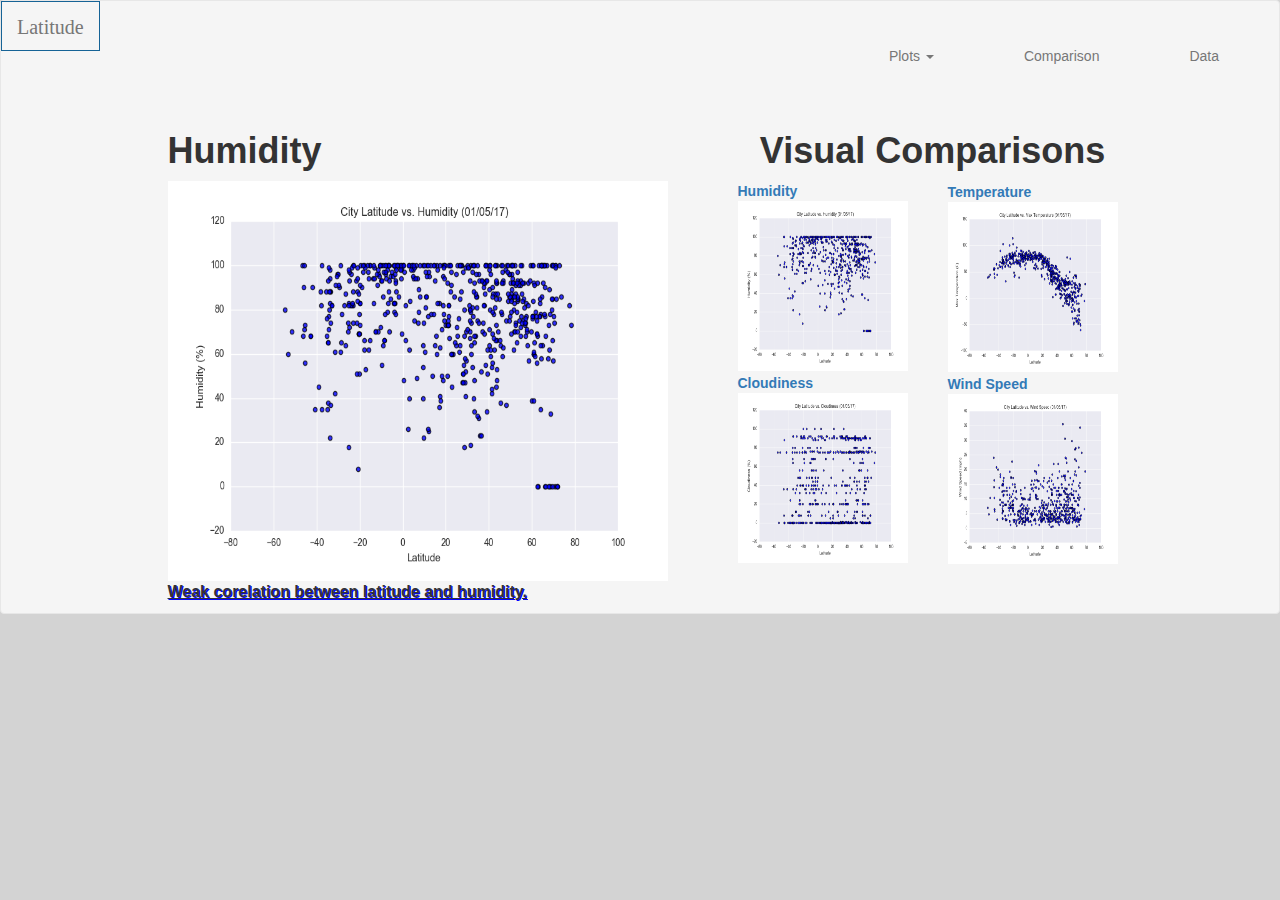
<file: HTML and CSS Homework/HTML/Humidity.html>
<!DOCTYPE html>
<html lang="en-us">

<head>
  <meta charset="UTF-8">
  <title>Humidity</title>
  <link rel="stylesheet" href="https://maxcdn.bootstrapcdn.com/bootstrap/3.3.6/css/bootstrap.min.css">
  <link rel="stylesheet" href="Prettify.css">
  <style>
        body {background-color:lightgray}
  </style>
</head>
	  
<body>
        <nav class="navbar navbar-default">
         <div class="container-fluid">

          <div class="navbar-header">
          <button type="button" class="navbar-toggle collapsed" data-toggle="collapse" data-target="#bs-example-navbar-collapse-1" aria-expanded="false">
           <span class="sr-only">Toggle navigation</span>
           <span class="icon-bar"></span>
           <span class="icon-bar"></span>
           <span class="icon-bar"></span>
              </button>
              <a class="navbar-brand" href="Landing_Page.html">Latitude</a>
              </div>
                 
              <div class="collapse navbar-collapse" id="bs-example-navbar-collapse-1">
                  <ul class="nav navbar-nav navbar-right">
                      <li class="dropdown">
                      <a href="#" class="dropdown-toggle" data-toggle="dropdown" role="button" aria-haspopup="true" aria-expanded="false">Plots
                        <span class="caret"></span></a>
                         <ul class="dropdown-menu">
                          <li><a href="Max Temperature.html">Temperature</a></li>
                          <li><a href="Humidity.html">Humidity</a></li>
                          <li><a href="Cloudiness.html">Cloudiness</a></li>
                          <li><a href="Wind Speed.html">Wind Speed</a></li>
                      </ul>
                   </li>
                          <li><a href="Comparison.html">Comparison</a></li>
                          <li><a href="Data.html">Data</a></li>
                      </ul>
                </div>
                
              <div class="container">
                  <div class="row">
                   <div class="col-md-1"></div>  
                     <div class="col-md-6">
                     <h1 align="justify"><b>Humidity</b></h1>
                      <img src="Humidity.png" width="500" height="400">
                      <p align="justify"><b>Weak corelation between latitude and humidity.</p></b>
                   </div>    
                     <div class="col-md-4 sidebar">
                      <div class="row">
                        <div class="col-md-12">
                        <h1 align="center"><b>Visual Comparisons</b></h1>
                        </div>
                        <div class="row">
              
                                <div class="col-md-6">  
                                     <a href="Humidity.html"><b>Humidity</b><img src="Humidity.png" width="170px" height="170px"></a>
                                </div>
                                <div class="col-md-6"></div>  

                                <div class="col-md-6">    
                                        <a href="Max Temperature.html"><b>Temperature</b><img src="Max Temperature.png" width="170px" height="170px"></a>
                                   </div>
                                   <div class="col-md-6"></div>
                             </div>   
                             <div class ="row"> 
                                
                                <div class="col-md-6">  
                                  <a href="Cloudiness.html"><b>Cloudiness</b><img src="Cloudiness.png" width="170px" height="170px"></a>
                                </div>
                                <div class="col-md-6"></div>
                                
                                <div class="col-md-6">     
                                  <a href="Wind Speed.html"><b>Wind Speed</b><img src="Wind Speed.png" width="170px" height="170px"></a>
                                </div>
                              </div>    
                           </div>         
                        </div>      
                      </div>	 	
                      </body>	
        
        </html>
</file>
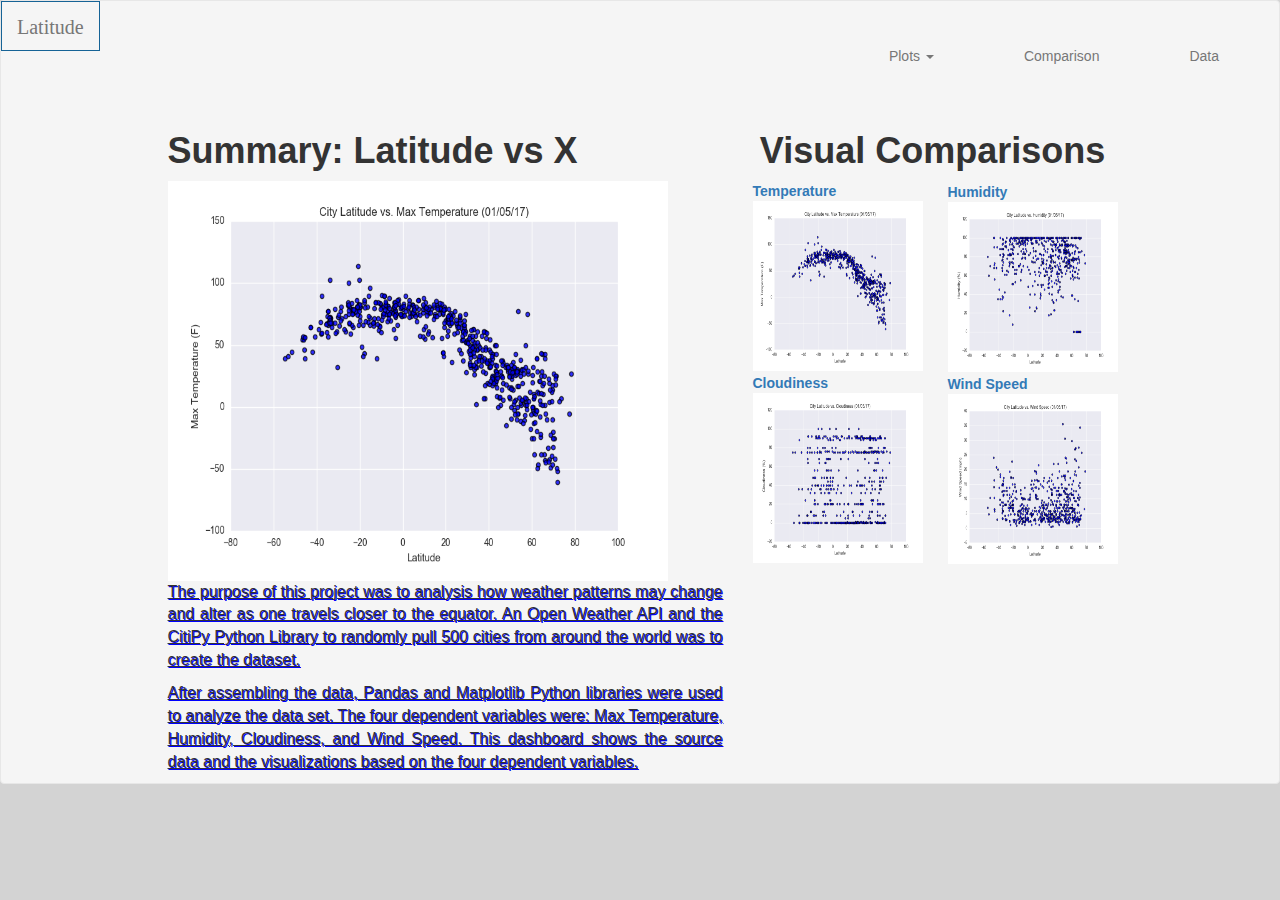
<file: HTML and CSS Homework/HTML/Landing_Page.html>
<!DOCTYPE html>
<html lang="en-us">

<head>
  <meta charset="UTF-8">
  <title>Latitude Analysis</title>
  <link rel="stylesheet" href="https://maxcdn.bootstrapcdn.com/bootstrap/3.3.6/css/bootstrap.min.css">
  <link rel="stylesheet" href="Prettify.css">
  <style>
        body {background-color:lightgray}
  </style>
</head>

<body>
		<nav class="navbar navbar-default">
				<div class="container-fluid">

		<div class="navbar-header">
			<button type="button" class="navbar-toggle collapsed" data-toggle="collapse" data-target="#bs-example-navbar-collapse-1" aria-expanded="false">
				<span class="sr-only">Toggle navigation</span>
				<span class="icon-bar"></span>
				<span class="icon-bar"></span>
				<span class="icon-bar"></span>
				</button><a class="navbar-brand" href="Landing_Page.html">Latitude</a>
				  </div>
	
		<div class="collapse navbar-collapse" id="bs-example-navbar-collapse-1">
			<ul class="nav navbar-nav navbar-right">
				<li class="dropdown">
				<a href="#" class="dropdown-toggle" data-toggle="dropdown" role="button" aria-haspopup="true" aria-expanded="false">Plots
				<span class="caret"></span></a>
				<ul class="dropdown-menu">
				 <li><a href="Max Temperature.html">Temperature</a></li>
				 <li><a href="Humidity.html">Humidity</a></li>
				 <li><a href="Cloudiness.html">Cloudiness</a></li>
				 <li><a href="Wind Speed.html">Wind Speed</a></li>
			</ul>
				 </li>
				 <li><a href="Comparison.html">Comparison</a></li>
				 <li><a href="Data.html">Data</a></li>
				</ul>
		</div>				  
			  
			  <div class="container">
				  <div class="row">
				   <div class="col-md-1"></div>  
					 <div class="col-md-6">
                      <h1 align="justify"><b>Summary: Latitude vs X</b></h1>
					  <img src="Max Temperature.png" width="500" height="400">
					  <p>The purpose of this project was to analysis how weather patterns may change and alter as one travels closer to the equator. An Open Weather API and the CitiPy Python Library to randomly pull 500 cities from around the world was to create the dataset. </p>
					  <p>After assembling the data, Pandas and Matplotlib Python libraries were used to analyze the data set. The four dependent variables were: Max Temperature, Humidity, Cloudiness, and Wind Speed. This dashboard shows the source data and the visualizations based on the four dependent variables.</p> 
				   </div>    
					 <div class="col-md-4 sidebar">
					  <div class="row">
						<div class="col-md-12">
                                <h1 align="center"><b>Visual Comparisons</b></h1>
						</div>
					  </div>
                      <div class="row">
                        
                            <div class="col-md-6">    
                                 <a href="Max Temperature.html"><b>Temperature</b><img src="Max Temperature.png" width="170px" height="170px"></a>
                               </div>
                             <div class="col-md-6"></div>
                             
                               <div class="col-md-6">  
                                    <a href="Humidity.html"><b>Humidity</b><img src="Humidity.png" width="170px" height="170px"></a>
                               </div>
                               <div class="col-md-6"></div>  
                            </div>   
                            <div class ="row"> 
                               
                               <div class="col-md-6">  
                                 <a href="Cloudiness.html"><b>Cloudiness</b><img src="Cloudiness.png" width="170px" height="170px"></a>
                               </div>
                               <div class="col-md-6"></div>
                               
                               <div class="col-md-6">     
                                 <a href="Wind Speed.html"><b>Wind Speed</b><img src="Wind Speed.png" width="170px" height="170px"></a>
                               </div>
                             </div>    
                          </div>         
                       </div>      
                     </div>	 	
                     </body>	

</html>
</file>
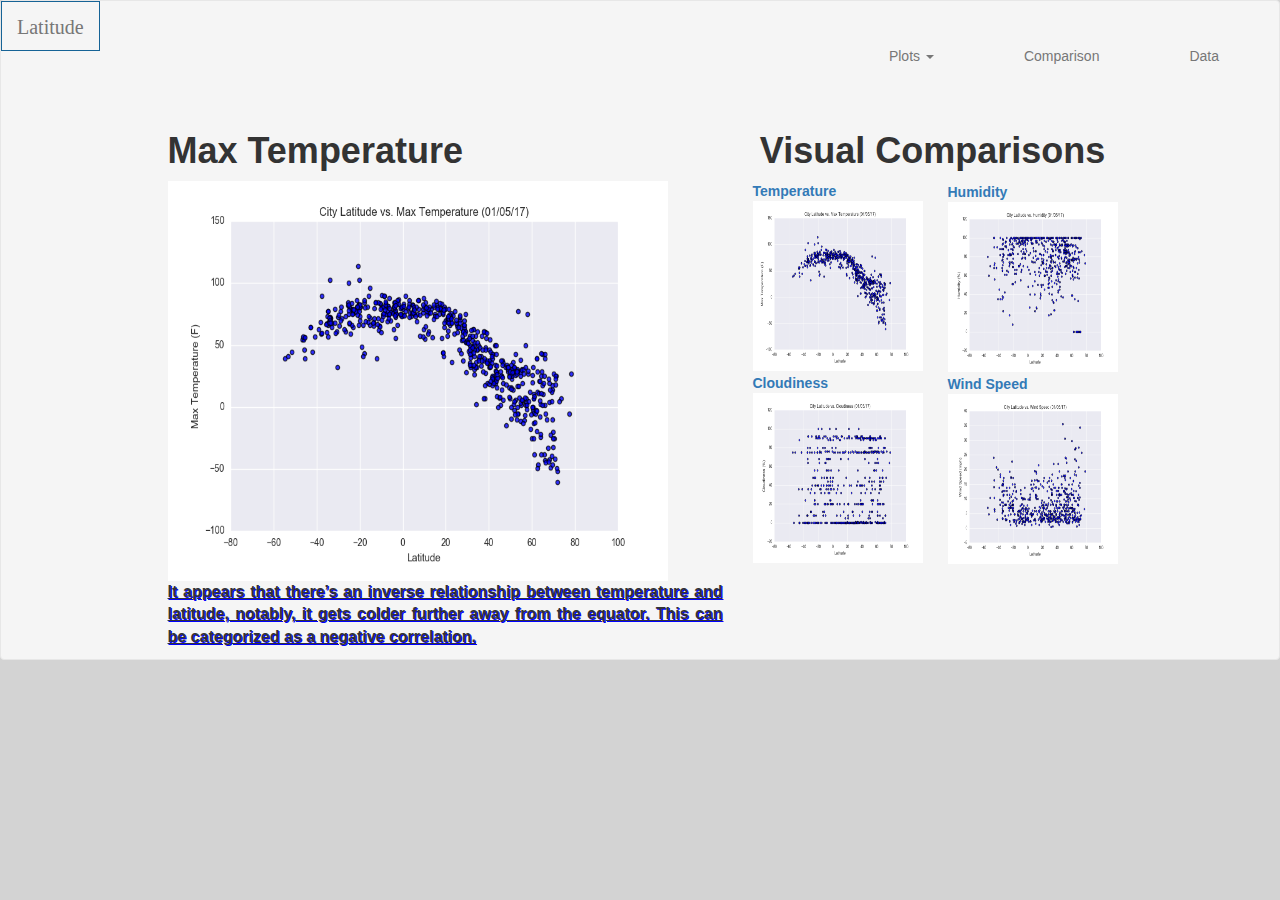
<file: HTML and CSS Homework/HTML/Max Temperature.html>
<!DOCTYPE html>
<html lang="en-us">

<head>
  <meta charset="UTF-8">
  <title>Max Temperature</title>
  <link rel="stylesheet" href="https://maxcdn.bootstrapcdn.com/bootstrap/3.3.6/css/bootstrap.min.css">
  <link rel="stylesheet" href="Prettify.css">
  <style>
        body {background-color:lightgray}
  </style>
</head>
	  
<body>
    <nav class="navbar navbar-default">
				<div class="container-fluid">

		<div class="navbar-header">
			<button type="button" class="navbar-toggle collapsed" data-toggle="collapse" data-target="#bs-example-navbar-collapse-1" aria-expanded="false">
				<span class="sr-only">Toggle navigation</span>
				<span class="icon-bar"></span>
				<span class="icon-bar"></span>
				<span class="icon-bar"></span>
				</button><a class="navbar-brand" href="Landing_Page.html">Latitude</a>
				  </div>
	
		<div class="collapse navbar-collapse" id="bs-example-navbar-collapse-1">
			<ul class="nav navbar-nav navbar-right">
				<li class="dropdown">
				<a href="#" class="dropdown-toggle" data-toggle="dropdown" role="button" aria-haspopup="true" aria-expanded="false">Plots
				<span class="caret"></span></a>
				<ul class="dropdown-menu">
				 <li><a href="Max Temperature.html">Temperature</a></li>
				 <li><a href="Humidity.html">Humidity</a></li>
				 <li><a href="Cloudiness.html">Cloudiness</a></li>
				 <li><a href="Wind Speed.html">Wind Speed</a></li>
			</ul>
				 </li>
				 <li><a href="Comparison.html">Comparison</a></li>
				 <li><a href="Data.html">Data</a></li>
				</ul>
		</div>	
                        
              
              <div class="container">
                  <div class="row">
                   <div class="col-md-1"></div>  
                     <div class="col-md-6">
                    <h1 align="justify"><b>Max Temperature</b></h1>
                      <img src="Max Temperature.png" width="500" height="400">
                      <p><b>It appears that there’s an inverse relationship between temperature and latitude, notably, it gets colder further away from the equator. This can be categorized as a negative correlation.</b></p>
                   </div>    
                     <div class="col-md-4 sidebar">
                      <div class="row">
                        <div class="col-md-12">
                        <h1 align="center"><b>Visual Comparisons</b></h1>
                        </div>
                      </div>
                     <div class="row">
              
                        
                            <div class="col-md-6">    
                                    <a href="Max Temperature.html"><b>Temperature</b><img src="Max Temperature.png" width="170px" height="170px"></a>
                               </div>
                               <div class="col-md-6"></div>
                             
                               <div class="col-md-6">  
                                    <a href="Humidity.html"><b>Humidity</b><img src="Humidity.png" width="170px" height="170px"></a>
                               </div>
                               <div class="col-md-6"></div>  
                            </div>   
                            <div class ="row"> 
                               
                               <div class="col-md-6">  
                                 <a href="Cloudiness.html"><b>Cloudiness</b><img src="Cloudiness.png" width="170px" height="170px"></a>
                               </div>
                               <div class="col-md-6"></div>
                               
                               <div class="col-md-6">     
                                 <a href="Wind Speed.html"><b>Wind Speed</b><img src="Wind Speed.png" width="170px" height="170px"></a>
                               </div>
                             </div>    
                          </div>         
                       </div>      
                     </div>	 	
                     </body>	

</html>
</file>
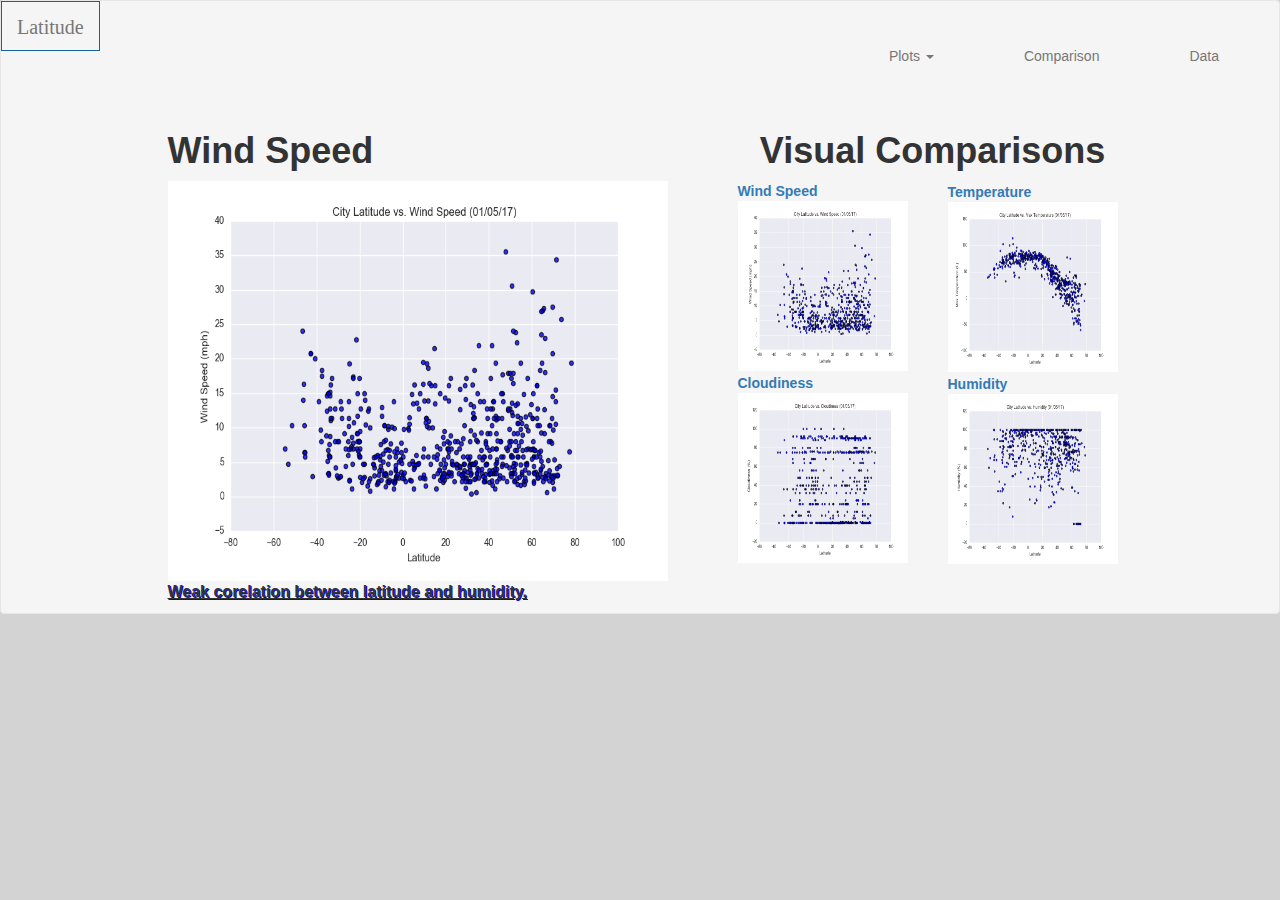
<file: HTML and CSS Homework/HTML/Wind Speed.html>
<!DOCTYPE html>
<html lang="en-us">

<head>
  <meta charset="UTF-8">
  <title>Wind Speed</title>
  <link rel="stylesheet" href="https://maxcdn.bootstrapcdn.com/bootstrap/3.3.6/css/bootstrap.min.css">
  <link rel="stylesheet" href="Prettify.css">
  <style>
        body {background-color:lightgray}
  </style>
</head>
	  
<body>
    <nav class="navbar navbar-default">
				<div class="container-fluid">

		<div class="navbar-header">
			<button type="button" class="navbar-toggle collapsed" data-toggle="collapse" data-target="#bs-example-navbar-collapse-1" aria-expanded="false">
				<span class="sr-only">Toggle navigation</span>
				<span class="icon-bar"></span>
				<span class="icon-bar"></span>
				<span class="icon-bar"></span>
				</button><a class="navbar-brand" href="Landing_Page.html">Latitude</a>
				  </div>
	
		<div class="collapse navbar-collapse" id="bs-example-navbar-collapse-1">
			<ul class="nav navbar-nav navbar-right">
				<li class="dropdown">
				<a href="#" class="dropdown-toggle" data-toggle="dropdown" role="button" aria-haspopup="true" aria-expanded="false">Plots
				<span class="caret"></span></a>
				<ul class="dropdown-menu">
				 <li><a href="Max Temperature.html">Temperature</a></li>
				 <li><a href="Humidity.html">Humidity</a></li>
				 <li><a href="Cloudiness.html">Cloudiness</a></li>
				 <li><a href="Wind Speed.html">Wind Speed</a></li>
			</ul>
				 </li>
				 <li><a href="Comparison.html">Comparison</a></li>
				 <li><a href="Data.html">Data</a></li>
				</ul>
		</div>	
                        

              <div class="container">
                  <div class="row">
                   <div class="col-md-1"></div>  
                     <div class="col-md-6">
                     <h1 align="justify"><b>Wind Speed</b></h1>
                      <img src="Wind Speed.png" width="500" height="400">
                      <p align="justify"><b>Weak corelation between latitude and humidity.</p></b>
                   </div>    
                     <div class="col-md-4 sidebar">
                      <div class="row">
                        <div class="col-md-12">
                        <h1 align="center"><b>Visual Comparisons</b></h1>
                        </div>
                        <div class="row">
                                
                            <div class="col-md-6">     
                                        <a href="Wind Speed.html"><b>Wind Speed</b><img src="Wind Speed.png" width="170px" height="170px"></a>

                                </div>
                                <div class="col-md-6"></div>  

                                <div class="col-md-6">    
                                        <a href="Max Temperature.html"><b>Temperature</b><img src="Max Temperature.png" width="170px" height="170px"></a>
                                   </div>
                                   <div class="col-md-6"></div>
                             </div>   
                             <div class ="row"> 
                                
                                <div class="col-md-6">  
                                  <a href="Cloudiness.html"><b>Cloudiness</b><img src="Cloudiness.png" width="170px" height="170px"></a>
                                </div>
                                <div class="col-md-6"></div>
                                
                                <div class="col-md-6">  
                                        <a href="Humidity.html"><b>Humidity</b><img src="Humidity.png" width="170px" height="170px"></a>
                                </div>
                              </div>    
                           </div>         
                        </div>      
                      </div>	 	
                      </body>	
        
        </html>
</file>
<file: HTML and CSS Homework/HTML/Prettify.css>
body

  .navbar {
    margin-right: 0px;
    margin-left: 0px;
    background:whitesmoke;
  }
  
  .navbar li {
    display: d-block;
    padding: 30px;
    margin-right: 0px;
    margin-left: 0px;
    cursor: pointer;
  }
  
  p{
      font-size: 16px;
      text-align: justify;
      text-decoration: underline;
      text-shadow: 1px 1px blue;
  }

  .navbar-brand {
    color: white;
    font-family: verdana;
    font-size: 20px;
    border: 1px solid rgb(22, 99, 150);
  }
</file>
